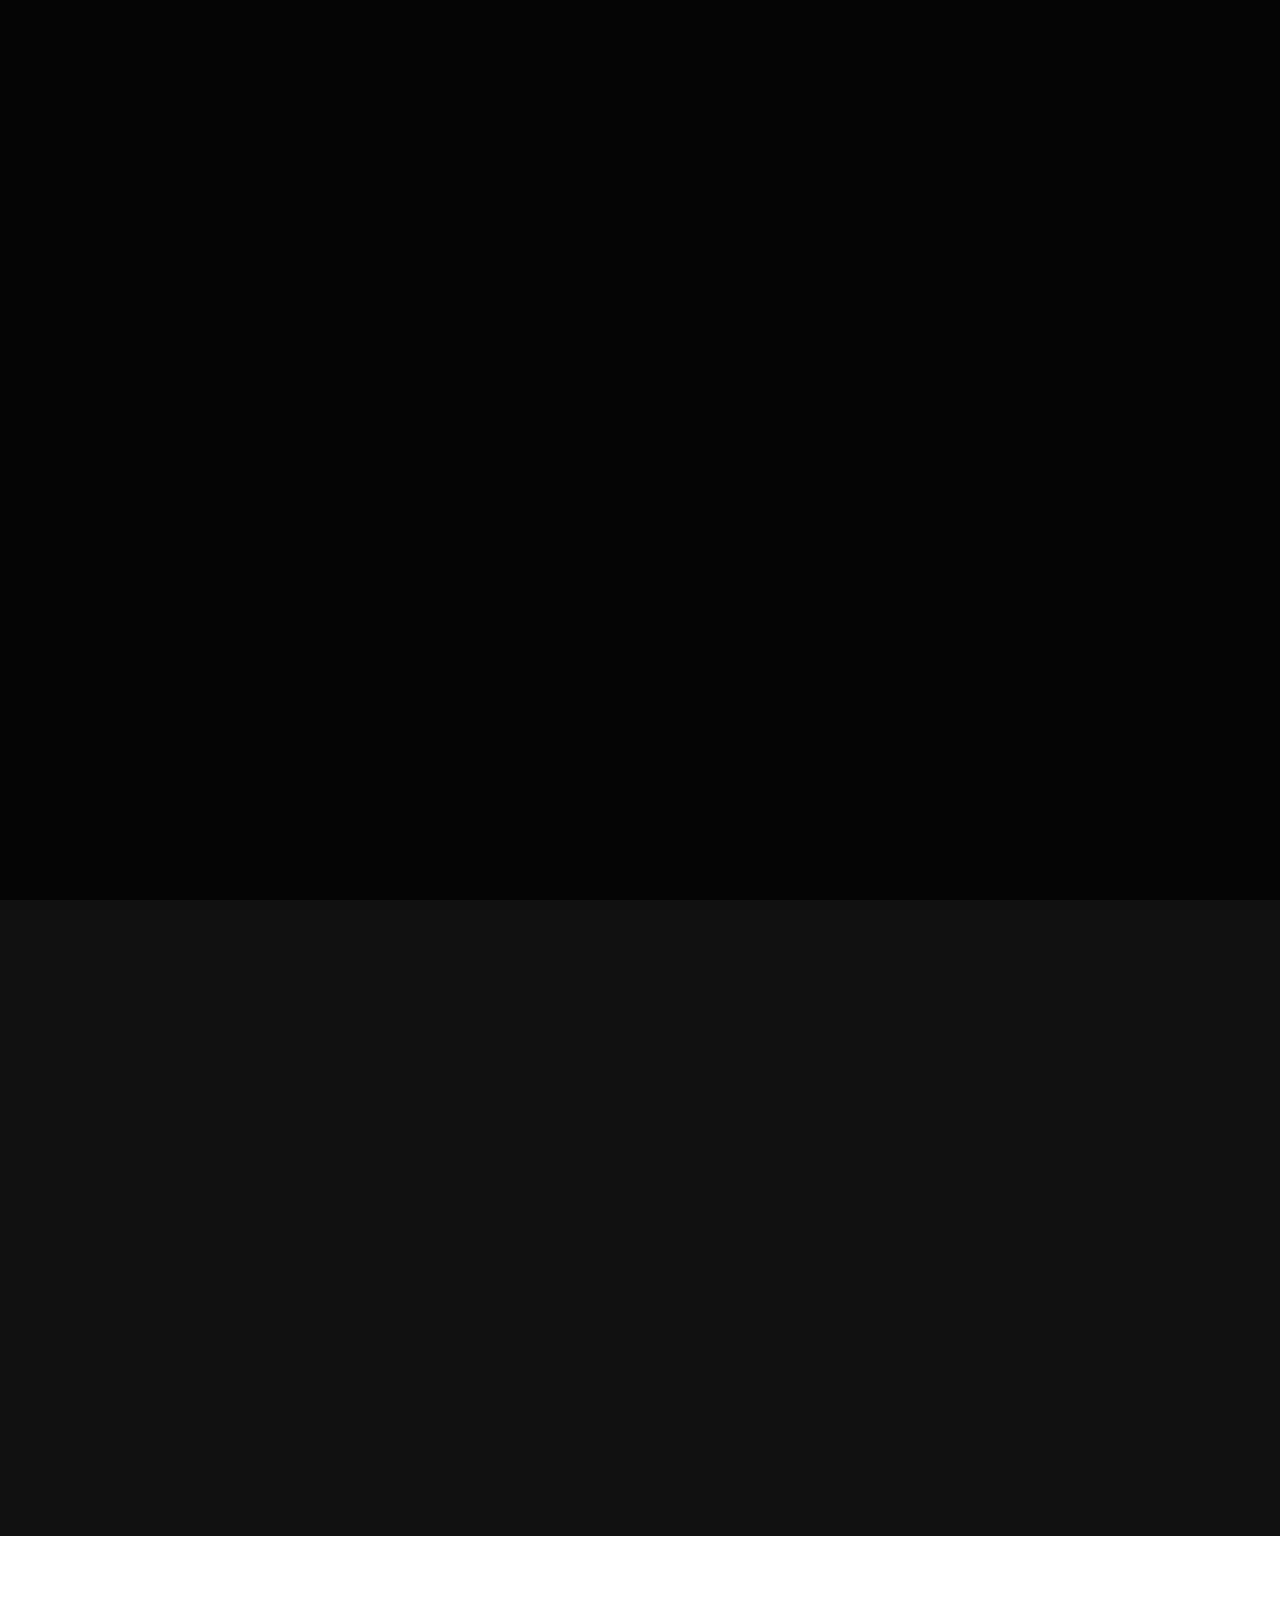
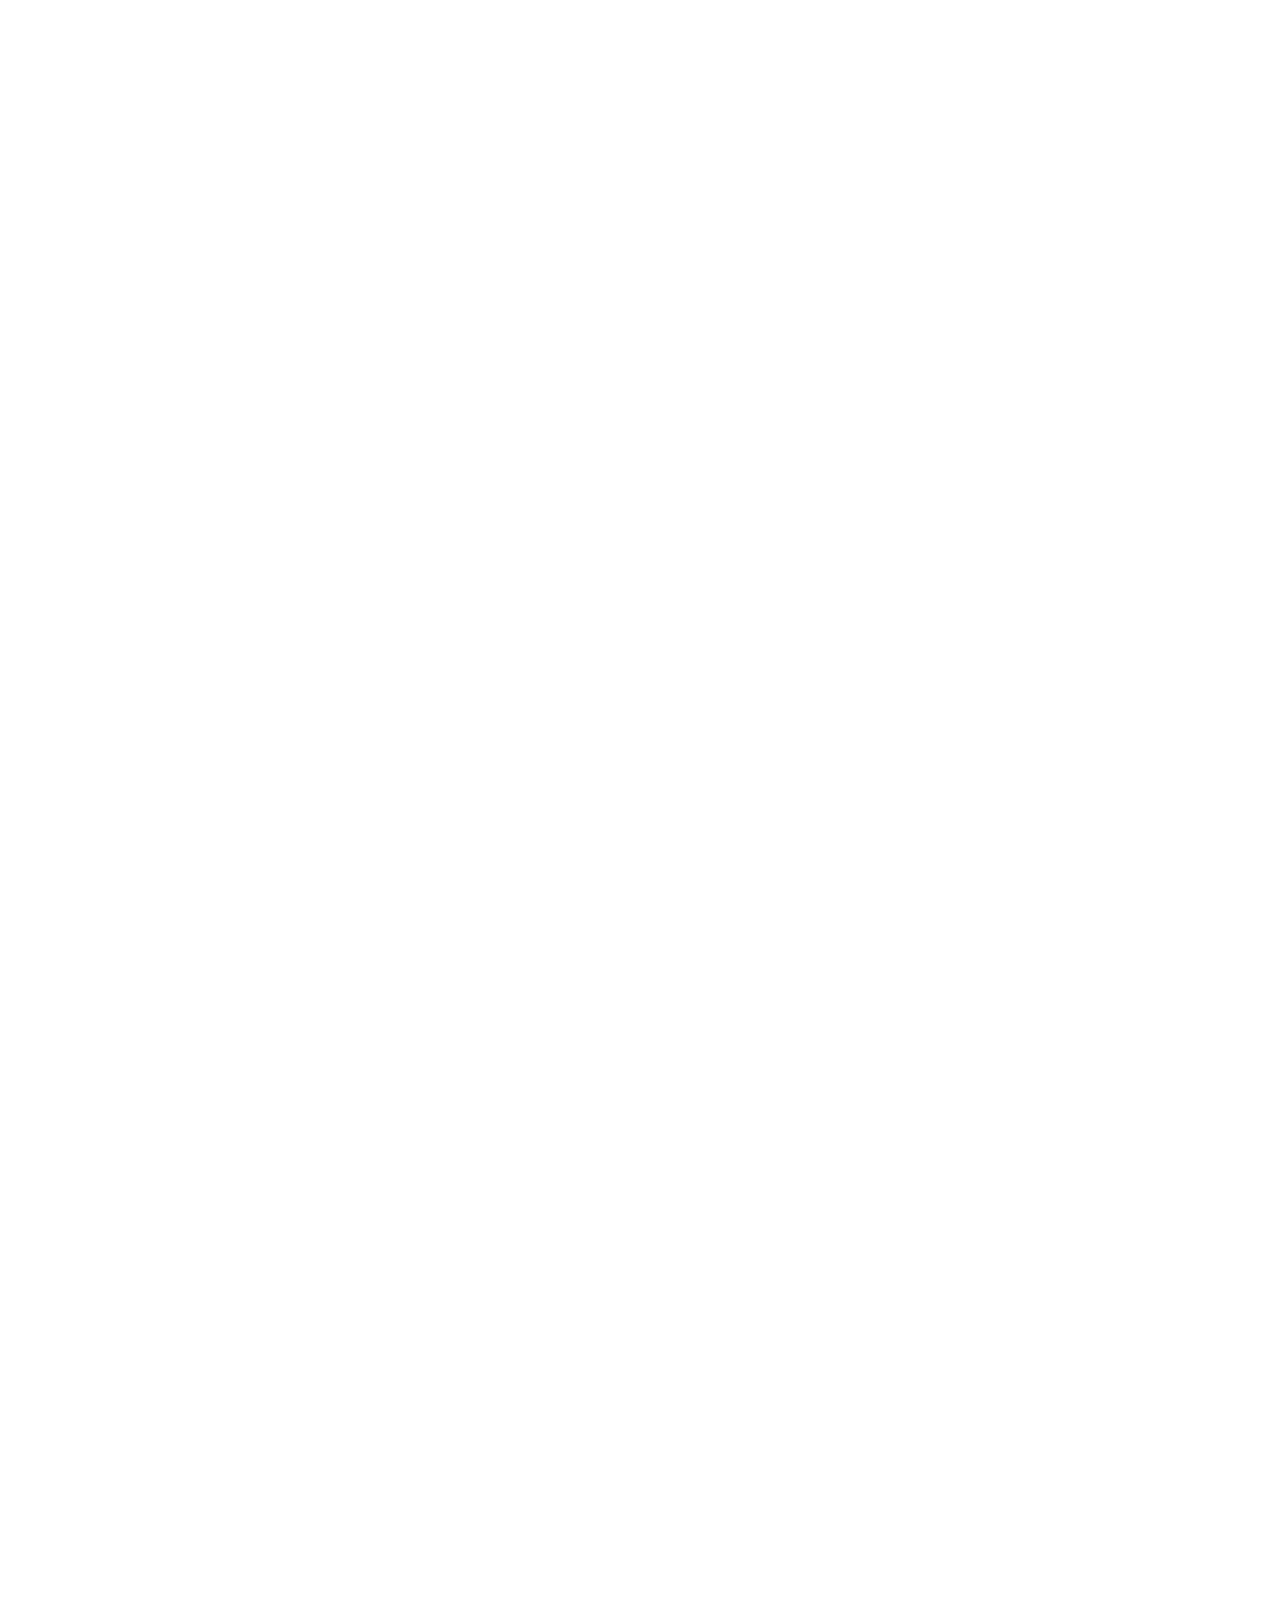
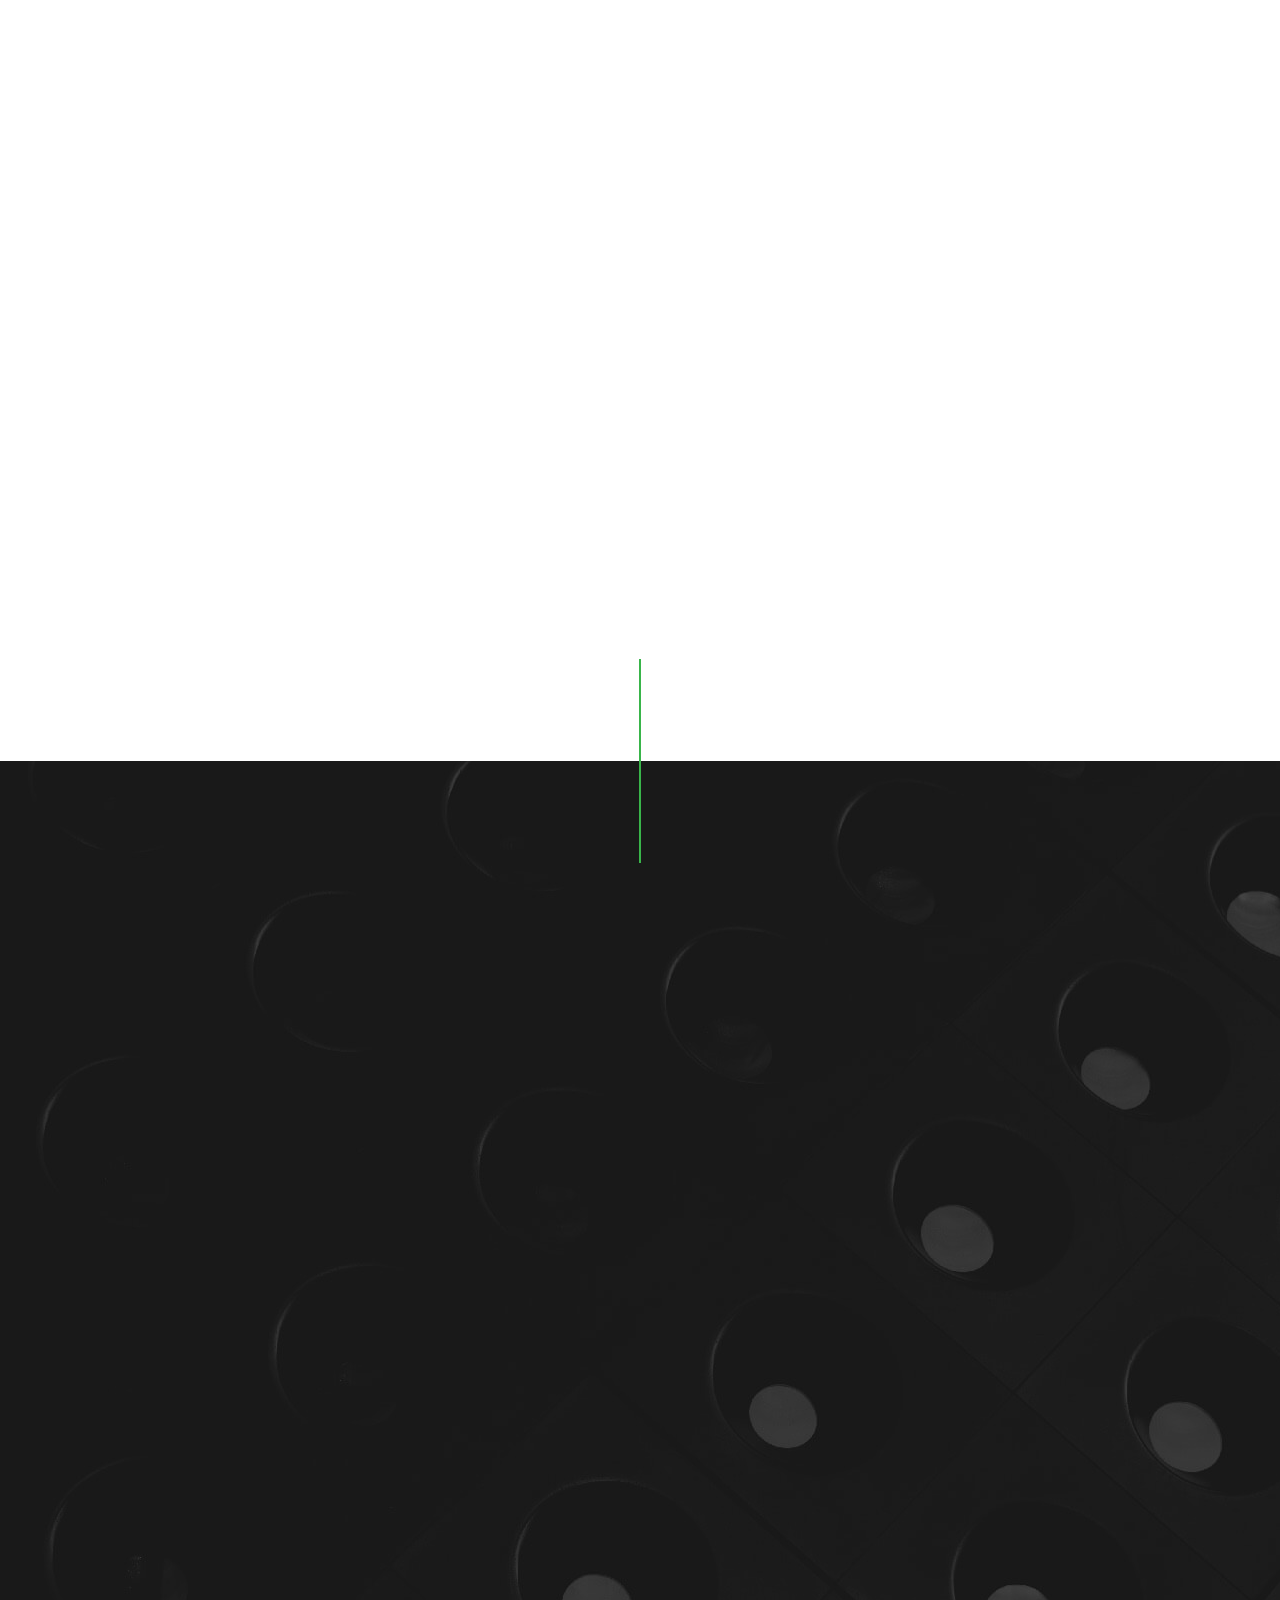
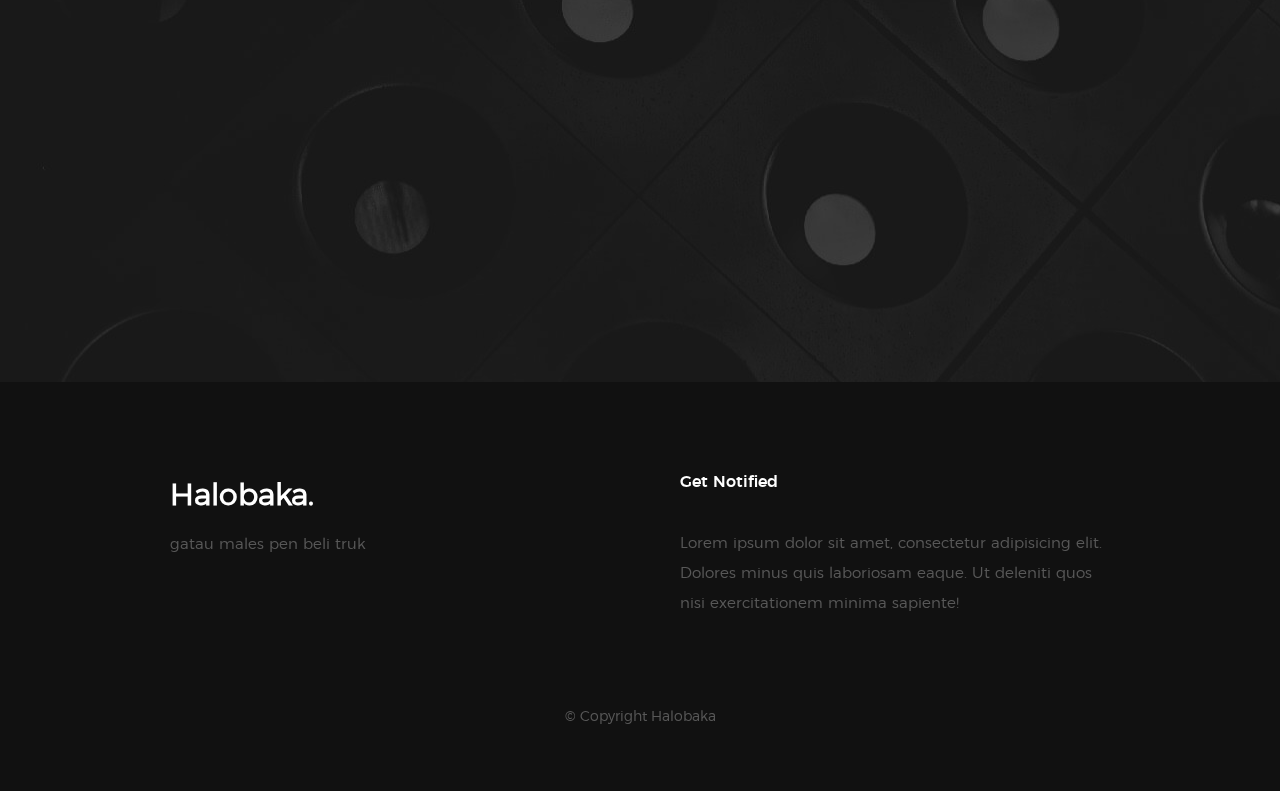
<file: index.html>
<!DOCTYPE html>
<!--[if lt IE 9 ]><html class="no-js oldie" lang="en"> <![endif]-->
<!--[if IE 9 ]><html class="no-js oldie ie9" lang="en"> <![endif]-->
<!--[if (gte IE 9)|!(IE)]><!-->
<html class="no-js" lang="en">
<!--<![endif]-->

<head>

    <!--- basic page needs
    ================================================== -->
    <meta charset="utf-8">
    <title>Halobaka</title>
    <meta name="description" content="halobaka adalah halo dan baka. baka adalah bahasa jepang artinya baja dan taka">
    <meta name="author" content="">

    <!-- mobile specific metas
    ================================================== -->
    <meta name="viewport" content="width=device-width, initial-scale=1">

    <!-- CSS
    ================================================== -->
    <link rel="stylesheet" href="css/base.css">
    <link rel="stylesheet" href="css/vendor.css">
    <link rel="stylesheet" href="css/main.css">

    <!-- script
    ================================================== -->
    <script src="js/modernizr.js"></script>
    <script src="js/pace.min.js"></script>

    <!-- favicons
    ================================================== -->
    <link rel="shortcut icon" href="favicon.ico" type="image/x-icon">
    <link rel="icon" href="favicon.ico" type="image/x-icon">

</head>

<body id="top">

    <!-- header
    ================================================== -->
    <header class="s-header">

        <div class="header-logo">
            <a class="site-logo" href="index.html">
                hb.
            </a>
        </div>

        <nav class="header-nav">

            <a href="#0" class="header-nav__close" title="close"><span>Close</span></a>

            <div class="header-nav__content">
                <h3>Navigation</h3>
                
                <ul class="header-nav__list">
                    <li class="current"><a class="smoothscroll"  href="#home" title="home">Home</a></li>
                    <li><a class="smoothscroll"  href="#gallery" title="gallery">Gallery</a></li>
                  
                </ul>
    
    
                <ul class="header-nav__social">
                  
                    <li>
                        <a href="https://instagram.com/halo.baka"><i class="fa fa-instagram"></i></a>
                    </li>
                   
                </ul>

            </div> <!-- end header-nav__content -->

        </nav>  <!-- end header-nav -->

        <a class="header-menu-toggle" href="#0">
            <span class="header-menu-text">Menu</span>
            <span class="header-menu-icon"></span>
        </a>

    </header> <!-- end s-header -->


    <!-- home
    ================================================== -->
    <section id="home" class="s-home target-section" data-parallax="scroll" data-image-src="images/hero.JPG" data-natural-width=3000 data-natural-height=2000 data-position-y=center>

        <div class="overlay"></div>
        <div class="shadow-overlay"></div>

        <div class="home-content">

            <div class="row home-content__main">

                <h3>Welcome to Halobaka</h3>

                <h1>
                    Biasa biasa saja  <br>
                   Tapi mantab huha! <br>
                   
                </h1>

                <div class="home-content__buttons">
                 
                    <a href="#gallery" class="smoothscroll btn btn--stroke">
                        Tentang kami
                    </a>
                </div>

            </div>

            <div class="home-content__scroll">
                <a href="#gallery" class="scroll-link smoothscroll">
                    <span>Scroll Down</span>
                </a>
            </div>

            <div class="home-content__line"></div>

        </div> <!-- end home-content -->


        <ul class="home-social">
            <!-- <li>
                <a href="#0"><i class="fa fa-facebook" aria-hidden="true"></i><span>Facebook</span></a>
            </li>
            <li>
                <a href="#0"><i class="fa fa-twitter" aria-hidden="true"></i><span>Twiiter</span></a>
            </li> -->
            <li>
                <a href="https://instagram.com/halo.baka"><i class="fa fa-instagram" aria-hidden="true"></i><span>Instagram</span></a>
            </li>
            <!-- <li>
                <a href="#0"><i class="fa fa-behance" aria-hidden="true"></i><span>Behance</span></a>
            </li>
            <li>
                <a href="#0"><i class="fa fa-dribbble" aria-hidden="true"></i><span>Dribbble</span></a>
            </li> -->
        </ul> 
        <!-- end home-social -->

    </section> <!-- end s-home -->


    <!-- about
    ================================================== -->
    

    <!-- services
    ================================================== -->
    

    <!-- works
    ================================================== -->
    <section id='gallery' class="s-works">

        <div class="intro-wrap">
                
            <div class="row section-header has-bottom-sep light-sep" data-aos="fade-up">
                <div class="col-full">
                    <h3 class="subhead">Highlight Foto</h3>
                    <h1 class="display-2 display-2--light">Baru ada foto ini aja, foto lain lagi dicari. Ini cumen test aja</h1>
                </div>
            </div> <!-- end section-header -->

        </div> <!-- end intro-wrap -->

        <div class="row works-content">
            <div class="col-full masonry-wrap">
                <div class="masonry">
    
                    <div class="masonry__brick" data-aos="fade-up">
                        <div class="item-folio">
                                
                            <div class="item-folio__thumb">
                                <a href="images/gallery/aji.jpg" class="thumb-link" title="Aji" data-size="1050x700">
                                    <img src="images/gallery/aji.jpg" 
                                         srcset="images/gallery/aji.jpg 1x, images/gallery/aji.jpg 2x" alt="">
                                </a>
                            </div>
    
                            <div class="item-folio__text">
                                <h3 class="item-folio__title">
                                    Raka Aji Pangestu
                                </h3>
                                <p class="item-folio__cat">
                                    Bukit Barisan
                                </p>
                            </div>
    
                            <a href="#" class="item-folio__project-link" title="Project link">
                                <i class="icon-link"></i>
                            </a>
    
                            <div class="item-folio__caption">
                                <p>Gatau mau tulis apa disini, ginilah ya bentuknya</p>
                            </div>
    
                        </div>
                    </div> <!-- end masonry__brick -->

                    <div class="masonry__brick" data-aos="fade-up">
                        <div class="item-folio">
                                
                            <div class="item-folio__thumb">
                                <a href="images/gallery/beril.jpg" class="thumb-link" title="Beril" data-size="1050x700">
                                    <img src="images/gallery/beril.jpg" 
                                         srcset="images/gallery/beril.jpg 1x, images/gallery/beril.jpg 2x" alt="">
                                </a>
                            </div>
    
                            <div class="item-folio__text">
                                <h3 class="item-folio__title">
                                    Berillya Dwi Prasteguh
                                </h3>
                                <p class="item-folio__cat">
                                   Aspol
                                </p>
                            </div>
    
                            <a href="#" class="item-folio__project-link" title="Project link">
                                <i class="icon-link"></i>
                            </a>
    
                            <div class="item-folio__caption">
                                <p>Gatau mau tulis apa disini, ginilah ya bentuknya</p>
                            </div>
    
                        </div>
                    </div> <!-- end masonry__brick -->
    
                    <div class="masonry__brick" data-aos="fade-up">
                        <div class="item-folio">
                                
                            <div class="item-folio__thumb">
                                <a href="images/gallery/dendi.jpg" class="thumb-link" title="dendy" data-size="1050x700">
                                    <img src="images/gallery/dendi.jpg"
                                         srcset="images/gallery/dendi.jpg 1x, images/gallery/dendi.jpg 2x" alt="">
                                </a>
                            </div>
    
                            <div class="item-folio__text">
                                <h3 class="item-folio__title">
                                    Dendi Fathony
                                </h3>
                                <p class="item-folio__cat">
                                    Harapan Raya
                                </p>
                            </div>
    
                            <a href="#" class="item-folio__project-link" title="Project link">
                                <i class="icon-link"></i>
                            </a>
    
                            <div class="item-folio__caption">
                                <p>Gatau mau tulis apa disini, ginilah ya bentuknya</p>
                            </div>
    
                        </div>
                    </div> <!-- end masonry__brick -->
    
                    <div class="masonry__brick" data-aos="fade-up">
                        <div class="item-folio">
                                
                            <div class="item-folio__thumb">
                                <a href="images/gallery/iman.jpg" class="thumb-link" title="iman" data-size="1050x700">
                                    <img src="images/gallery/iman.jpg" 
                                         srcset="images/gallery/iman.jpg 1x, images/gallery/iman.jpg 2x" alt="">
                                </a>
                            </div>
    
                            <div class="item-folio__text">
                                <h3 class="item-folio__title">
                                    M. Iman Rafief
                                </h3>
                                <p class="item-folio__cat">
                                    Perumahan
                                </p>
                            </div>
    
                            <a href="#" class="item-folio__project-link" title="Project link">
                                <i class="icon-link"></i>
                            </a>
    
                            <div class="item-folio__caption">
                                <p>Gatau mau tulis apa disini, ginilah ya bentuknya</p>
                            </div>
    
                        </div>
                    </div> <!-- end masonry__brick -->

                    <div class="masonry__brick" data-aos="fade-up">
                        <div class="item-folio">
                                
                            <div class="item-folio__thumb">
                                <a href="images/gallery/rama.jpg" class="thumb-link" title="rama" data-size="1050x700">
                                    <img src="images/gallery/rama.jpg" 
                                         srcset="images/gallery/rama.jpg 1x, images/gallery/rama.jpg 2x" alt="">
                                </a>
                            </div>
    
                            <div class="item-folio__text">
                                <h3 class="item-folio__title">
                                  Rama Agfi Ramadhan
                                </h3>
                                <p class="item-folio__cat">
                                    Panam City
                                </p>
                            </div>
    
                            <a href="#" class="item-folio__project-link" title="Project link">
                                <i class="icon-link"></i>
                            </a>
    
                            <div class="item-folio__caption">
                                <p>Gatau mau tulis apa disini, ginilah ya bentuknya</p>
                            </div>
    
                        </div>
                    </div> <!-- end masonry__brick -->
    
                    <div class="masonry__brick" data-aos="fade-up">
                        <div class="item-folio">
                                
                            <div class="item-folio__thumb">
                                <a href="images/gallery/tedi.jpeg" class="thumb-link" title="tedi" data-size="1050x700">
                                    <img src="images/gallery/tedi.jpeg"
                                         srcset="images/gallery/tedi.jpeg 1x, images/gallery/tedi.jpeg 2x" alt="">
                                </a>
                            </div>
    
                            <div class="item-folio__text">
                                <h3 class="item-folio__title">
                                   Tedi Kurnia Putra
                                </h3>
                                <p class="item-folio__cat">
                                    Parit Indah
                                </p>
                            </div>
    
                            <a href="#" class="item-folio__project-link" title="Project link">
                                <i class="icon-link"></i>
                            </a>
    
                            <div class="item-folio__caption">
                                <p>Gatau mau tulis apa disini, ginilah ya bentuknya</p>
                            </div>
    
                        </div>
                    </div> <!-- end masonry__brick -->

                </div> <!-- end masonry -->
            </div> <!-- end col-full -->
        </div> <!-- end works-content -->

    </section> <!-- end s-works -->


   
    <!-- contact
    ================================================== -->
    <section id="contact" class="s-contact">

        <div class="overlay"></div>
        <div class="contact__line"></div>

        <div class="row section-header" data-aos="fade-up">
            <div class="col-full">
                <h3 class="subhead">Highlight Video</h3>
                <h1 class="display-2 display-2--light">Contoh video bocil jangan ditonton</h1>
            </div>
        </div>

        <div class="row half-bottom">

          
            <div class="col-twelve tab-full" data-aos="fade-up">

                <h4 style="color: #fff;position: relative;">Kepergian rama dari pekanbaru</h4>

                <div class="video-container">
                <iframe src="https://www.youtube.com/embed/zariI8PAPVw?title=0&amp;byline=0&amp;portrait=0&amp;color=F64B39" width="500" height="281" frameborder="0" webkitallowfullscreen mozallowfullscreen allowfullscreen></iframe> 
            </div>

            </div>
            
        </div> <!-- end row -->

      

    </section> <!-- end s-contact -->


    <!-- footer
    ================================================== -->
    <footer>

        <div class="row footer-main">

            <div class="col-six tab-full left footer-desc">

                <div class="footer-logo">Halobaka.</div>
                <p>

                    gatau males pen beli truk
                </p>

            </div>

            <div class="col-six tab-full right footer-subscribe">

                <h4>Get Notified</h4>
                <p>Lorem ipsum dolor sit amet, consectetur adipisicing elit. Dolores minus quis laboriosam eaque. Ut deleniti quos nisi exercitationem minima sapiente!</p>
               
            </div>

        </div> <!-- end footer-main -->

        <div class="row footer-bottom">

            <div class="col-twelve">
                <div class="copyright">
                    <span>© Copyright Halobaka</span> 
                </div>

                <div class="go-top">
                    <a class="smoothscroll" title="Back to Top" href="#top"><i class="icon-arrow-up" aria-hidden="true"></i></a>
                </div>
            </div>

        </div> <!-- end footer-bottom -->

    </footer> <!-- end footer -->


    <!-- photoswipe background
    ================================================== -->
    <div aria-hidden="true" class="pswp" role="dialog" tabindex="-1">

        <div class="pswp__bg"></div>
        <div class="pswp__scroll-wrap">

            <div class="pswp__container">
                <div class="pswp__item"></div>
                <div class="pswp__item"></div>
                <div class="pswp__item"></div>
            </div>

            <div class="pswp__ui pswp__ui--hidden">
                <div class="pswp__top-bar">
                    <div class="pswp__counter"></div><button class="pswp__button pswp__button--close" title="Close (Esc)"></button> <button class="pswp__button pswp__button--share" title=
                    "Share"></button> <button class="pswp__button pswp__button--fs" title="Toggle fullscreen"></button> <button class="pswp__button pswp__button--zoom" title=
                    "Zoom in/out"></button>
                    <div class="pswp__preloader">
                        <div class="pswp__preloader__icn">
                            <div class="pswp__preloader__cut">
                                <div class="pswp__preloader__donut"></div>
                            </div>
                        </div>
                    </div>
                </div>
                <div class="pswp__share-modal pswp__share-modal--hidden pswp__single-tap">
                    <div class="pswp__share-tooltip"></div>
                </div><button class="pswp__button pswp__button--arrow--left" title="Previous (arrow left)"></button> <button class="pswp__button pswp__button--arrow--right" title=
                "Next (arrow right)"></button>
                <div class="pswp__caption">
                    <div class="pswp__caption__center"></div>
                </div>
            </div>

        </div>

    </div> <!-- end photoSwipe background -->


    <!-- preloader
    ================================================== -->
    <div id="preloader">
        <div id="loader">
            <div class="line-scale-pulse-out">
                <div></div>
                <div></div>
                <div></div>
                <div></div>
                <div></div>
            </div>
        </div>
    </div>


    <!-- Java Script
    ================================================== -->
    <script src="js/jquery-3.2.1.min.js"></script>
    <script src="js/plugins.js"></script>
    <script src="js/main.js"></script>

</body>

</html>
</file>
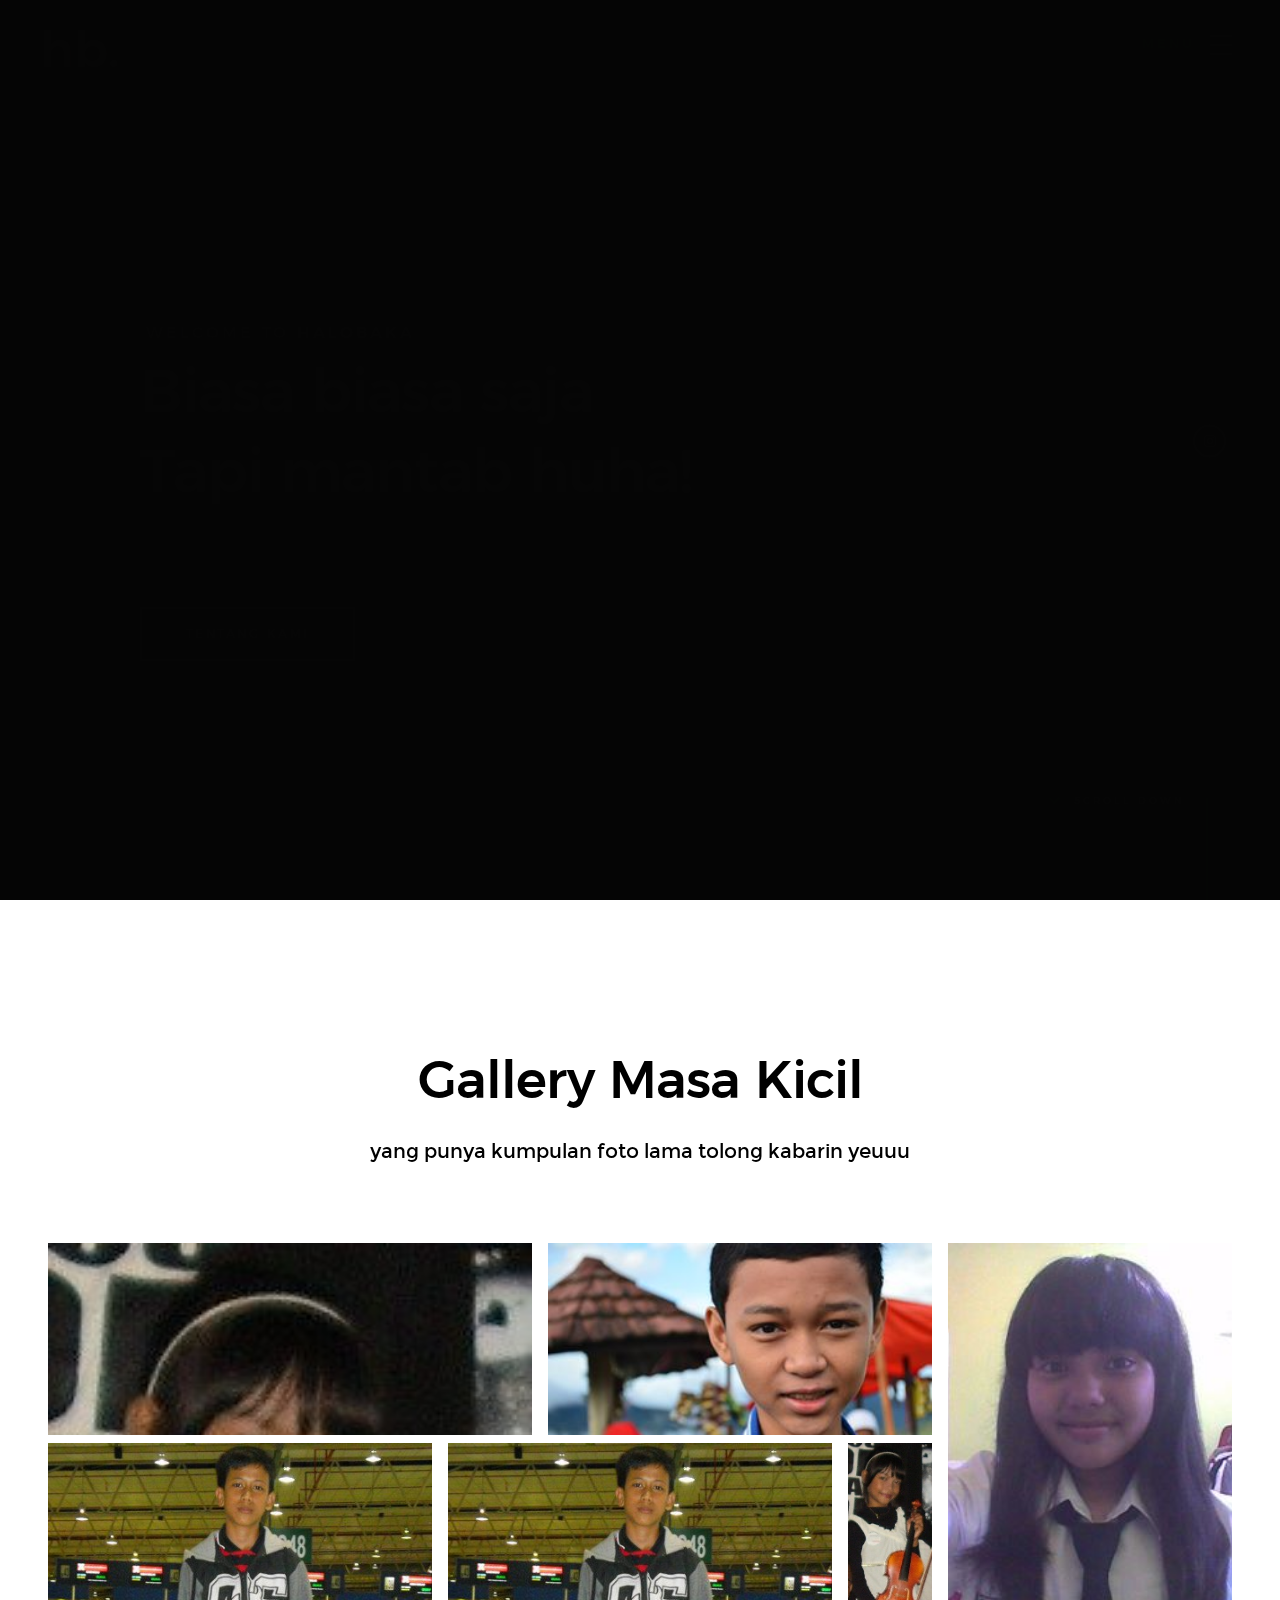
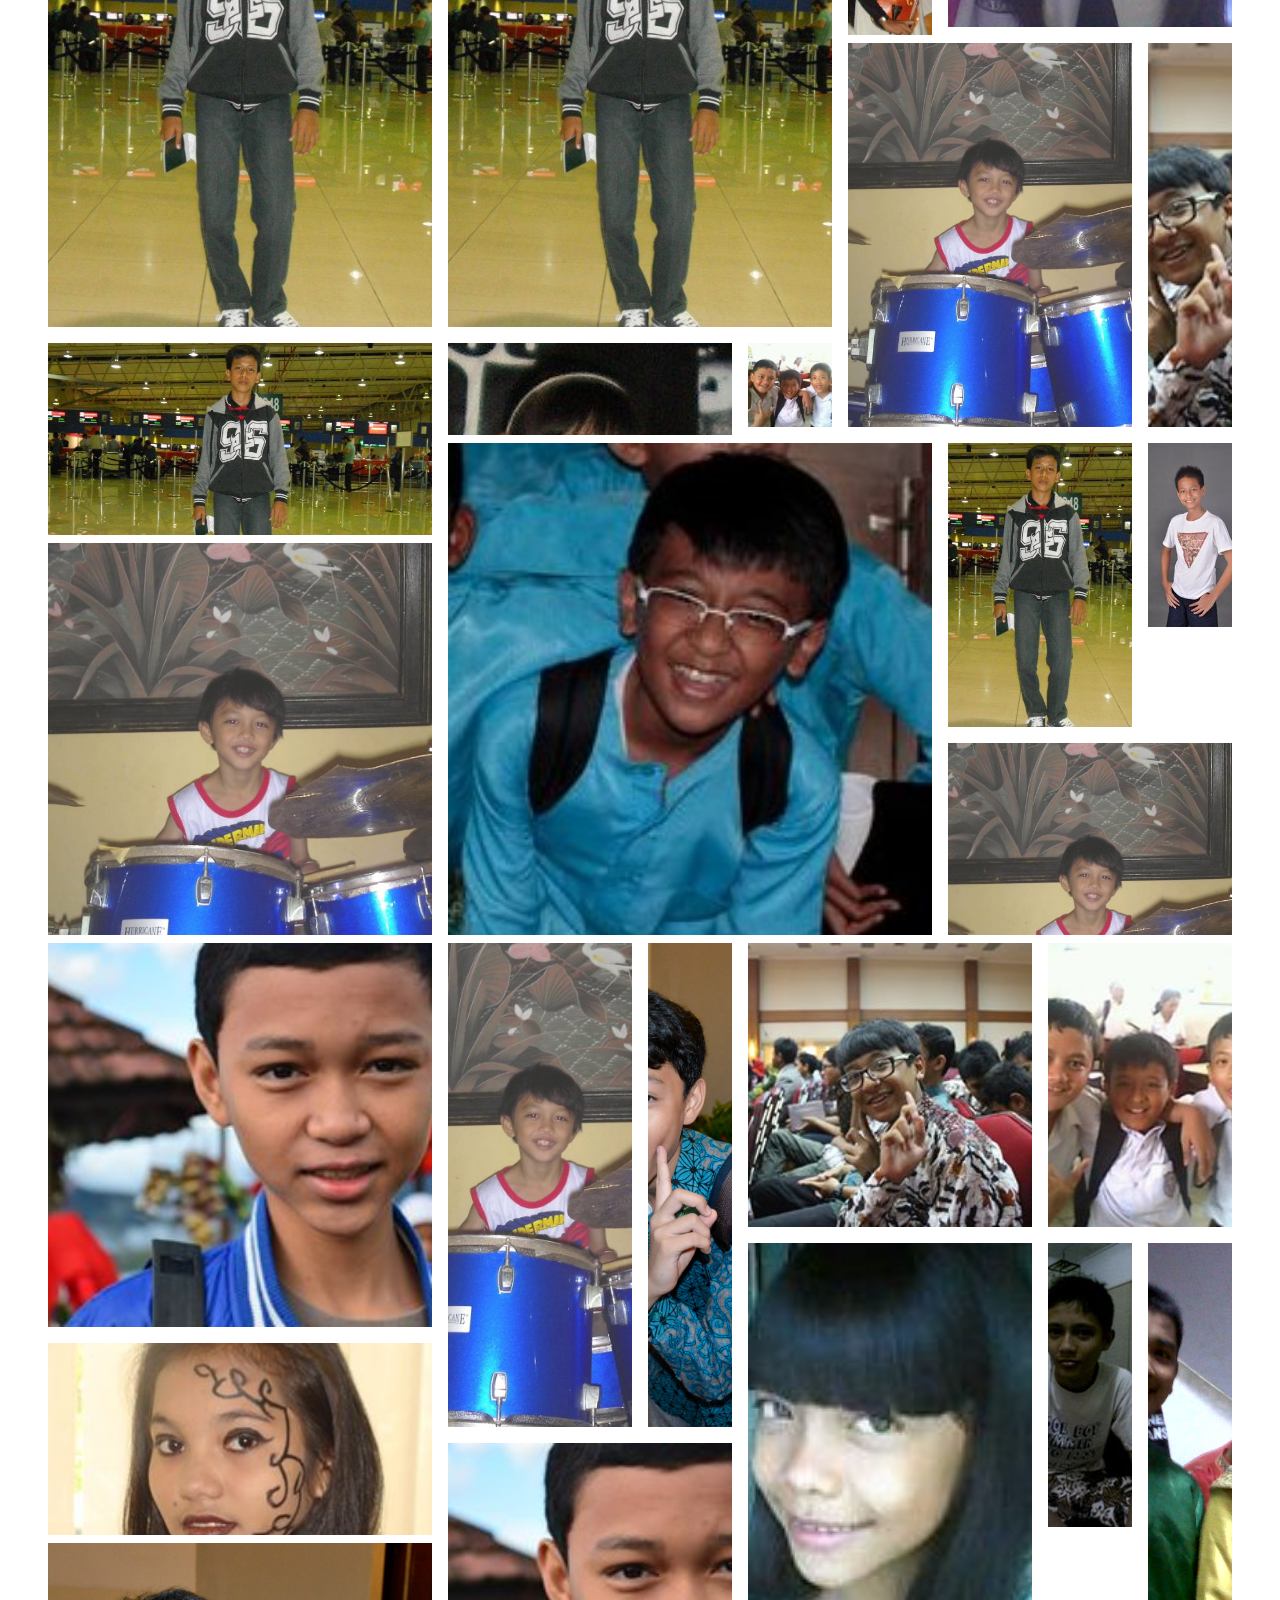
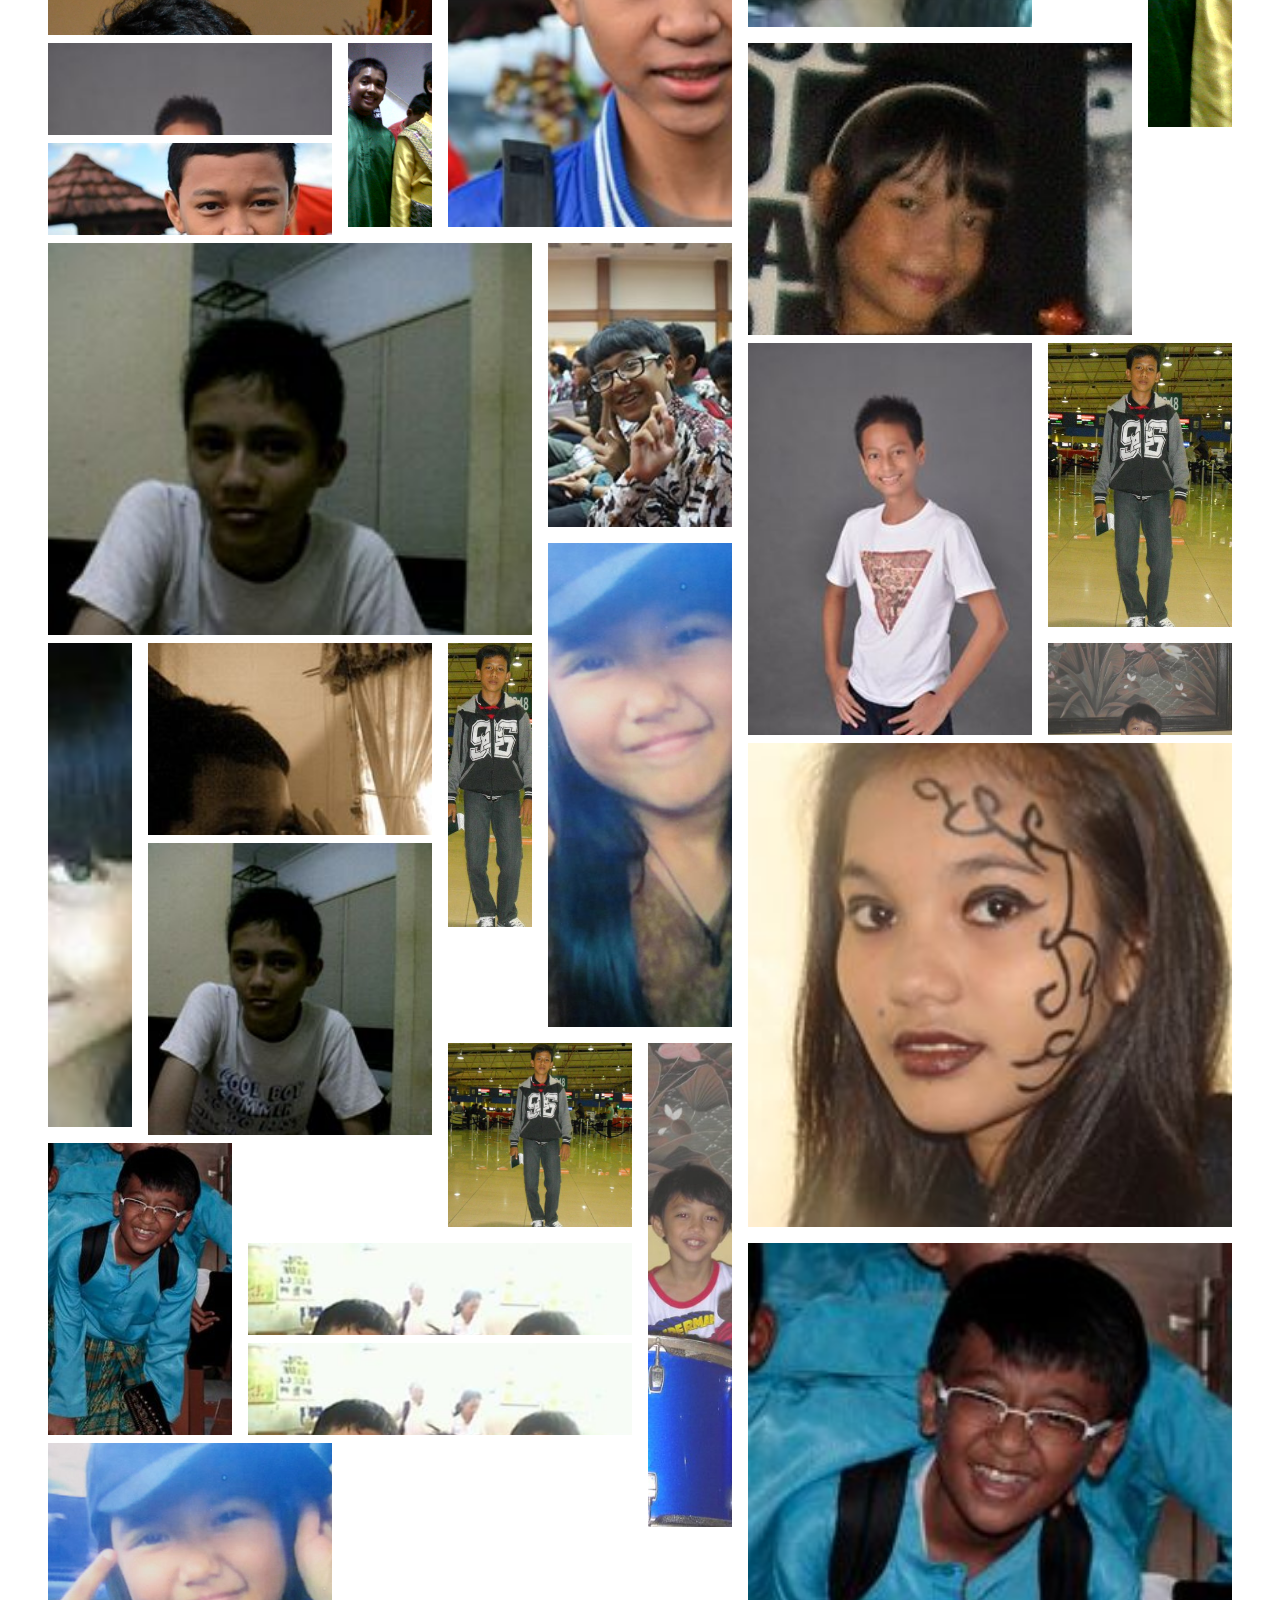
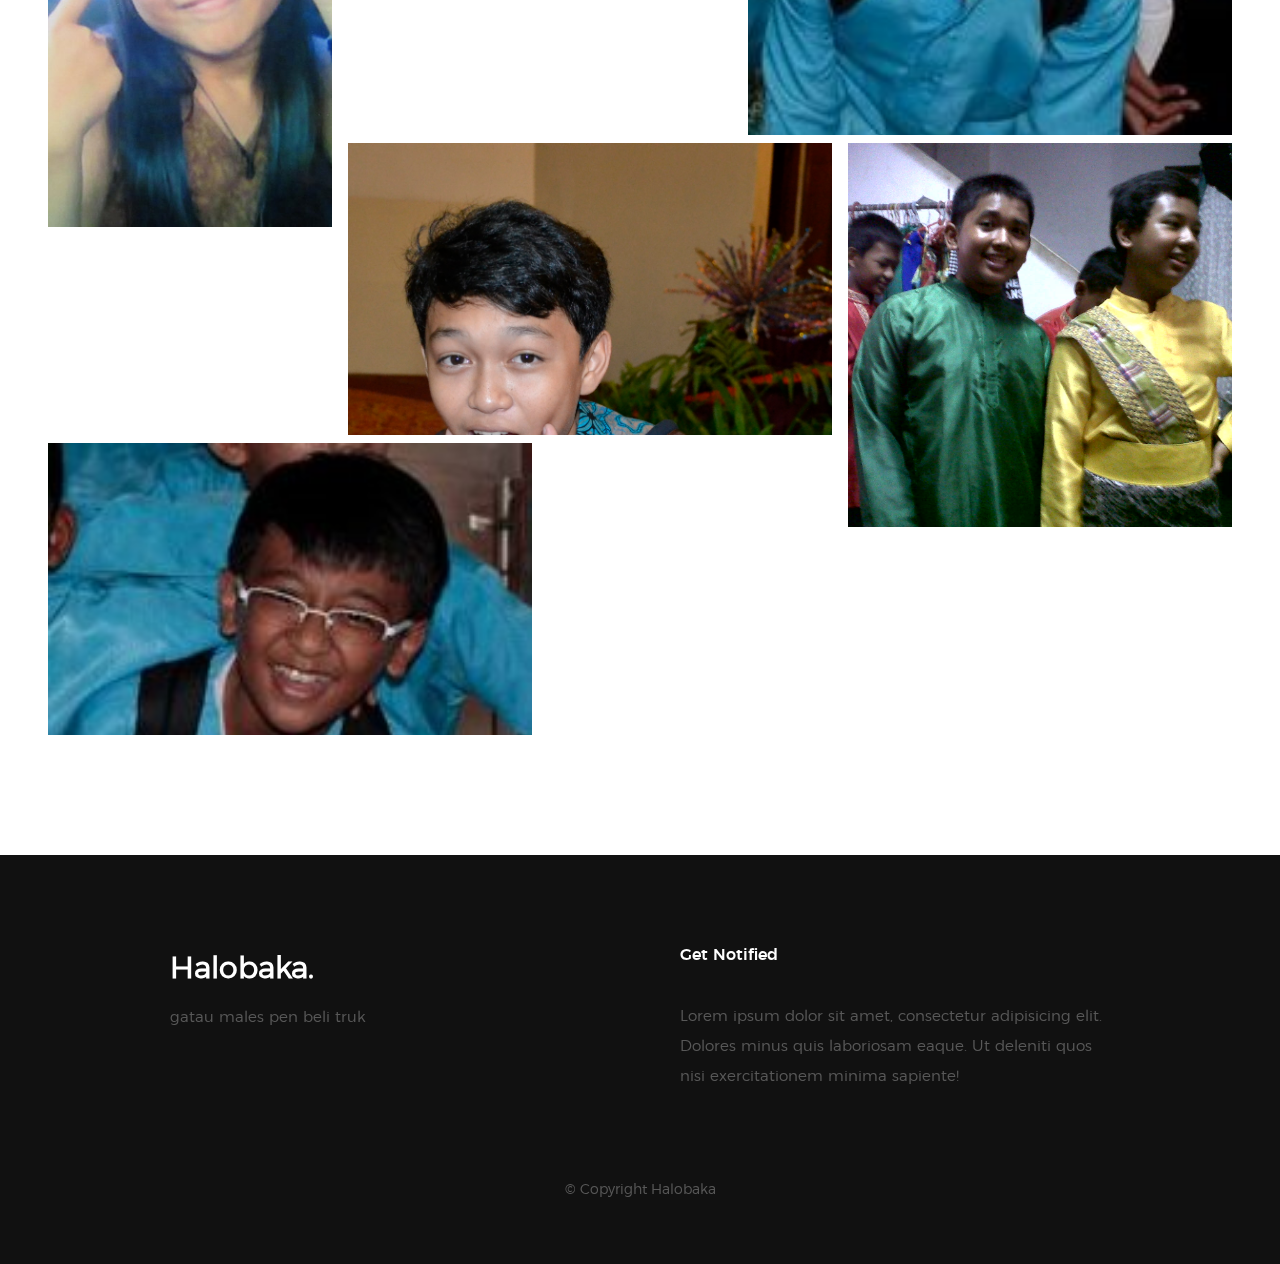
<file: evolusi.html>
<!DOCTYPE html>
<!--[if lt IE 9]><html class="no-js oldie" lang="en"> <![endif]-->
<!--[if IE 9]><html class="no-js oldie ie9" lang="en"> <![endif]-->
<!--[if (gte IE 9)|!(IE)]><!-->
<html class="no-js" lang="en">
  <!--<![endif]-->

  <head>
    <!--- basic page needs
    ================================================== -->
    <meta charset="utf-8" />
    <title>Halobaka</title>
    <meta
      name="description"
      content="halobaka adalah halo dan baka. baka adalah bahasa jepang artinya baja dan taka"
    />
    <meta name="author" content="" />

    <!-- mobile specific metas
    ================================================== -->
    <meta name="viewport" content="width=device-width, initial-scale=1" />

    <!-- CSS
    ================================================== -->
    <link rel="stylesheet" href="css/base.css" />
    <link rel="stylesheet" href="css/vendor.css" />
    <link rel="stylesheet" href="css/main.css" />
    <link rel="stylesheet" href="css/evolusi.css" />

    <!-- script
    ================================================== -->
    <script src="js/modernizr.js"></script>
    <script src="js/pace.min.js"></script>

    <!-- favicons
    ================================================== -->
    <link rel="shortcut icon" href="favicon.ico" type="image/x-icon" />
    <link rel="icon" href="favicon.ico" type="image/x-icon" />

    <style type="text/css" media="screen">
      .evolusi__manusia {
        background: white;
        padding-top: 15rem;
        padding-bottom: 12rem;
      }
    </style>
  </head>

  <body id="top">
    <!-- header
    ================================================== -->
    <header class="s-header">
      <div class="header-logo">
        <a class="site-logo" href="index.html"> hb. </a>
      </div>

      <nav class="header-nav">
        <a href="#0" class="header-nav__close" title="close"
          ><span>Close</span></a
        >

        <div class="header-nav__content">
          <h3>Navigation</h3>

          <ul class="header-nav__list">
            
            <li>
                <a class="" href="index.html" title="home"
                  >Home</a
                >
              </li>
              <li class="current">
                <a class="smoothscroll" href="#" title="gallery">Masa Kicil</a>
              </li>
          
          </ul>

          <ul class="header-nav__social">
            <li>
              <a href="https://instagram.com/halo.baka"
                ><i class="fa fa-instagram"></i
              ></a>
            </li>
          </ul>
        </div>
        <!-- end header-nav__content -->
      </nav>
      <!-- end header-nav -->

      <a class="header-menu-toggle" href="#0">
        <span class="header-menu-text">Menu</span>
        <span class="header-menu-icon"></span>
      </a>
    </header>
    <!-- end s-header -->

    <!-- home
    ================================================== -->
    <section
      id="home"
      class="s-home target-section"
      data-parallax="scroll"
      data-image-src="images/hero.JPG"
      data-natural-width="3000"
      data-natural-height="2000"
      data-position-y="center"
    >
      <div class="overlay"></div>
      <div class="shadow-overlay"></div>

      <div class="home-content">
        <div class="row home-content__main">
          <h3>Welcome to Halobaka</h3>

          <h1>
            Biasa biasa saja <br />
            Tapi mantab huha! <br />
          </h1>

          <div class="home-content__buttons">
            <a href="#gallery" class="smoothscroll btn btn--stroke">
              Tentang kami
            </a>
          </div>
        </div>

        <div class="home-content__scroll">
          <a href="#gallery" class="scroll-link smoothscroll">
            <span>Scroll Down</span>
          </a>
        </div>

        <div class="home-content__line"></div>
      </div>
      <!-- end home-content -->

      <ul class="home-social">
        <!-- <li>
                <a href="#0"><i class="fa fa-facebook" aria-hidden="true"></i><span>Facebook</span></a>
            </li>
            <li>
                <a href="#0"><i class="fa fa-twitter" aria-hidden="true"></i><span>Twiiter</span></a>
            </li> -->
        <li>
          <a href="https://instagram.com/halo.baka"
            ><i class="fa fa-instagram" aria-hidden="true"></i
            ><span>Instagram</span></a
          >
        </li>
        <!-- <li>
                <a href="#0"><i class="fa fa-behance" aria-hidden="true"></i><span>Behance</span></a>
            </li>
            <li>
                <a href="#0"><i class="fa fa-dribbble" aria-hidden="true"></i><span>Dribbble</span></a>
            </li> -->
      </ul>
      <!-- end home-social -->
    </section>
    <!-- end s-home -->

    <section class="evolusi__manusia">
      <div class="row narrow section-intro add-bottom text-center">
        <div class="col-twelve tab-full">
          <h1 class="display-2">Gallery Masa Kicil</h1>

          <p class="lead">
           yang punya kumpulan foto lama tolong kabarin yeuuu
          </p>
        </div>
      </div>
      <div class="overlay__gallery">
        <div class="overlay__gallery-inner">
          <button class="close">× Close</button>
          <img />
        </div>
      </div>
      <div class="row justify-content-center">

          <section class="gallery"></section>
      </div>
    </section>

    <!-- footer
    ================================================== -->
    <footer>
      <div class="row footer-main">
        <div class="col-six tab-full left footer-desc">
          <div class="footer-logo">Halobaka.</div>
          <p>gatau males pen beli truk</p>
        </div>

        <div class="col-six tab-full right footer-subscribe">
          <h4>Get Notified</h4>
          <p>
            Lorem ipsum dolor sit amet, consectetur adipisicing elit. Dolores
            minus quis laboriosam eaque. Ut deleniti quos nisi exercitationem
            minima sapiente!
          </p>
        </div>
      </div>
      <!-- end footer-main -->

      <div class="row footer-bottom">
        <div class="col-twelve">
          <div class="copyright">
            <span>© Copyright Halobaka</span>
          </div>

          <div class="go-top">
            <a class="smoothscroll" title="Back to Top" href="#top"
              ><i class="icon-arrow-up" aria-hidden="true"></i
            ></a>
          </div>
        </div>
      </div>
      <!-- end footer-bottom -->
    </footer>
    <!-- end footer -->

    <!-- photoswipe background
    ================================================== -->
    <div aria-hidden="true" class="pswp" role="dialog" tabindex="-1">
      <div class="pswp__bg"></div>
      <div class="pswp__scroll-wrap">
        <div class="pswp__container">
          <div class="pswp__item"></div>
          <div class="pswp__item"></div>
          <div class="pswp__item"></div>
        </div>

        <div class="pswp__ui pswp__ui--hidden">
          <div class="pswp__top-bar">
            <div class="pswp__counter"></div>
            <button
              class="pswp__button pswp__button--close"
              title="Close (Esc)"
            ></button>
            <button
              class="pswp__button pswp__button--share"
              title="Share"
            ></button>
            <button
              class="pswp__button pswp__button--fs"
              title="Toggle fullscreen"
            ></button>
            <button
              class="pswp__button pswp__button--zoom"
              title="Zoom in/out"
            ></button>
            <div class="pswp__preloader">
              <div class="pswp__preloader__icn">
                <div class="pswp__preloader__cut">
                  <div class="pswp__preloader__donut"></div>
                </div>
              </div>
            </div>
          </div>
          <div
            class="pswp__share-modal pswp__share-modal--hidden pswp__single-tap"
          >
            <div class="pswp__share-tooltip"></div>
          </div>
          <button
            class="pswp__button pswp__button--arrow--left"
            title="Previous (arrow left)"
          ></button>
          <button
            class="pswp__button pswp__button--arrow--right"
            title="Next (arrow right)"
          ></button>
          <div class="pswp__caption">
            <div class="pswp__caption__center"></div>
          </div>
        </div>
      </div>
    </div>
    <!-- end photoSwipe background -->

    <!-- preloader
    ================================================== -->
    <div id="preloader">
      <div id="loader">
        <div class="line-scale-pulse-out">
          <div></div>
          <div></div>
          <div></div>
          <div></div>
          <div></div>
        </div>
      </div>
    </div>

    <!-- Java Script
    ================================================== -->
    <script src="js/jquery-3.2.1.min.js"></script>
    <script src="js/plugins.js"></script>
    <script src="js/main.js"></script>
    <script src="js/gallery.js"></script>
  </body>
</html>
</file>
<file: css/base.css>
/* =================================================================== 
 *
 *  Glint v1.0 Base Stylesheet
 *  11-20-2017
 *  ------------------------------------------------------------------
 *
 *  TOC:
 *  # imports 
 *  # normalize
 *  # basic/base setup styles
 *      ## Media
 *      ## Typography resets 
 *      ## links
 *      ## inputs
 *  # grid
 *      ## medium size devices
 *      ## tablets
 *      ## mobile devices
 *      ## small mobile devices
 *  # block grids
 *      ## medium size devices
 *      ## tablets
 *      ## mobile devices
 *      ## small mobile devices
 *  # MISC
 *
 * =================================================================== */


/* ===================================================================
 * # imports 
 *
 * ------------------------------------------------------------------- */
@import url("font-awesome/css/font-awesome.min.css");
@import url("micons/micons.css");
@import url("fonts.css");


/* ===================================================================
 * # normalize
 * normalize.css v5.0.0 | MIT License | 
 * github.com/necolas/normalize.css
 *
 * ------------------------------------------------------------------- */
html {
    font-family: sans-serif;
    line-height: 1.15;
    -ms-text-size-adjust: 100%;
    -webkit-text-size-adjust: 100%;
}

body {
    margin: 0;
}

article,
aside,
footer,
header,
nav,
section {
    display: block;
}

h1 {
    font-size: 2em;
    margin: 0.67em 0;
}

figcaption,
figure,
main {
    display: block;
}

figure {
    margin: 1em 40px;
}

hr {
    box-sizing: content-box;
    height: 0;
    overflow: visible;
}

pre {
    font-family: monospace, monospace;
    font-size: 1em;
}

a {
    background-color: transparent;
    -webkit-text-decoration-skip: objects;
}

a:active,
a:hover {
    outline-width: 0;
}

abbr[title] {
    border-bottom: none;
    text-decoration: underline;
    text-decoration: underline dotted;
}

b,
strong {
    font-weight: inherit;
}

b,
strong {
    font-weight: bolder;
}

code,
kbd,
samp {
    font-family: monospace, monospace;
    font-size: 1em;
}

dfn {
    font-style: italic;
}

mark {
    background-color: #ff0;
    color: #000;
}

small {
    font-size: 80%;
}

sub,
sup {
    font-size: 75%;
    line-height: 0;
    position: relative;
    vertical-align: baseline;
}

sub {
    bottom: -0.25em;
}

sup {
    top: -0.5em;
}

audio,
video {
    display: inline-block;
}

audio:not([controls]) {
    display: none;
    height: 0;
}

img {
    border-style: none;
}

svg:not(:root) {
    overflow: hidden;
}

button,
input,
optgroup,
select,
textarea {
    font-family: sans-serif;
    font-size: 100%;
    line-height: 1.15;
    margin: 0;
}

button,
input {
    overflow: visible;
}

button,
select {
    text-transform: none;
}

button,
html [type="button"],
[type="reset"],
[type="submit"] {
    -webkit-appearance: button;
}

button::-moz-focus-inner,
[type="button"]::-moz-focus-inner,
[type="reset"]::-moz-focus-inner,
[type="submit"]::-moz-focus-inner {
    border-style: none;
    padding: 0;
}

button:-moz-focusring,
[type="button"]:-moz-focusring,
[type="reset"]:-moz-focusring,
[type="submit"]:-moz-focusring {
    outline: 1px dotted ButtonText;
}

fieldset {
    border: 1px solid #c0c0c0;
    margin: 0 2px;
    padding: 0.35em 0.625em 0.75em;
}

legend {
    box-sizing: border-box;
    color: inherit;
    display: table;
    max-width: 100%;
    padding: 0;
    white-space: normal;
}

progress {
    display: inline-block;
    vertical-align: baseline;
}

textarea {
    overflow: auto;
}

[type="checkbox"],
[type="radio"] {
    box-sizing: border-box;
    padding: 0;
}

[type="number"]::-webkit-inner-spin-button,
[type="number"]::-webkit-outer-spin-button {
    height: auto;
}

[type="search"] {
    -webkit-appearance: textfield;
    outline-offset: -2px;
}

[type="search"]::-webkit-search-cancel-button,
[type="search"]::-webkit-search-decoration {
    -webkit-appearance: none;
}

::-webkit-file-upload-button {
    -webkit-appearance: button;
    font: inherit;
}

details,
menu {
    display: block;
}

summary {
    display: list-item;
}

canvas {
    display: inline-block;
}

template {
    display: none;
}

[hidden] {
    display: none;
}


/* ===================================================================
 * # basic/base setup styles
 *
 * ------------------------------------------------------------------- */
html {
    font-size: 62.5%;
    box-sizing: border-box;
}

*,
*::before,
*::after {
    box-sizing: inherit;
}

body {
    font-weight: normal;
    line-height: 1;
    word-wrap: break-word;
    text-rendering: optimizeLegibility;
    -webkit-overflow-scrolling: touch;
    -webkit-text-size-adjust: none;
}

body,
input,
button {
    -moz-osx-font-smoothing: grayscale;
    -webkit-font-smoothing: antialiased;
}


/* ------------------------------------------------------------------- 
 * ## Media
 * ------------------------------------------------------------------- */
img,
video {
    max-width: 100%;
    height: auto;
}


/* ------------------------------------------------------------------- 
 * ## Typography resets 
 * ------------------------------------------------------------------- */
div,
dl,
dt,
dd,
ul,
ol,
li,
h1,
h2,
h3,
h4,
h5,
h6,
pre,
form,
p,
blockquote,
th,
td {
    margin: 0;
    padding: 0;
}

h1,
h2,
h3,
h4,
h5,
h6 {
    -webkit-font-smoothing: auto;
    -webkit-font-smoothing: antialiased;
    -webkit-font-variant-ligatures: common-ligatures;
    -moz-font-variant-ligatures: common-ligatures;
    font-variant-ligatures: common-ligatures;
    text-rendering: optimizeLegibility;
}

em,
i {
    font-style: italic;
    line-height: inherit;
}

strong,
b {
    font-weight: bold;
    line-height: inherit;
}

small {
    font-size: 60%;
    line-height: inherit;
}

ol,
ul {
    list-style: none;
}

li {
    display: block;
}


/* ------------------------------------------------------------------- 
 * ## links 
 * ------------------------------------------------------------------- */
a {
    text-decoration: none;
    line-height: inherit;
}

a img {
    border: none;
}


/* ------------------------------------------------------------------- 
 * ## inputs 
 * ------------------------------------------------------------------- */
fieldset {
    margin: 0;
    padding: 0;
}

input[type="email"],
input[type="number"],
input[type="search"],
input[type="text"],
input[type="tel"],
input[type="url"],
input[type="password"],
textarea {
    -webkit-appearance: none;
    -moz-appearance: none;
    -ms-appearance: none;
    -o-appearance: none;
    appearance: none;
}


/* ===================================================================
 * # grid
 *
 * ------------------------------------------------------------------- */
.row {
    width: 94%;
    max-width: 1200px;
    margin: 0 auto;
}

.row:after {
    content: "";
    display: table;
    clear: both;
}

.row .row {
    width: auto;
    max-width: none;
    margin-left: -20px;
    margin-right: -20px;
}


/* column blocks
 * -------------------------------------- */
[class*="col-"] {
    float: left;
    padding: 0 20px;
}

[class*="col-"]+[class*="col-"].end {
    float: right;
}


/* column width classes 
 * -------------------------------------- */
.col-one {
    width: 8.33333%;
}

.col-two,
.col-1-6 {
    width: 16.66667%;
}

.col-three,
.col-1-4 {
    width: 25%;
}

.col-four,
.col-1-3 {
    width: 33.33333%;
}

.col-five {
    width: 41.66667%;
}

.col-six,
.col-1-2 {
    width: 50%;
}

.col-seven {
    width: 58.33333%;
}

.col-eight,
.col-2-3 {
    width: 66.66667%;
}

.col-nine,
.col-3-4 {
    width: 75%;
}

.col-ten,
.col-5-6 {
    width: 83.33333%;
}

.col-eleven {
    width: 91.66667%;
}

.col-twelve,
.col-full {
    width: 100%;
}


/* ------------------------------------------------------------------- 
 * ## medium size devices
 * ------------------------------------------------------------------- */
@media only screen and (max-width: 1200px) {
    .row .row {
        margin-left: -15px;
        margin-right: -15px;
    }
    [class*="col-"] {
        padding: 0 15px;
    }
    .md-two,
    .md-1-6 {
        width: 16.66667%;
    }
    .md-one {
        width: 8.33333%;
    }
    .md-three,
    .md-1-4 {
        width: 25%;
    }
    .md-four,
    .md-1-3 {
        width: 33.33333%;
    }
    .md-five {
        width: 41.66667%;
    }
    .md-six,
    .md-1-2 {
        width: 50%;
    }
    .md-seven {
        width: 58.33333%;
    }
    .md-eight,
    .md-2-3 {
        width: 66.66667%;
    }
    .md-nine,
    .md-3-4 {
        width: 75%;
    }
    .md-ten,
    .md-5-6 {
        width: 83.33333%;
    }
    .md-eleven {
        width: 91.66667%;
    }
    .md-twelve,
    .md-full {
        width: 100%;
    }
}


/* ------------------------------------------------------------------- 
 * ## tablets
 * ------------------------------------------------------------------- */
@media only screen and (max-width: 800px) {
    .row {
        width: 90%;
    }
    .tab-1-4 {
        width: 25%;
    }
    .tab-1-3 {
        width: 33.33333%;
    }
    .tab-1-2 {
        width: 50%;
    }
    .tab-2-3 {
        width: 66.66667%;
    }
    .tab-3-4 {
        width: 75%;
    }
    .tab-full {
        width: 100%;
    }
}


/* ------------------------------------------------------------------- 
 * ## mobile devices
 * ------------------------------------------------------------------- */
@media only screen and (max-width: 600px) {
    .row {
        width: auto;
        padding-left: 25px;
        padding-right: 25px;
    }
    .row .row {
        margin-left: -10px;
        margin-right: -10px;
    }
    [class*="col-"] {
        padding: 0 10px;
    }
    .mob-1-4 {
        width: 25%;
    }
    .mob-1-3 {
        width: 33.33333%;
    }
    .mob-1-2 {
        width: 50%;
    }
    .mob-2-3 {
        width: 66.66667%;
    }
    .mob-3-4 {
        width: 75%;
    }
    .mob-full {
        width: 100%;
    }
}


/* ------------------------------------------------------------------- 
 * ## small mobile devices
 * ------------------------------------------------------------------- */

/* stack columns on small mobile devices
 * ------------------------------------------------------------------- */

@media only screen and (max-width: 400px) {
    .row .row {
        padding-left: 0;
        padding-right: 0;
        margin-left: 0;
        margin-right: 0;
    }
    [class*="col-"] {
        width: 100% !important;
        float: none !important;
        clear: both !important;
        margin-left: 0;
        margin-right: 0;
        padding: 0;
    }
    [class*="col-"]+[class*="col-"].end {
        float: none;
    }
}


/* ===================================================================
 * # block grids
 * ------------------------------------------------------------------- */

/*   Equally-sized columns define at row level
 * ------------------------------------------------------------------- */
[class*="block-"]:after {
    content: "";
    display: table;
    clear: both;
}

.block-1-6 .col-block {
    width: 16.66667%;
}

.block-1-5 .col-block {
    width: 20%;
}

.block-1-4 .col-block {
    width: 25%;
}

.block-1-3 .col-block {
    width: 33.33333%;
}

.block-1-2 .col-block {
    width: 50%;
}


/**
 * Clearing for block grid columns. Allow columns with 
 * different heights to align properly.
 */

.block-1-6 .col-block:nth-child(6n+1),
.block-1-5 .col-block:nth-child(5n+1),
.block-1-4 .col-block:nth-child(4n+1),
.block-1-3 .col-block:nth-child(3n+1),
.block-1-2 .col-block:nth-child(2n+1) {
    clear: both;
}


/* ------------------------------------------------------------------- 
 * ## medium size devices
 * ------------------------------------------------------------------- */
@media only screen and (max-width: 1200px) {
    .block-m-1-6 .col-block {
        width: 16.66667%;
    }
    .block-m-1-5 .col-block {
        width: 20%;
    }
    .block-m-1-4 .col-block {
        width: 25%;
    }
    .block-m-1-3 .col-block {
        width: 33.33333%;
    }
    .block-m-1-2 .col-block {
        width: 50%;
    }
    .block-m-full .col-block {
        width: 100%;
        clear: both;
    }
    [class*="block-m-"] .col-block:nth-child(n) {
        clear: none;
    }
    .block-m-1-6 .col-block:nth-child(6n+1),
    .block-m-1-5 .col-block:nth-child(5n+1),
    .block-m-1-4 .col-block:nth-child(4n+1),
    .block-m-1-3 .col-block:nth-child(3n+1),
    .block-m-1-2 .col-block:nth-child(2n+1) {
        clear: both;
    }
}


/* ------------------------------------------------------------------- 
 * ## tablets
 * ------------------------------------------------------------------- */
@media only screen and (max-width: 800px) {
    .block-tab-1-6 .col-block {
        width: 16.66667%;
    }
    .block-tab-1-5 .col-block {
        width: 20%;
    }
    .block-tab-1-4 .col-block {
        width: 25%;
    }
    .block-tab-1-3 .col-block {
        width: 33.33333%;
    }
    .block-tab-1-2 .col-block {
        width: 50%;
    }
    .block-tab-full .col-block {
        width: 100%;
        clear: both;
    }
    [class*="block-tab-"] .col-block:nth-child(n) {
        clear: none;
    }
    .block-tab-1-6 .col-block:nth-child(6n+1),
    .block-tab-1-6 .col-block:nth-child(5n+1),
    .block-tab-1-4 .col-block:nth-child(4n+1),
    .block-tab-1-3 .col-block:nth-child(3n+1),
    .block-tab-1-2 .col-block:nth-child(2n+1) {
        clear: both;
    }
}


/* ------------------------------------------------------------------- 
 * ## mobile devices
 * ------------------------------------------------------------------- */
@media only screen and (max-width: 600px) {
    .block-mob-1-6 .col-block {
        width: 16.66667%;
    }
    .block-mob-1-5 .col-block {
        width: 20%;
    }
    .block-mob-1-4 .col-block {
        width: 25%;
    }
    .block-mob-1-3 .col-block {
        width: 33.33333%;
    }
    .block-mob-1-2 .col-block {
        width: 50%;
    }
    .block-mob-full .col-block {
        width: 100%;
        clear: both;
    }
    [class*="block-mob-"] .col-block:nth-child(n) {
        clear: none;
    }
    .block-mob-1-6 .col-block:nth-child(6n+1),
    .block-mob-1-5 .col-block:nth-child(5n+1),
    .block-mob-1-4 .col-block:nth-child(4n+1),
    .block-mob-1-3 .col-block:nth-child(3n+1),
    .block-mob-1-2 .col-block:nth-child(2n+1) {
        clear: both;
    }
}


/* ------------------------------------------------------------------- 
 * ## small mobile devices
 * ------------------------------------------------------------------- */

/* stack columns on small mobile devices
 * ------------------------------------------------------------------- */

@media only screen and (max-width: 400px) {
    .stack .col-block {
        width: 100% !important;
        float: none !important;
        clear: both !important;
        margin-left: 0;
        margin-right: 0;
    }
}


/* ===================================================================
 * # MISC
 *
 * ------------------------------------------------------------------- */
.group:after {
    content: "";
    display: table;
    clear: both;
}


/* Misc Helper Styles
 * -------------------------------------- */
.is-hidden {
    display: none;
}

.is-invisible {
    visibility: hidden;
}

.antialiased {
    -webkit-font-smoothing: antialiased;
    -moz-osx-font-smoothing: grayscale;
}

.overflow-hidden {
    overflow: hidden;
}

.remove-bottom {
    margin-bottom: 0;
}

.half-bottom {
    margin-bottom: 1.5rem !important;
}

.add-bottom {
    margin-bottom: 3rem !important;
}

.no-border {
    border: none;
}

.full-width {
    width: 100%;
}

.text-center {
    text-align: center;
}

.text-left {
    text-align: left;
}

.text-right {
    text-align: right;
}

.pull-left {
    float: left;
}

.pull-right {
    float: right;
}

.align-center {
    margin-left: auto;
    margin-right: auto;
    text-align: center;
}


/*# sourceMappingURL=base.css.map */
</file>
<file: css/vendor.css>
/* =================================================================== 
 *
 *  Glint v1.0 Vendor/Third Party CSS 
 *  11-20-2017
 *  ------------------------------------------------------------------
 *
 *  TOC:
 *  # animate on scroll
 *  # slick slider
 *  # photoswipe
 *  # photoSwipe skin
 *
 * =================================================================== */


/* ===================================================================
 * # animate on scroll 
 * https://michalsnik.github.io/aos/
 *
 * ------------------------------------------------------------------- */
[data-aos][data-aos][data-aos-duration='50'], body[data-aos-duration='50'] [data-aos] {
    transition-duration: 50ms;
}

[data-aos][data-aos][data-aos-delay='50'], body[data-aos-delay='50'] [data-aos] {
    transition-delay: 0;
}

[data-aos][data-aos][data-aos-delay='50'].aos-animate, body[data-aos-delay='50'] [data-aos].aos-animate {
    transition-delay: 50ms;
}

[data-aos][data-aos][data-aos-duration='100'], body[data-aos-duration='100'] [data-aos] {
    transition-duration: .1s;
}

[data-aos][data-aos][data-aos-delay='100'], body[data-aos-delay='100'] [data-aos] {
    transition-delay: 0;
}

[data-aos][data-aos][data-aos-delay='100'].aos-animate, body[data-aos-delay='100'] [data-aos].aos-animate {
    transition-delay: .1s;
}

[data-aos][data-aos][data-aos-duration='150'], body[data-aos-duration='150'] [data-aos] {
    transition-duration: .15s;
}

[data-aos][data-aos][data-aos-delay='150'], body[data-aos-delay='150'] [data-aos] {
    transition-delay: 0;
}

[data-aos][data-aos][data-aos-delay='150'].aos-animate, body[data-aos-delay='150'] [data-aos].aos-animate {
    transition-delay: .15s;
}

[data-aos][data-aos][data-aos-duration='200'], body[data-aos-duration='200'] [data-aos] {
    transition-duration: .2s;
}

[data-aos][data-aos][data-aos-delay='200'], body[data-aos-delay='200'] [data-aos] {
    transition-delay: 0;
}

[data-aos][data-aos][data-aos-delay='200'].aos-animate, body[data-aos-delay='200'] [data-aos].aos-animate {
    transition-delay: .2s;
}

[data-aos][data-aos][data-aos-duration='250'], body[data-aos-duration='250'] [data-aos] {
    transition-duration: .25s;
}

[data-aos][data-aos][data-aos-delay='250'], body[data-aos-delay='250'] [data-aos] {
    transition-delay: 0;
}

[data-aos][data-aos][data-aos-delay='250'].aos-animate, body[data-aos-delay='250'] [data-aos].aos-animate {
    transition-delay: .25s;
}

[data-aos][data-aos][data-aos-duration='300'], body[data-aos-duration='300'] [data-aos] {
    transition-duration: .3s;
}

[data-aos][data-aos][data-aos-delay='300'], body[data-aos-delay='300'] [data-aos] {
    transition-delay: 0;
}

[data-aos][data-aos][data-aos-delay='300'].aos-animate, body[data-aos-delay='300'] [data-aos].aos-animate {
    transition-delay: .3s;
}

[data-aos][data-aos][data-aos-duration='350'], body[data-aos-duration='350'] [data-aos] {
    transition-duration: .35s;
}

[data-aos][data-aos][data-aos-delay='350'], body[data-aos-delay='350'] [data-aos] {
    transition-delay: 0;
}

[data-aos][data-aos][data-aos-delay='350'].aos-animate, body[data-aos-delay='350'] [data-aos].aos-animate {
    transition-delay: .35s;
}

[data-aos][data-aos][data-aos-duration='400'], body[data-aos-duration='400'] [data-aos] {
    transition-duration: .4s;
}

[data-aos][data-aos][data-aos-delay='400'], body[data-aos-delay='400'] [data-aos] {
    transition-delay: 0;
}

[data-aos][data-aos][data-aos-delay='400'].aos-animate, body[data-aos-delay='400'] [data-aos].aos-animate {
    transition-delay: .4s;
}

[data-aos][data-aos][data-aos-duration='450'], body[data-aos-duration='450'] [data-aos] {
    transition-duration: .45s;
}

[data-aos][data-aos][data-aos-delay='450'], body[data-aos-delay='450'] [data-aos] {
    transition-delay: 0;
}

[data-aos][data-aos][data-aos-delay='450'].aos-animate, body[data-aos-delay='450'] [data-aos].aos-animate {
    transition-delay: .45s;
}

[data-aos][data-aos][data-aos-duration='500'], body[data-aos-duration='500'] [data-aos] {
    transition-duration: .5s;
}

[data-aos][data-aos][data-aos-delay='500'], body[data-aos-delay='500'] [data-aos] {
    transition-delay: 0;
}

[data-aos][data-aos][data-aos-delay='500'].aos-animate, body[data-aos-delay='500'] [data-aos].aos-animate {
    transition-delay: .5s;
}

[data-aos][data-aos][data-aos-duration='550'], body[data-aos-duration='550'] [data-aos] {
    transition-duration: .55s;
}

[data-aos][data-aos][data-aos-delay='550'], body[data-aos-delay='550'] [data-aos] {
    transition-delay: 0;
}

[data-aos][data-aos][data-aos-delay='550'].aos-animate, body[data-aos-delay='550'] [data-aos].aos-animate {
    transition-delay: .55s;
}

[data-aos][data-aos][data-aos-duration='600'], body[data-aos-duration='600'] [data-aos] {
    transition-duration: .6s;
}

[data-aos][data-aos][data-aos-delay='600'], body[data-aos-delay='600'] [data-aos] {
    transition-delay: 0;
}

[data-aos][data-aos][data-aos-delay='600'].aos-animate, body[data-aos-delay='600'] [data-aos].aos-animate {
    transition-delay: .6s;
}

[data-aos][data-aos][data-aos-duration='650'], body[data-aos-duration='650'] [data-aos] {
    transition-duration: .65s;
}

[data-aos][data-aos][data-aos-delay='650'], body[data-aos-delay='650'] [data-aos] {
    transition-delay: 0;
}

[data-aos][data-aos][data-aos-delay='650'].aos-animate, body[data-aos-delay='650'] [data-aos].aos-animate {
    transition-delay: .65s;
}

[data-aos][data-aos][data-aos-duration='700'], body[data-aos-duration='700'] [data-aos] {
    transition-duration: .7s;
}

[data-aos][data-aos][data-aos-delay='700'], body[data-aos-delay='700'] [data-aos] {
    transition-delay: 0;
}

[data-aos][data-aos][data-aos-delay='700'].aos-animate, body[data-aos-delay='700'] [data-aos].aos-animate {
    transition-delay: .7s;
}

[data-aos][data-aos][data-aos-duration='750'], body[data-aos-duration='750'] [data-aos] {
    transition-duration: .75s;
}

[data-aos][data-aos][data-aos-delay='750'], body[data-aos-delay='750'] [data-aos] {
    transition-delay: 0;
}

[data-aos][data-aos][data-aos-delay='750'].aos-animate, body[data-aos-delay='750'] [data-aos].aos-animate {
    transition-delay: .75s;
}

[data-aos][data-aos][data-aos-duration='800'], body[data-aos-duration='800'] [data-aos] {
    transition-duration: .8s;
}

[data-aos][data-aos][data-aos-delay='800'], body[data-aos-delay='800'] [data-aos] {
    transition-delay: 0;
}

[data-aos][data-aos][data-aos-delay='800'].aos-animate, body[data-aos-delay='800'] [data-aos].aos-animate {
    transition-delay: .8s;
}

[data-aos][data-aos][data-aos-duration='850'], body[data-aos-duration='850'] [data-aos] {
    transition-duration: .85s;
}

[data-aos][data-aos][data-aos-delay='850'], body[data-aos-delay='850'] [data-aos] {
    transition-delay: 0;
}

[data-aos][data-aos][data-aos-delay='850'].aos-animate, body[data-aos-delay='850'] [data-aos].aos-animate {
    transition-delay: .85s;
}

[data-aos][data-aos][data-aos-duration='900'], body[data-aos-duration='900'] [data-aos] {
    transition-duration: .9s;
}

[data-aos][data-aos][data-aos-delay='900'], body[data-aos-delay='900'] [data-aos] {
    transition-delay: 0;
}

[data-aos][data-aos][data-aos-delay='900'].aos-animate, body[data-aos-delay='900'] [data-aos].aos-animate {
    transition-delay: .9s;
}

[data-aos][data-aos][data-aos-duration='950'], body[data-aos-duration='950'] [data-aos] {
    transition-duration: .95s;
}

[data-aos][data-aos][data-aos-delay='950'], body[data-aos-delay='950'] [data-aos] {
    transition-delay: 0;
}

[data-aos][data-aos][data-aos-delay='950'].aos-animate, body[data-aos-delay='950'] [data-aos].aos-animate {
    transition-delay: .95s;
}

[data-aos][data-aos][data-aos-duration='1000'], body[data-aos-duration='1000'] [data-aos] {
    transition-duration: 1s;
}

[data-aos][data-aos][data-aos-delay='1000'], body[data-aos-delay='1000'] [data-aos] {
    transition-delay: 0;
}

[data-aos][data-aos][data-aos-delay='1000'].aos-animate, body[data-aos-delay='1000'] [data-aos].aos-animate {
    transition-delay: 1s;
}

[data-aos][data-aos][data-aos-duration='1050'], body[data-aos-duration='1050'] [data-aos] {
    transition-duration: 1.05s;
}

[data-aos][data-aos][data-aos-delay='1050'], body[data-aos-delay='1050'] [data-aos] {
    transition-delay: 0;
}

[data-aos][data-aos][data-aos-delay='1050'].aos-animate, body[data-aos-delay='1050'] [data-aos].aos-animate {
    transition-delay: 1.05s;
}

[data-aos][data-aos][data-aos-duration='1100'], body[data-aos-duration='1100'] [data-aos] {
    transition-duration: 1.1s;
}

[data-aos][data-aos][data-aos-delay='1100'], body[data-aos-delay='1100'] [data-aos] {
    transition-delay: 0;
}

[data-aos][data-aos][data-aos-delay='1100'].aos-animate, body[data-aos-delay='1100'] [data-aos].aos-animate {
    transition-delay: 1.1s;
}

[data-aos][data-aos][data-aos-duration='1150'], body[data-aos-duration='1150'] [data-aos] {
    transition-duration: 1.15s;
}

[data-aos][data-aos][data-aos-delay='1150'], body[data-aos-delay='1150'] [data-aos] {
    transition-delay: 0;
}

[data-aos][data-aos][data-aos-delay='1150'].aos-animate, body[data-aos-delay='1150'] [data-aos].aos-animate {
    transition-delay: 1.15s;
}

[data-aos][data-aos][data-aos-duration='1200'], body[data-aos-duration='1200'] [data-aos] {
    transition-duration: 1.2s;
}

[data-aos][data-aos][data-aos-delay='1200'], body[data-aos-delay='1200'] [data-aos] {
    transition-delay: 0;
}

[data-aos][data-aos][data-aos-delay='1200'].aos-animate, body[data-aos-delay='1200'] [data-aos].aos-animate {
    transition-delay: 1.2s;
}

[data-aos][data-aos][data-aos-duration='1250'], body[data-aos-duration='1250'] [data-aos] {
    transition-duration: 1.25s;
}

[data-aos][data-aos][data-aos-delay='1250'], body[data-aos-delay='1250'] [data-aos] {
    transition-delay: 0;
}

[data-aos][data-aos][data-aos-delay='1250'].aos-animate, body[data-aos-delay='1250'] [data-aos].aos-animate {
    transition-delay: 1.25s;
}

[data-aos][data-aos][data-aos-duration='1300'], body[data-aos-duration='1300'] [data-aos] {
    transition-duration: 1.3s;
}

[data-aos][data-aos][data-aos-delay='1300'], body[data-aos-delay='1300'] [data-aos] {
    transition-delay: 0;
}

[data-aos][data-aos][data-aos-delay='1300'].aos-animate, body[data-aos-delay='1300'] [data-aos].aos-animate {
    transition-delay: 1.3s;
}

[data-aos][data-aos][data-aos-duration='1350'], body[data-aos-duration='1350'] [data-aos] {
    transition-duration: 1.35s;
}

[data-aos][data-aos][data-aos-delay='1350'], body[data-aos-delay='1350'] [data-aos] {
    transition-delay: 0;
}

[data-aos][data-aos][data-aos-delay='1350'].aos-animate, body[data-aos-delay='1350'] [data-aos].aos-animate {
    transition-delay: 1.35s;
}

[data-aos][data-aos][data-aos-duration='1400'], body[data-aos-duration='1400'] [data-aos] {
    transition-duration: 1.4s;
}

[data-aos][data-aos][data-aos-delay='1400'], body[data-aos-delay='1400'] [data-aos] {
    transition-delay: 0;
}

[data-aos][data-aos][data-aos-delay='1400'].aos-animate, body[data-aos-delay='1400'] [data-aos].aos-animate {
    transition-delay: 1.4s;
}

[data-aos][data-aos][data-aos-duration='1450'], body[data-aos-duration='1450'] [data-aos] {
    transition-duration: 1.45s;
}

[data-aos][data-aos][data-aos-delay='1450'], body[data-aos-delay='1450'] [data-aos] {
    transition-delay: 0;
}

[data-aos][data-aos][data-aos-delay='1450'].aos-animate, body[data-aos-delay='1450'] [data-aos].aos-animate {
    transition-delay: 1.45s;
}

[data-aos][data-aos][data-aos-duration='1500'], body[data-aos-duration='1500'] [data-aos] {
    transition-duration: 1.5s;
}

[data-aos][data-aos][data-aos-delay='1500'], body[data-aos-delay='1500'] [data-aos] {
    transition-delay: 0;
}

[data-aos][data-aos][data-aos-delay='1500'].aos-animate, body[data-aos-delay='1500'] [data-aos].aos-animate {
    transition-delay: 1.5s;
}

[data-aos][data-aos][data-aos-duration='1550'], body[data-aos-duration='1550'] [data-aos] {
    transition-duration: 1.55s;
}

[data-aos][data-aos][data-aos-delay='1550'], body[data-aos-delay='1550'] [data-aos] {
    transition-delay: 0;
}

[data-aos][data-aos][data-aos-delay='1550'].aos-animate, body[data-aos-delay='1550'] [data-aos].aos-animate {
    transition-delay: 1.55s;
}

[data-aos][data-aos][data-aos-duration='1600'], body[data-aos-duration='1600'] [data-aos] {
    transition-duration: 1.6s;
}

[data-aos][data-aos][data-aos-delay='1600'], body[data-aos-delay='1600'] [data-aos] {
    transition-delay: 0;
}

[data-aos][data-aos][data-aos-delay='1600'].aos-animate, body[data-aos-delay='1600'] [data-aos].aos-animate {
    transition-delay: 1.6s;
}

[data-aos][data-aos][data-aos-duration='1650'], body[data-aos-duration='1650'] [data-aos] {
    transition-duration: 1.65s;
}

[data-aos][data-aos][data-aos-delay='1650'], body[data-aos-delay='1650'] [data-aos] {
    transition-delay: 0;
}

[data-aos][data-aos][data-aos-delay='1650'].aos-animate, body[data-aos-delay='1650'] [data-aos].aos-animate {
    transition-delay: 1.65s;
}

[data-aos][data-aos][data-aos-duration='1700'], body[data-aos-duration='1700'] [data-aos] {
    transition-duration: 1.7s;
}

[data-aos][data-aos][data-aos-delay='1700'], body[data-aos-delay='1700'] [data-aos] {
    transition-delay: 0;
}

[data-aos][data-aos][data-aos-delay='1700'].aos-animate, body[data-aos-delay='1700'] [data-aos].aos-animate {
    transition-delay: 1.7s;
}

[data-aos][data-aos][data-aos-duration='1750'], body[data-aos-duration='1750'] [data-aos] {
    transition-duration: 1.75s;
}

[data-aos][data-aos][data-aos-delay='1750'], body[data-aos-delay='1750'] [data-aos] {
    transition-delay: 0;
}

[data-aos][data-aos][data-aos-delay='1750'].aos-animate, body[data-aos-delay='1750'] [data-aos].aos-animate {
    transition-delay: 1.75s;
}

[data-aos][data-aos][data-aos-duration='1800'], body[data-aos-duration='1800'] [data-aos] {
    transition-duration: 1.8s;
}

[data-aos][data-aos][data-aos-delay='1800'], body[data-aos-delay='1800'] [data-aos] {
    transition-delay: 0;
}

[data-aos][data-aos][data-aos-delay='1800'].aos-animate, body[data-aos-delay='1800'] [data-aos].aos-animate {
    transition-delay: 1.8s;
}

[data-aos][data-aos][data-aos-duration='1850'], body[data-aos-duration='1850'] [data-aos] {
    transition-duration: 1.85s;
}

[data-aos][data-aos][data-aos-delay='1850'], body[data-aos-delay='1850'] [data-aos] {
    transition-delay: 0;
}

[data-aos][data-aos][data-aos-delay='1850'].aos-animate, body[data-aos-delay='1850'] [data-aos].aos-animate {
    transition-delay: 1.85s;
}

[data-aos][data-aos][data-aos-duration='1900'], body[data-aos-duration='1900'] [data-aos] {
    transition-duration: 1.9s;
}

[data-aos][data-aos][data-aos-delay='1900'], body[data-aos-delay='1900'] [data-aos] {
    transition-delay: 0;
}

[data-aos][data-aos][data-aos-delay='1900'].aos-animate, body[data-aos-delay='1900'] [data-aos].aos-animate {
    transition-delay: 1.9s;
}

[data-aos][data-aos][data-aos-duration='1950'], body[data-aos-duration='1950'] [data-aos] {
    transition-duration: 1.95s;
}

[data-aos][data-aos][data-aos-delay='1950'], body[data-aos-delay='1950'] [data-aos] {
    transition-delay: 0;
}

[data-aos][data-aos][data-aos-delay='1950'].aos-animate, body[data-aos-delay='1950'] [data-aos].aos-animate {
    transition-delay: 1.95s;
}

[data-aos][data-aos][data-aos-duration='2000'], body[data-aos-duration='2000'] [data-aos] {
    transition-duration: 2s;
}

[data-aos][data-aos][data-aos-delay='2000'], body[data-aos-delay='2000'] [data-aos] {
    transition-delay: 0;
}

[data-aos][data-aos][data-aos-delay='2000'].aos-animate, body[data-aos-delay='2000'] [data-aos].aos-animate {
    transition-delay: 2s;
}

[data-aos][data-aos][data-aos-duration='2050'], body[data-aos-duration='2050'] [data-aos] {
    transition-duration: 2.05s;
}

[data-aos][data-aos][data-aos-delay='2050'], body[data-aos-delay='2050'] [data-aos] {
    transition-delay: 0;
}

[data-aos][data-aos][data-aos-delay='2050'].aos-animate, body[data-aos-delay='2050'] [data-aos].aos-animate {
    transition-delay: 2.05s;
}

[data-aos][data-aos][data-aos-duration='2100'], body[data-aos-duration='2100'] [data-aos] {
    transition-duration: 2.1s;
}

[data-aos][data-aos][data-aos-delay='2100'], body[data-aos-delay='2100'] [data-aos] {
    transition-delay: 0;
}

[data-aos][data-aos][data-aos-delay='2100'].aos-animate, body[data-aos-delay='2100'] [data-aos].aos-animate {
    transition-delay: 2.1s;
}

[data-aos][data-aos][data-aos-duration='2150'], body[data-aos-duration='2150'] [data-aos] {
    transition-duration: 2.15s;
}

[data-aos][data-aos][data-aos-delay='2150'], body[data-aos-delay='2150'] [data-aos] {
    transition-delay: 0;
}

[data-aos][data-aos][data-aos-delay='2150'].aos-animate, body[data-aos-delay='2150'] [data-aos].aos-animate {
    transition-delay: 2.15s;
}

[data-aos][data-aos][data-aos-duration='2200'], body[data-aos-duration='2200'] [data-aos] {
    transition-duration: 2.2s;
}

[data-aos][data-aos][data-aos-delay='2200'], body[data-aos-delay='2200'] [data-aos] {
    transition-delay: 0;
}

[data-aos][data-aos][data-aos-delay='2200'].aos-animate, body[data-aos-delay='2200'] [data-aos].aos-animate {
    transition-delay: 2.2s;
}

[data-aos][data-aos][data-aos-duration='2250'], body[data-aos-duration='2250'] [data-aos] {
    transition-duration: 2.25s;
}

[data-aos][data-aos][data-aos-delay='2250'], body[data-aos-delay='2250'] [data-aos] {
    transition-delay: 0;
}

[data-aos][data-aos][data-aos-delay='2250'].aos-animate, body[data-aos-delay='2250'] [data-aos].aos-animate {
    transition-delay: 2.25s;
}

[data-aos][data-aos][data-aos-duration='2300'], body[data-aos-duration='2300'] [data-aos] {
    transition-duration: 2.3s;
}

[data-aos][data-aos][data-aos-delay='2300'], body[data-aos-delay='2300'] [data-aos] {
    transition-delay: 0;
}

[data-aos][data-aos][data-aos-delay='2300'].aos-animate, body[data-aos-delay='2300'] [data-aos].aos-animate {
    transition-delay: 2.3s;
}

[data-aos][data-aos][data-aos-duration='2350'], body[data-aos-duration='2350'] [data-aos] {
    transition-duration: 2.35s;
}

[data-aos][data-aos][data-aos-delay='2350'], body[data-aos-delay='2350'] [data-aos] {
    transition-delay: 0;
}

[data-aos][data-aos][data-aos-delay='2350'].aos-animate, body[data-aos-delay='2350'] [data-aos].aos-animate {
    transition-delay: 2.35s;
}

[data-aos][data-aos][data-aos-duration='2400'], body[data-aos-duration='2400'] [data-aos] {
    transition-duration: 2.4s;
}

[data-aos][data-aos][data-aos-delay='2400'], body[data-aos-delay='2400'] [data-aos] {
    transition-delay: 0;
}

[data-aos][data-aos][data-aos-delay='2400'].aos-animate, body[data-aos-delay='2400'] [data-aos].aos-animate {
    transition-delay: 2.4s;
}

[data-aos][data-aos][data-aos-duration='2450'], body[data-aos-duration='2450'] [data-aos] {
    transition-duration: 2.45s;
}

[data-aos][data-aos][data-aos-delay='2450'], body[data-aos-delay='2450'] [data-aos] {
    transition-delay: 0;
}

[data-aos][data-aos][data-aos-delay='2450'].aos-animate, body[data-aos-delay='2450'] [data-aos].aos-animate {
    transition-delay: 2.45s;
}

[data-aos][data-aos][data-aos-duration='2500'], body[data-aos-duration='2500'] [data-aos] {
    transition-duration: 2.5s;
}

[data-aos][data-aos][data-aos-delay='2500'], body[data-aos-delay='2500'] [data-aos] {
    transition-delay: 0;
}

[data-aos][data-aos][data-aos-delay='2500'].aos-animate, body[data-aos-delay='2500'] [data-aos].aos-animate {
    transition-delay: 2.5s;
}

[data-aos][data-aos][data-aos-duration='2550'], body[data-aos-duration='2550'] [data-aos] {
    transition-duration: 2.55s;
}

[data-aos][data-aos][data-aos-delay='2550'], body[data-aos-delay='2550'] [data-aos] {
    transition-delay: 0;
}

[data-aos][data-aos][data-aos-delay='2550'].aos-animate, body[data-aos-delay='2550'] [data-aos].aos-animate {
    transition-delay: 2.55s;
}

[data-aos][data-aos][data-aos-duration='2600'], body[data-aos-duration='2600'] [data-aos] {
    transition-duration: 2.6s;
}

[data-aos][data-aos][data-aos-delay='2600'], body[data-aos-delay='2600'] [data-aos] {
    transition-delay: 0;
}

[data-aos][data-aos][data-aos-delay='2600'].aos-animate, body[data-aos-delay='2600'] [data-aos].aos-animate {
    transition-delay: 2.6s;
}

[data-aos][data-aos][data-aos-duration='2650'], body[data-aos-duration='2650'] [data-aos] {
    transition-duration: 2.65s;
}

[data-aos][data-aos][data-aos-delay='2650'], body[data-aos-delay='2650'] [data-aos] {
    transition-delay: 0;
}

[data-aos][data-aos][data-aos-delay='2650'].aos-animate, body[data-aos-delay='2650'] [data-aos].aos-animate {
    transition-delay: 2.65s;
}

[data-aos][data-aos][data-aos-duration='2700'], body[data-aos-duration='2700'] [data-aos] {
    transition-duration: 2.7s;
}

[data-aos][data-aos][data-aos-delay='2700'], body[data-aos-delay='2700'] [data-aos] {
    transition-delay: 0;
}

[data-aos][data-aos][data-aos-delay='2700'].aos-animate, body[data-aos-delay='2700'] [data-aos].aos-animate {
    transition-delay: 2.7s;
}

[data-aos][data-aos][data-aos-duration='2750'], body[data-aos-duration='2750'] [data-aos] {
    transition-duration: 2.75s;
}

[data-aos][data-aos][data-aos-delay='2750'], body[data-aos-delay='2750'] [data-aos] {
    transition-delay: 0;
}

[data-aos][data-aos][data-aos-delay='2750'].aos-animate, body[data-aos-delay='2750'] [data-aos].aos-animate {
    transition-delay: 2.75s;
}

[data-aos][data-aos][data-aos-duration='2800'], body[data-aos-duration='2800'] [data-aos] {
    transition-duration: 2.8s;
}

[data-aos][data-aos][data-aos-delay='2800'], body[data-aos-delay='2800'] [data-aos] {
    transition-delay: 0;
}

[data-aos][data-aos][data-aos-delay='2800'].aos-animate, body[data-aos-delay='2800'] [data-aos].aos-animate {
    transition-delay: 2.8s;
}

[data-aos][data-aos][data-aos-duration='2850'], body[data-aos-duration='2850'] [data-aos] {
    transition-duration: 2.85s;
}

[data-aos][data-aos][data-aos-delay='2850'], body[data-aos-delay='2850'] [data-aos] {
    transition-delay: 0;
}

[data-aos][data-aos][data-aos-delay='2850'].aos-animate, body[data-aos-delay='2850'] [data-aos].aos-animate {
    transition-delay: 2.85s;
}

[data-aos][data-aos][data-aos-duration='2900'], body[data-aos-duration='2900'] [data-aos] {
    transition-duration: 2.9s;
}

[data-aos][data-aos][data-aos-delay='2900'], body[data-aos-delay='2900'] [data-aos] {
    transition-delay: 0;
}

[data-aos][data-aos][data-aos-delay='2900'].aos-animate, body[data-aos-delay='2900'] [data-aos].aos-animate {
    transition-delay: 2.9s;
}

[data-aos][data-aos][data-aos-duration='2950'], body[data-aos-duration='2950'] [data-aos] {
    transition-duration: 2.95s;
}

[data-aos][data-aos][data-aos-delay='2950'], body[data-aos-delay='2950'] [data-aos] {
    transition-delay: 0;
}

[data-aos][data-aos][data-aos-delay='2950'].aos-animate, body[data-aos-delay='2950'] [data-aos].aos-animate {
    transition-delay: 2.95s;
}

[data-aos][data-aos][data-aos-duration='3000'], body[data-aos-duration='3000'] [data-aos] {
    transition-duration: 3s;
}

[data-aos][data-aos][data-aos-delay='3000'], body[data-aos-delay='3000'] [data-aos] {
    transition-delay: 0;
}

[data-aos][data-aos][data-aos-delay='3000'].aos-animate, body[data-aos-delay='3000'] [data-aos].aos-animate {
    transition-delay: 3s;
}

[data-aos][data-aos][data-aos-easing=linear], body[data-aos-easing=linear] [data-aos] {
    transition-timing-function: cubic-bezier(0.25, 0.25, 0.75, 0.75);
}

[data-aos][data-aos][data-aos-easing=ease], body[data-aos-easing=ease] [data-aos] {
    transition-timing-function: ease;
}

[data-aos][data-aos][data-aos-easing=ease-in], body[data-aos-easing=ease-in] [data-aos] {
    transition-timing-function: ease-in;
}

[data-aos][data-aos][data-aos-easing=ease-out], body[data-aos-easing=ease-out] [data-aos] {
    transition-timing-function: ease-out;
}

[data-aos][data-aos][data-aos-easing=ease-in-out], body[data-aos-easing=ease-in-out] [data-aos] {
    transition-timing-function: ease-in-out;
}

[data-aos][data-aos][data-aos-easing=ease-in-back], body[data-aos-easing=ease-in-back] [data-aos] {
    transition-timing-function: cubic-bezier(0.6, -0.28, 0.735, 0.045);
}

[data-aos][data-aos][data-aos-easing=ease-out-back], body[data-aos-easing=ease-out-back] [data-aos] {
    transition-timing-function: cubic-bezier(0.175, 0.885, 0.32, 1.275);
}

[data-aos][data-aos][data-aos-easing=ease-in-out-back], body[data-aos-easing=ease-in-out-back] [data-aos] {
    transition-timing-function: cubic-bezier(0.68, -0.55, 0.265, 1.55);
}

[data-aos][data-aos][data-aos-easing=ease-in-sine], body[data-aos-easing=ease-in-sine] [data-aos] {
    transition-timing-function: cubic-bezier(0.47, 0, 0.745, 0.715);
}

[data-aos][data-aos][data-aos-easing=ease-out-sine], body[data-aos-easing=ease-out-sine] [data-aos] {
    transition-timing-function: cubic-bezier(0.39, 0.575, 0.565, 1);
}

[data-aos][data-aos][data-aos-easing=ease-in-out-sine], body[data-aos-easing=ease-in-out-sine] [data-aos] {
    transition-timing-function: cubic-bezier(0.445, 0.05, 0.55, 0.95);
}

[data-aos][data-aos][data-aos-easing=ease-in-quad], body[data-aos-easing=ease-in-quad] [data-aos] {
    transition-timing-function: cubic-bezier(0.55, 0.085, 0.68, 0.53);
}

[data-aos][data-aos][data-aos-easing=ease-out-quad], body[data-aos-easing=ease-out-quad] [data-aos] {
    transition-timing-function: cubic-bezier(0.25, 0.46, 0.45, 0.94);
}

[data-aos][data-aos][data-aos-easing=ease-in-out-quad], body[data-aos-easing=ease-in-out-quad] [data-aos] {
    transition-timing-function: cubic-bezier(0.455, 0.03, 0.515, 0.955);
}

[data-aos][data-aos][data-aos-easing=ease-in-cubic], body[data-aos-easing=ease-in-cubic] [data-aos] {
    transition-timing-function: cubic-bezier(0.55, 0.085, 0.68, 0.53);
}

[data-aos][data-aos][data-aos-easing=ease-out-cubic], body[data-aos-easing=ease-out-cubic] [data-aos] {
    transition-timing-function: cubic-bezier(0.25, 0.46, 0.45, 0.94);
}

[data-aos][data-aos][data-aos-easing=ease-in-out-cubic], body[data-aos-easing=ease-in-out-cubic] [data-aos] {
    transition-timing-function: cubic-bezier(0.455, 0.03, 0.515, 0.955);
}

[data-aos][data-aos][data-aos-easing=ease-in-quart], body[data-aos-easing=ease-in-quart] [data-aos] {
    transition-timing-function: cubic-bezier(0.55, 0.085, 0.68, 0.53);
}

[data-aos][data-aos][data-aos-easing=ease-out-quart], body[data-aos-easing=ease-out-quart] [data-aos] {
    transition-timing-function: cubic-bezier(0.25, 0.46, 0.45, 0.94);
}

[data-aos][data-aos][data-aos-easing=ease-in-out-quart], body[data-aos-easing=ease-in-out-quart] [data-aos] {
    transition-timing-function: cubic-bezier(0.455, 0.03, 0.515, 0.955);
}

[data-aos^=fade][data-aos^=fade] {
    opacity: 0;
    transition-property: opacity, transform;
}

[data-aos^=fade][data-aos^=fade].aos-animate {
    opacity: 1;
    transform: translate(0);
}

[data-aos=fade-up] {
    transform: translateY(100px);
}

[data-aos=fade-down] {
    transform: translateY(-100px);
}

[data-aos=fade-right] {
    transform: translate(-100px);
}

[data-aos=fade-left] {
    transform: translate(100px);
}

[data-aos=fade-up-right] {
    transform: translate(-100px, 100px);
}

[data-aos=fade-up-left] {
    transform: translate(100px, 100px);
}

[data-aos=fade-down-right] {
    transform: translate(-100px, -100px);
}

[data-aos=fade-down-left] {
    transform: translate(100px, -100px);
}

[data-aos^=zoom][data-aos^=zoom] {
    opacity: 0;
    transition-property: opacity, transform;
}

[data-aos^=zoom][data-aos^=zoom].aos-animate {
    opacity: 1;
    transform: translate(0) scale(1);
}

[data-aos=zoom-in] {
    transform: scale(0.6);
}

[data-aos=zoom-in-up] {
    transform: translateY(100px) scale(0.6);
}

[data-aos=zoom-in-down] {
    transform: translateY(-100px) scale(0.6);
}

[data-aos=zoom-in-right] {
    transform: translate(-100px) scale(0.6);
}

[data-aos=zoom-in-left] {
    transform: translate(100px) scale(0.6);
}

[data-aos=zoom-out] {
    transform: scale(1.2);
}

[data-aos=zoom-out-up] {
    transform: translateY(100px) scale(1.2);
}

[data-aos=zoom-out-down] {
    transform: translateY(-100px) scale(1.2);
}

[data-aos=zoom-out-right] {
    transform: translate(-100px) scale(1.2);
}

[data-aos=zoom-out-left] {
    transform: translate(100px) scale(1.2);
}

[data-aos^=slide][data-aos^=slide] {
    transition-property: transform;
}

[data-aos^=slide][data-aos^=slide].aos-animate {
    transform: translate(0);
}

[data-aos=slide-up] {
    transform: translateY(100%);
}

[data-aos=slide-down] {
    transform: translateY(-100%);
}

[data-aos=slide-right] {
    transform: translateX(-100%);
}

[data-aos=slide-left] {
    transform: translateX(100%);
}

[data-aos^=flip][data-aos^=flip] {
    backface-visibility: hidden;
    transition-property: transform;
}

[data-aos=flip-left] {
    transform: perspective(2500px) rotateY(-100deg);
}

[data-aos=flip-left].aos-animate {
    transform: perspective(2500px) rotateY(0);
}

[data-aos=flip-right] {
    transform: perspective(2500px) rotateY(100deg);
}

[data-aos=flip-right].aos-animate {
    transform: perspective(2500px) rotateY(0);
}

[data-aos=flip-up] {
    transform: perspective(2500px) rotateX(-100deg);
}

[data-aos=flip-up].aos-animate {
    transform: perspective(2500px) rotateX(0);
}

[data-aos=flip-down] {
    transform: perspective(2500px) rotateX(100deg);
}

[data-aos=flip-down].aos-animate {
    transform: perspective(2500px) rotateX(0);
}


/*# sourceMappingURL=aos.css.map*/



/* ===================================================================
 * # slick slider
 *
 * ------------------------------------------------------------------- */
.slick-slider {
    position: relative;
    display: block;
    box-sizing: border-box;
    -webkit-touch-callout: none;
    -webkit-user-select: none;
    -khtml-user-select: none;
    -moz-user-select: none;
    -ms-user-select: none;
    user-select: none;
    -ms-touch-action: pan-y;
    touch-action: pan-y;
    -webkit-tap-highlight-color: transparent;
}

.slick-list {
    position: relative;
    overflow: hidden;
    display: block;
    margin: 0;
    padding: 0;
}

.slick-list:focus {
    outline: none;
}

.slick-list.dragging {
    cursor: pointer;
    cursor: hand;
}

.slick-slider .slick-track, .slick-slider .slick-list {
    -webkit-transform: translate3d(0, 0, 0);
    -moz-transform: translate3d(0, 0, 0);
    -ms-transform: translate3d(0, 0, 0);
    -o-transform: translate3d(0, 0, 0);
    transform: translate3d(0, 0, 0);
}

.slick-track {
    position: relative;
    left: 0;
    top: 0;
    display: block;
}

.slick-track:before, .slick-track:after {
    content: "";
    display: table;
}

.slick-track:after {
    clear: both;
}

.slick-loading .slick-track {
    visibility: hidden;
}

.slick-slide {
    float: left;
    height: 100%;
    min-height: 1px;
    display: none;
}

[dir="rtl"] .slick-slide {
    float: right;
}

.slick-slide img {
    display: block;
}

.slick-slide.slick-loading img {
    display: none;
}

.slick-slide.dragging img {
    pointer-events: none;
}

.slick-initialized .slick-slide {
    display: block;
}

.slick-loading .slick-slide {
    visibility: hidden;
}

.slick-vertical .slick-slide {
    display: block;
    height: auto;
    border: 1px solid transparent;
}

.slick-arrow.slick-hidden {
    display: none;
}



/* ===================================================================
 * # photoswipe
 *   PhotoSwipe main CSS by Dmitry Semenov 
 *   photoswipe.com | MIT license
 *
 * ------------------------------------------------------------------- */
/*! 
  # photoswipe
  PhotoSwipe main CSS by Dmitry Semenov | photoswipe.com | MIT license */

/*
	Styles for basic PhotoSwipe functionality (sliding area, open/close transitions)
*/

/* pswp = photoswipe */

.pswp {
    display: none;
    position: absolute;
    width: 100%;
    height: 100%;
    left: 0;
    top: 0;
    overflow: hidden;
    -ms-touch-action: none;
    touch-action: none;
    z-index: 1500;
    -webkit-text-size-adjust: 100%;
    /* create separate layer, to avoid paint on window.onscroll in webkit/blink */
    -webkit-backface-visibility: hidden;
    outline: none;
}

.pswp * {
    -webkit-box-sizing: border-box;
    box-sizing: border-box;
}

.pswp img {
    max-width: none;
}


/* style is added when JS option showHideOpacity is set to true */

.pswp--animate_opacity {
    /* 0.001, because opacity:0 doesn't trigger Paint action, which causes lag at start of transition */
    opacity: 0.001;
    will-change: opacity;
    /* for open/close transition */
    -webkit-transition: opacity 333ms cubic-bezier(0.4, 0, 0.22, 1);
    transition: opacity 333ms cubic-bezier(0.4, 0, 0.22, 1);
}

.pswp--open {
    display: block;
}

.pswp--zoom-allowed .pswp__img {
    /* autoprefixer: off */
    cursor: -webkit-zoom-in;
    cursor: -moz-zoom-in;
    cursor: zoom-in;
}

.pswp--zoomed-in .pswp__img {
    /* autoprefixer: off */
    cursor: -webkit-grab;
    cursor: -moz-grab;
    cursor: grab;
}

.pswp--dragging .pswp__img {
    /* autoprefixer: off */
    cursor: -webkit-grabbing;
    cursor: -moz-grabbing;
    cursor: grabbing;
}


/*
	Background is added as a separate element.
	As animating opacity is much faster than animating rgba() background-color.
*/

.pswp__bg {
    position: absolute;
    left: 0;
    top: 0;
    width: 100%;
    height: 100%;
    background: #000;
    opacity: 0;
    -webkit-transform: translateZ(0);
    transform: translateZ(0);
    -webkit-backface-visibility: hidden;
    will-change: opacity;
}

.pswp__scroll-wrap {
    position: absolute;
    left: 0;
    top: 0;
    width: 100%;
    height: 100%;
    overflow: hidden;
}

.pswp__container, .pswp__zoom-wrap {
    -ms-touch-action: none;
    touch-action: none;
    position: absolute;
    left: 0;
    right: 0;
    top: 0;
    bottom: 0;
}


/* Prevent selection and tap highlights */

.pswp__container, .pswp__img {
    -webkit-user-select: none;
    -moz-user-select: none;
    -ms-user-select: none;
    user-select: none;
    -webkit-tap-highlight-color: transparent;
    -webkit-touch-callout: none;
}

.pswp__zoom-wrap {
    position: absolute;
    width: 100%;
    -webkit-transform-origin: left top;
    -ms-transform-origin: left top;
    transform-origin: left top;
    /* for open/close transition */
    -webkit-transition: -webkit-transform 333ms cubic-bezier(0.4, 0, 0.22, 1);
    transition: transform 333ms cubic-bezier(0.4, 0, 0.22, 1);
}

.pswp__bg {
    will-change: opacity;
    /* for open/close transition */
    -webkit-transition: opacity 333ms cubic-bezier(0.4, 0, 0.22, 1);
    transition: opacity 333ms cubic-bezier(0.4, 0, 0.22, 1);
}

.pswp--animated-in .pswp__bg, .pswp--animated-in .pswp__zoom-wrap {
    -webkit-transition: none;
    transition: none;
}

.pswp__container, .pswp__zoom-wrap {
    -webkit-backface-visibility: hidden;
}

.pswp__item {
    position: absolute;
    left: 0;
    right: 0;
    top: 0;
    bottom: 0;
    overflow: hidden;
}

.pswp__img {
    position: absolute;
    width: auto;
    height: auto;
    top: 0;
    left: 0;
}


/*
	stretched thumbnail or div placeholder element (see below)
	style is added to avoid flickering in webkit/blink when layers overlap
*/

.pswp__img--placeholder {
    -webkit-backface-visibility: hidden;
}


/*
	div element that matches size of large image
	large image loads on top of it
*/

.pswp__img--placeholder--blank {
    background: #222;
}

.pswp--ie .pswp__img {
    width: 100% !important;
    height: auto !important;
    left: 0;
    top: 0;
}


/*
	Error message appears when image is not loaded
	(JS option errorMsg controls markup)
*/

.pswp__error-msg {
    position: absolute;
    left: 0;
    top: 50%;
    width: 100%;
    text-align: center;
    font-size: 14px;
    line-height: 16px;
    margin-top: -8px;
    color: #CCC;
}

.pswp__error-msg a {
    color: #CCC;
    text-decoration: underline;
}


/* ===================================================================
 * # photoSwipe skin
 *
 * ------------------------------------------------------------------- */

/*
    Contents:

    1. Buttons
    2. Share modal and links
    3. Index indicator ("1 of X" counter)
    4. Caption
    5. Loading indicator
    6. Additional styles (root element, top bar, idle state, hidden state, etc.)
*/


/* -------------------------------------------------------------------
 * ## 1. buttons
 * ------------------------------------------------------------------- */


/* <button> css reset */

.pswp__button {
    width: 44px;
    height: 44px;
    line-height: 1;
    position: relative;
    background: none;
    cursor: pointer;
    overflow: visible;
    -webkit-appearance: none;
    display: block;
    border: 0;
    padding: 0;
    margin: 0;
    float: right;
    opacity: 0.6;
    -webkit-transition: opacity 0.2s;
    transition: opacity 0.2s;
    -webkit-box-shadow: none;
    box-shadow: none;
}

.pswp__button:focus, .pswp__button:hover {
    opacity: 1;
    background-color: transparent;
}

.pswp__button:active {
    outline: none;
    opacity: 0.9;
}

.pswp__button::-moz-focus-inner {
    padding: 0;
    border: 0;
}


/* 
pswp__ui--over-close class it added when mouse is 
over element that should close gallery 
*/

.pswp__ui--over-close .pswp__button--close {
    opacity: 1;
}

.pswp__button, .pswp__button--arrow--left:before, .pswp__button--arrow--right:before {
    background: url(../images/photoswipe/default-skin.png) 0 0 no-repeat;
    background-size: 264px 88px;
    width: 44px;
    height: 44px;
}

@media (-webkit-min-device-pixel-ratio: 1.1), (-webkit-min-device-pixel-ratio: 1.09375), (min-resolution: 105dpi), (min-resolution: 1.1dppx) {
    /* Serve SVG sprite if browser supports SVG and resolution is more than 105dpi */
    .pswp--svg .pswp__button, .pswp--svg .pswp__button--arrow--left:before, .pswp--svg .pswp__button--arrow--right:before {
        background-image: url(images/photoswipe/default-skin.svg);
    }
    .pswp--svg .pswp__button--arrow--left, .pswp--svg .pswp__button--arrow--right {
        background: none;
    }
}

.pswp__button--close {
    background-position: 0 -44px;
}

.pswp__button--share {
    background-position: -44px -44px;
}

.pswp__button--fs {
    display: none;
}

.pswp--supports-fs .pswp__button--fs {
    display: block;
}

.pswp--fs .pswp__button--fs {
    background-position: -44px 0;
}

.pswp__button--zoom {
    display: none;
    background-position: -88px 0;
}

.pswp--zoom-allowed .pswp__button--zoom {
    display: block;
}

.pswp--zoomed-in .pswp__button--zoom {
    background-position: -132px 0;
}


/* no arrows on touch screens */

.pswp--touch .pswp__button--arrow--left, .pswp--touch .pswp__button--arrow--right {
    visibility: hidden;
}


/*
Arrow buttons hit area
(icon is added to :before pseudo-element)
*/

.pswp__button--arrow--left, .pswp__button--arrow--right {
    background: none;
    top: 50%;
    margin-top: -22px;
    width: 30px;
    height: 32px;
    position: absolute;
}

.pswp__button--arrow--left {
    left: 12px;
}

.pswp__button--arrow--right {
    right: 12px;
}

.pswp__button--arrow--left:before, .pswp__button--arrow--right:before {
    content: '';
    top: 0;
    background-color: rgba(0, 0, 0, 0.3);
    height: 30px;
    width: 32px;
    position: absolute;
    border-radius: 3px;
}

.pswp__button--arrow--left:before {
    left: 6px;
    background-position: -138px -44px;
}

.pswp__button--arrow--right:before {
    right: 6px;
    background-position: -94px -44px;
}


/* -------------------------------------------------------------------
 * ## 2. Share modal/popup and links
 * ------------------------------------------------------------------- */

.pswp__counter, .pswp__share-modal {
    -webkit-user-select: none;
    -moz-user-select: none;
    -ms-user-select: none;
    user-select: none;
}

.pswp__share-modal {
    display: block;
    background: rgba(0, 0, 0, 0.5);
    width: 100%;
    height: 100%;
    top: 0;
    left: 0;
    padding: 10px;
    position: absolute;
    z-index: 1600;
    opacity: 0;
    -webkit-transition: opacity 0.25s ease-out;
    transition: opacity 0.25s ease-out;
    -webkit-backface-visibility: hidden;
    will-change: opacity;
}

.pswp__share-modal--hidden {
    display: none;
}

.pswp__share-tooltip {
    z-index: 1620;
    position: absolute;
    background: #FFF;
    top: 56px;
    border-radius: 3px;
    display: block;
    width: auto;
    right: 44px;
    -webkit-box-shadow: 0 2px 5px rgba(0, 0, 0, 0.25);
    box-shadow: 0 2px 5px rgba(0, 0, 0, 0.25);
    -webkit-transform: translateY(6px);
    -ms-transform: translateY(6px);
    transform: translateY(6px);
    -webkit-transition: -webkit-transform 0.25s;
    transition: transform 0.25s;
    -webkit-backface-visibility: hidden;
    will-change: transform;
}

.pswp__share-tooltip a {
    display: block;
    padding: 9px 15px;
    color: #000;
    text-decoration: none;
    font-size: 13px;
    line-height: 18px;
}

.pswp__share-tooltip a:hover {
    text-decoration: none;
    color: #000;
}

.pswp__share-tooltip a:first-child {
    /* round corners on the first/last list item */
    border-radius: 3px 3px 0 0;
}

.pswp__share-tooltip a:last-child {
    border-radius: 0 0 3px 3px;
}

.pswp__share-modal--fade-in {
    opacity: 1;
}

.pswp__share-modal--fade-in .pswp__share-tooltip {
    -webkit-transform: translateY(0);
    -ms-transform: translateY(0);
    transform: translateY(0);
}


/* increase size of share links on touch devices */

.pswp--touch .pswp__share-tooltip a {
    padding: 16px 12px;
}

a.pswp__share--facebook:before {
    content: '';
    display: block;
    width: 0;
    height: 0;
    position: absolute;
    top: -12px;
    right: 15px;
    border: 6px solid transparent;
    border-bottom-color: #FFF;
    -webkit-pointer-events: none;
    -moz-pointer-events: none;
    pointer-events: none;
}

a.pswp__share--facebook:hover {
    background: #3E5C9A;
    color: #FFF;
}

a.pswp__share--facebook:hover:before {
    border-bottom-color: #3E5C9A;
}

a.pswp__share--twitter:hover {
    background: #55ACEE;
    color: #FFF;
}

a.pswp__share--pinterest:hover {
    background: #CCC;
    color: #CE272D;
}

a.pswp__share--download:hover {
    background: #DDD;
}


/* -------------------------------------------------------------------
 * ## 3. Index indicator ("1 of X" counter)
 * ------------------------------------------------------------------- */

.pswp__counter {
    position: absolute;
    left: 6px;
    top: 0;
    height: 44px;
    font-size: 13px;
    line-height: 44px;
    color: #FFF;
    opacity: 0.75;
    padding: 0 10px;
}


/* -------------------------------------------------------------------
 * ## 4. Caption
 * ------------------------------------------------------------------- */

.pswp__caption {
    position: absolute;
    left: 0;
    bottom: 0;
    width: 100%;
    min-height: 45px;
}

.pswp__caption h4 {
    font-size: 1.8rem;
    line-height: 1.333;
    margin: 0 0 .6rem;
    color: #FFFFFF;
}

.pswp__caption small {
    font-size: 11px;
    color: rgba(255, 255, 255, 0.5);
}

.pswp__caption__center {
    text-align: center;
    max-width: 900px;
    margin: 0 auto;
    font-size: 13px;
    padding: 10px;
    line-height: 20px;
    color: rgba(255, 255, 255, 0.5);
}

.pswp__caption--empty {
    display: none;
}


/* Fake caption element, used to calculate height of next/prev image */

.pswp__caption--fake {
    visibility: hidden;
}


/* -------------------------------------------------------------------
 * ## 5. Loading indicator (preloader)
 * You can play with it here - http://codepen.io/dimsemenov/pen/yyBWoR
 * ------------------------------------------------------------------- */

.pswp__preloader {
    width: 44px;
    height: 44px;
    position: absolute;
    top: 0;
    left: 50%;
    margin-left: -22px;
    opacity: 0;
    -webkit-transition: opacity 0.25s ease-out;
    transition: opacity 0.25s ease-out;
    will-change: opacity;
    direction: ltr;
}

.pswp__preloader__icn {
    width: 20px;
    height: 20px;
    margin: 12px;
}

.pswp__preloader--active {
    opacity: 1;
}

.pswp__preloader--active .pswp__preloader__icn {
    /* We use .gif in browsers that don't support CSS animation */
    background: url(..images/photoswipe/preloader.gif) 0 0 no-repeat;
}

.pswp--css_animation .pswp__preloader--active {
    opacity: 1;
}

.pswp--css_animation .pswp__preloader--active .pswp__preloader__icn {
    -webkit-animation: clockwise 500ms linear infinite;
    animation: clockwise 500ms linear infinite;
}

.pswp--css_animation .pswp__preloader--active .pswp__preloader__donut {
    -webkit-animation: donut-rotate 1000ms cubic-bezier(0.4, 0, 0.22, 1) infinite;
    animation: donut-rotate 1000ms cubic-bezier(0.4, 0, 0.22, 1) infinite;
}

.pswp--css_animation .pswp__preloader__icn {
    background: none;
    opacity: 0.75;
    width: 14px;
    height: 14px;
    position: absolute;
    left: 15px;
    top: 15px;
    margin: 0;
}

.pswp--css_animation .pswp__preloader__cut {
    /* 
			The idea of animating inner circle is based on Polymer ("material") loading indicator 
			 by Keanu Lee https://blog.keanulee.com/2014/10/20/the-tale-of-three-spinners.html
		*/
    position: relative;
    width: 7px;
    height: 14px;
    overflow: hidden;
}

.pswp--css_animation .pswp__preloader__donut {
    -webkit-box-sizing: border-box;
    box-sizing: border-box;
    width: 14px;
    height: 14px;
    border: 2px solid #FFF;
    border-radius: 50%;
    border-left-color: transparent;
    border-bottom-color: transparent;
    position: absolute;
    top: 0;
    left: 0;
    background: none;
    margin: 0;
}

@media screen and (max-width: 1024px) {
    .pswp__preloader {
        position: relative;
        left: auto;
        top: auto;
        margin: 0;
        float: right;
    }
}

@-webkit-keyframes clockwise {
    0% {
        -webkit-transform: rotate(0deg);
        transform: rotate(0deg);
    }
    100% {
        -webkit-transform: rotate(360deg);
        transform: rotate(360deg);
    }
}

@keyframes clockwise {
    0% {
        -webkit-transform: rotate(0deg);
        transform: rotate(0deg);
    }
    100% {
        -webkit-transform: rotate(360deg);
        transform: rotate(360deg);
    }
}

@-webkit-keyframes donut-rotate {
    0% {
        -webkit-transform: rotate(0);
        transform: rotate(0);
    }
    50% {
        -webkit-transform: rotate(-140deg);
        transform: rotate(-140deg);
    }
    100% {
        -webkit-transform: rotate(0);
        transform: rotate(0);
    }
}

@keyframes donut-rotate {
    0% {
        -webkit-transform: rotate(0);
        transform: rotate(0);
    }
    50% {
        -webkit-transform: rotate(-140deg);
        transform: rotate(-140deg);
    }
    100% {
        -webkit-transform: rotate(0);
        transform: rotate(0);
    }
}


/* -------------------------------------------------------------------
 * ## 6. additional styles
 * ------------------------------------------------------------------- */


/* root element of UI */

.pswp {
    font-family: "montserrat-regular", sans-serif;
}

.pswp__ui {
    -webkit-font-smoothing: auto;
    visibility: visible;
    opacity: 1;
    z-index: 1550;
}


/* top black bar with buttons and "1 of X" indicator */

.pswp__top-bar {
    position: absolute;
    left: 0;
    top: 0;
    height: 44px;
    width: 100%;
    padding: 0 6px;
}

.pswp__caption, .pswp__top-bar, .pswp--has_mouse .pswp__button--arrow--left, .pswp--has_mouse .pswp__button--arrow--right {
    -webkit-backface-visibility: hidden;
    will-change: opacity;
    -webkit-transition: opacity 333ms cubic-bezier(0.4, 0, 0.22, 1);
    transition: opacity 333ms cubic-bezier(0.4, 0, 0.22, 1);
}


/* pswp--has_mouse class is added only when two subsequent mousemove events occur */

.pswp--has_mouse .pswp__button--arrow--left, .pswp--has_mouse .pswp__button--arrow--right {
    visibility: visible;
}

.pswp__top-bar, .pswp__caption {
    background-color: rgba(0, 0, 0, 0.5);
}


/* pswp__ui--fit class is added when main image "fits" between top bar and bottom bar (caption) */

.pswp__ui--fit .pswp__top-bar, .pswp__ui--fit .pswp__caption {
    background-color: rgba(0, 0, 0, 0.3);
}


/* pswp__ui--idle class is added when mouse isn't moving for several seconds (JS option timeToIdle) */

.pswp__ui--idle .pswp__top-bar {
    opacity: 0;
}

.pswp__ui--idle .pswp__button--arrow--left, .pswp__ui--idle .pswp__button--arrow--right {
    opacity: 0;
}


/*
	pswp__ui--hidden class is added when controls are hidden
	e.g. when user taps to toggle visibility of controls
*/

.pswp__ui--hidden .pswp__top-bar, .pswp__ui--hidden .pswp__caption, .pswp__ui--hidden .pswp__button--arrow--left, .pswp__ui--hidden .pswp__button--arrow--right {
    /* Force paint & create composition layer for controls. */
    opacity: 0.001;
}


/* pswp__ui--one-slide class is added when there is just one item in gallery */

.pswp__ui--one-slide .pswp__button--arrow--left, .pswp__ui--one-slide .pswp__button--arrow--right, .pswp__ui--one-slide .pswp__counter {
    display: none;
}

.pswp__element--disabled {
    display: none !important;
}

.pswp--minimal--dark .pswp__top-bar {
    background: none;
}


/*# sourceMappingURL=vendor.css.map */
</file>
<file: css/main.css>
/* =================================================================== 
 *
 *  Glint v1.0 Main Stylesheet
 *  11-20-2017
 *  ------------------------------------------------------------------
 *
 *  TOC:
 *  # base style overrides
 *      ## links
 *  # typography & general theme styles
 *      ## Lists
 *      ## responsive video container
 *      ## floated image
 *      ## tables
 *      ## Spacing
 *      ## pace.js styles - minimal
 *  # preloader
 *  # forms
 *      ## style placeholder text
 *      ## change autocomplete styles in chrome
 *  # buttons
 *  # additional components
 *      ## alert box
 *      ## additional typo styles
 *      ## skillbars 
 *  # reusable and common theme styles
 *      ## display headings
 *      ## section header
 *      ## slick slider
 *  # header styles
 *      ## header logo
 *      ## main navigation 
 *      ## mobile menu toggle 
 *  # home 
 *      ## home content
 *      ## home social 
 *      ## home animations
 *  # about
 *      ## about stats
 *  # services
 *      ## services list
 *  # works
 *      ## bricks/masonry
 *  # clients
 *      ## slider
 *      ## testimonials
 *  # contact
 *      ## loader animation
 *  # footer
 *      ## footer main
 *      ## footer bottom
 *      ## go to top
 *
 *
 * =================================================================== */


/* ===================================================================
 * # base style overrides
 *
 * ------------------------------------------------------------------- */
html {
    font-size: 10px;
}

@media only screen and (max-width: 400px) {
    html {
        font-size: 9.411764705882353px;
    }
}

html, body {
    height: 100%;
}

body {
    background: #111111;
    font-family: "lora-regular", serif;
    font-size: 1.7rem;
    font-style: normal;
    font-weight: normal;
    line-height: 1.765;
    color: #757575;
    margin: 0;
    padding: 0;
}


/* ------------------------------------------------------------------- 
 * ## links
 * ------------------------------------------------------------------- */
a {
    color: #0087cc;
    -webkit-transition: all 0.3s ease-in-out;
    transition: all 0.3s ease-in-out;
}

a:hover, a:focus, a:active {
    color: #39b54a;
}

a:hover, a:active {
    outline: 0;
}



/* ===================================================================
 * # typography & general theme styles
 * 
 * ------------------------------------------------------------------- */
h1, h2, h3, h4, h5, h6, 
.h1, .h2, .h3, .h4, .h5, .h6 {
    font-family: "montserrat-medium", sans-serif;
    color: #000000;
    font-style: normal;
    font-weight: normal;
    text-rendering: optimizeLegibility;
}

h1, .h1, h2, .h2, h3, .h3, h4, .h4 {
    margin-top: 6rem;
    margin-bottom: 1.8rem;
}

@media only screen and (max-width: 600px) {
    h1, .h1, h2, .h2, h3, .h3, h4, .h4 {
        margin-top: 5.1rem;
    }
}

h5, .h5, h6, .h6 {
    margin-top: 4.2rem;
    margin-bottom: 1.5rem;
}

@media only screen and (max-width: 600px) {
    h5, .h5, h6, .h6 {
        margin-top: 3.6rem;
        margin-bottom: 0.9rem;
    }
}

h1, .h1 {
    font-size: 3.6rem;
    line-height: 1.25;
    letter-spacing: -.1rem;
}

@media only screen and (max-width: 600px) {
    h1, .h1 {
        font-size: 3.3rem;
        letter-spacing: -.07rem;
    }
}

h2, .h2 {
    font-size: 3rem;
    line-height: 1.3;
}

h3, .h3 {
    font-size: 2.4rem;
    line-height: 1.25;
}

h4, .h4 {
    font-size: 2.1rem;
    line-height: 1.286;
}

h5, .h5 {
    font-size: 1.6rem;
    line-height: 1.313;
}

h6, .h6 {
    font-size: 1.3rem;
    line-height: 1.385;
    text-transform: uppercase;
    letter-spacing: .16rem;
}

p img {
    margin: 0;
}

p.lead {
    font-family: "montserrat-regular", sans-serif;
    font-size: 2rem;
    font-weight: 300;
    line-height: 1.8;
    margin-bottom: 3.6rem;
    color: #000000;
}

@media only screen and (max-width: 800px) {
    p.lead {
        font-size: 1.8rem;
    }
}

em, i, strong, b {
    font-size: inherit;
    line-height: inherit;
    font-style: normal;
    font-weight: normal;
}

em, i {
    font-family: "lora-italic", serif;
}

strong, b {
    font-family: "lora-bold", serif;
}

small {
    font-size: 1.2rem;
    line-height: inherit;
}

blockquote {
    margin: 3.9rem 0;
    padding-left: 4.5rem;
    position: relative;
}

blockquote:before {
    content: "\201C";
    font-size: 10rem;
    line-height: 0px;
    margin: 0;
    color: rgba(0, 0, 0, 0.25);
    font-family: arial, sans-serif;
    position: absolute;
    top: 3.6rem;
    left: 0;
}

blockquote p {
    font-family: "montserrat-regular", sans-serif;
    padding: 0;
    font-size: 2.1rem;
    line-height: 1.857;
    color: #111111;
}

blockquote cite {
    display: block;
    font-family: "montserrat-regular", sans-serif;
    font-size: 1.4rem;
    font-style: normal;
    line-height: 1.5;
}

blockquote cite:before {
    content: "\2014 \0020";
}

blockquote cite a, blockquote cite a:visited {
    color: #828282;
    border: none;
}

abbr {
    font-family: "lora-bold", serif;
    font-variant: small-caps;
    text-transform: lowercase;
    letter-spacing: .05rem;
    color: #828282;
}

var, kbd, samp, code, pre {
    font-family: Consolas, "Andale Mono", Courier, "Courier New", monospace;
}

pre {
    padding: 2.4rem 3rem 3rem;
    background: #F1F1F1;
    overflow-x: auto;
}

code {
    font-size: 1.4rem;
    margin: 0 .2rem;
    padding: .3rem .6rem;
    white-space: nowrap;
    background: #F1F1F1;
    border: 1px solid #E1E1E1;
    border-radius: 3px;
}

pre > code {
    display: block;
    white-space: pre;
    line-height: 2;
    padding: 0;
    margin: 0;
}

pre.prettyprint > code {
    border: none;
}

del {
    text-decoration: line-through;
}

abbr[title], dfn[title] {
    border-bottom: 1px dotted;
    cursor: help;
    text-decoration: none;
}

mark {
    background: #ffd900;
    color: #000000;
}

hr {
    border: solid rgba(0, 0, 0, 0.1);
    border-width: 1px 0 0;
    clear: both;
    margin: 2.4rem 0 1.5rem;
    height: 0;
}


/* ------------------------------------------------------------------- 
 * ## Lists
 * ------------------------------------------------------------------- */
ol {
    list-style: decimal;
}

ul {
    list-style: disc;
}

li {
    display: list-item;
}

ol, ul {
    margin-left: 1.7rem;
}

ul li {
    padding-left: .4rem;
}

ul ul, ul ol, ol ol, ol ul {
    margin: .6rem 0 .6rem 1.7rem;
}

ul.disc li {
    display: list-item;
    list-style: none;
    padding: 0 0 0 .8rem;
    position: relative;
}

ul.disc li::before {
    content: "";
    display: inline-block;
    width: 8px;
    height: 8px;
    border-radius: 50%;
    background: #39b54a;
    position: absolute;
    left: -17px;
    top: 11px;
    vertical-align: middle;
}

dt {
    margin: 0;
    color: #39b54a;
}

dd {
    margin: 0 0 0 2rem;
}


/* ------------------------------------------------------------------- 
 * ## responsive video container
 * ------------------------------------------------------------------- */
.video-container {
    position: relative;
    padding-bottom: 56.25%;
    height: 0;
    overflow: hidden;
}

.video-container iframe,
.video-container object,
.video-container embed,
.video-container video {
    position: absolute;
    top: 0;
    left: 0;
    width: 100%;
    height: 100%;
}


/* ------------------------------------------------------------------- 
 * ## floated image
 * ------------------------------------------------------------------- */
img.pull-right {
    margin: 1.5rem 0 0 3rem;
}

img.pull-left {
    margin: 1.5rem 3rem 0 0;
}


/* ------------------------------------------------------------------- 
 * ## tables
 * ------------------------------------------------------------------- */
table {
    border-width: 0;
    width: 100%;
    max-width: 100%;
    font-family: "lora-regular", serif;
}

th, td {
    padding: 1.5rem 3rem;
    text-align: left;
    border-bottom: 1px solid #E8E8E8;
}

th {
    color: #000000;
    font-family: "montserrat-bold", sans-serif;
}

td {
    line-height: 1.5;
}

th:first-child, td:first-child {
    padding-left: 0;
}

th:last-child, td:last-child {
    padding-right: 0;
}

.table-responsive {
    overflow-x: auto;
    -webkit-overflow-scrolling: touch;
}


/* ------------------------------------------------------------------- 
 * ## Spacing 
 * ------------------------------------------------------------------- */
button, .btn {
    margin-bottom: 1.2rem;
}

fieldset {
    margin-bottom: 1.5rem;
}

input,
textarea,
select,
pre,
blockquote,
figure,
table,
p,
ul,
ol,
dl,
form,
.video-container,
.cl-custom-select {
    margin-bottom: 3rem;
}


/* ------------------------------------------------------------------- 
 * ## pace.js styles - minimal
 * ------------------------------------------------------------------- */
.pace {
    -webkit-pointer-events: none;
    pointer-events: none;
    -webkit-user-select: none;
    -moz-user-select: none;
    user-select: none;
}

.pace-inactive {
    display: none;
}

.pace .pace-progress {
    background: #39b54a;
    position: fixed;
    z-index: 900;
    top: 0;
    right: 100%;
    width: 100%;
    height: 4px;
}

.oldie .pace {
    display: none;
}



/* ===================================================================
 * # preloader
 *
 * ------------------------------------------------------------------- */
#preloader {
    position: fixed;
    top: 0;
    left: 0;
    right: 0;
    bottom: 0;
    background: #050505;
    z-index: 800;
    height: 100%;
    width: 100%;
    display: table;
}

.no-js #preloader, .oldie #preloader {
    display: none;
}

#loader {
    display: table-cell;
    text-align: center;
    vertical-align: middle;
}

.line-scale-pulse-out > div {
    background-color: #39b54a;
    width: 4px;
    height: 35px;
    border-radius: 2px;
    margin: 2px;
    -webkit-animation-fill-mode: both;
    animation-fill-mode: both;
    display: inline-block;
    -webkit-animation: line-scale-pulse-out 0.9s -0.6s infinite cubic-bezier(0.85, 0.25, 0.37, 0.85);
    animation: line-scale-pulse-out 0.9s -0.6s infinite cubic-bezier(0.85, 0.25, 0.37, 0.85);
}

.line-scale-pulse-out > div:nth-child(2), .line-scale-pulse-out > div:nth-child(4) {
    -webkit-animation-delay: -0.4s !important;
    animation-delay: -0.4s !important;
}

.line-scale-pulse-out > div:nth-child(1), .line-scale-pulse-out > div:nth-child(5) {
    -webkit-animation-delay: -0.2s !important;
    animation-delay: -0.2s !important;
}

@-webkit-keyframes line-scale-pulse-out {
    0% {
        -webkit-transform: scaley(1);
        transform: scaley(1);
    }
    50% {
        -webkit-transform: scaley(0.4);
        transform: scaley(0.4);
    }
    100% {
        -webkit-transform: scaley(1);
        transform: scaley(1);
    }
}

@keyframes line-scale-pulse-out {
    0% {
        -webkit-transform: scaley(1);
        transform: scaley(1);
    }
    50% {
        -webkit-transform: scaley(0.4);
        transform: scaley(0.4);
    }
    100% {
        -webkit-transform: scaley(1);
        transform: scaley(1);
    }
}



/* ===================================================================
 * # forms
 *
 * ------------------------------------------------------------------- */
fieldset {
    border: none;
}

input[type="email"],
input[type="number"],
input[type="search"],
input[type="text"],
input[type="tel"],
input[type="url"],
input[type="password"],
textarea,
select {
    display: block;
    height: 6rem;
    padding: 1.5rem 0;
    border: 0;
    outline: none;
    color: #333333;
    font-family: "montserrat-light", sans-serif;
    font-size: 1.4rem;
    line-height: 3rem;
    max-width: 100%;
    background: transparent;
    border-bottom: 2px solid rgba(0, 0, 0, 0.15);
    -webkit-transition: all 0.3s ease-in-out;
    transition: all 0.3s ease-in-out;
}

.cl-custom-select {
    position: relative;
    padding: 0;
}

.cl-custom-select select {
    -webkit-appearance: none;
    -moz-appearance: none;
    -ms-appearance: none;
    -o-appearance: none;
    appearance: none;
    text-indent: 0.01px;
    text-overflow: '';
    margin: 0;
    line-height: 3rem;
    vertical-align: middle;
}

.cl-custom-select select option {
    padding-left: 2rem;
    padding-right: 2rem;
}

.cl-custom-select select::-ms-expand {
    display: none;
}

.cl-custom-select::after {
    border-bottom: 2px solid rgba(0, 0, 0, 0.5);
    border-right: 2px solid rgba(0, 0, 0, 0.5);
    content: '';
    display: block;
    height: 8px;
    width: 8px;
    margin-top: -7px;
    pointer-events: none;
    position: absolute;
    right: 2.4rem;
    top: 50%;
    -webkit-transform-origin: 66% 66%;
    -ms-transform-origin: 66% 66%;
    transform-origin: 66% 66%;
    -webkit-transform: rotate(45deg);
    -ms-transform: rotate(45deg);
    transform: rotate(45deg);
    -webkit-transition: all 0.15s ease-in-out;
    transition: all 0.15s ease-in-out;
}


/* IE9 and below */

.oldie .cl-custom-select::after {
    display: none;
}

textarea {
    min-height: 25rem;
}

input[type="email"]:focus,
input[type="number"]:focus,
input[type="search"]:focus,
input[type="text"]:focus,
input[type="tel"]:focus,
input[type="url"]:focus,
input[type="password"]:focus,
textarea:focus,
select:focus {
    color: #000000;
    border-bottom: 2px solid black;
}

label, legend {
    font-family: "montserrat-regular", sans-serif;
    font-size: 1.4rem;
    font-weight: bold;
    margin-bottom: .9rem;
    line-height: 1.714;
    color: #000000;
    display: block;
}

input[type="checkbox"], input[type="radio"] {
    display: inline;
}

label > .label-text {
    display: inline-block;
    margin-left: 1rem;
    font-family: "montserrat-regular", sans-serif;
    font-weight: normal;
    line-height: inherit;
}

label > input[type="checkbox"], 
label > input[type="radio"] {
    margin: 0;
    position: relative;
    top: .15rem;
}


/* ------------------------------------------------------------------- 
 * ## style placeholder text
 * ------------------------------------------------------------------- */
::-webkit-input-placeholder {
    color: #828282;
}

:-moz-placeholder {
    color: #828282;
    /* Firefox 18- */
}

::-moz-placeholder {
    color: #828282;
    /* Firefox 19+ */
}

:-ms-input-placeholder {
    color: #828282;
}

.placeholder {
    color: #828282 !important;
}


/* ------------------------------------------------------------------- 
 * ## change autocomplete styles in chrome
 * ------------------------------------------------------------------- */
input:-webkit-autofill,
input:-webkit-autofill:hover,
input:-webkit-autofill:focus input:-webkit-autofill,
textarea:-webkit-autofill,
textarea:-webkit-autofill:hover textarea:-webkit-autofill:focus,
select:-webkit-autofill,
select:-webkit-autofill:hover,
select:-webkit-autofill:focus {
    -webkit-text-fill-color: #39b54a;
    transition: background-color 5000s ease-in-out 0s;
}



/* ===================================================================
 * # buttons
 *
 * ------------------------------------------------------------------- */
.btn,
button,
input[type="submit"],
input[type="reset"],
input[type="button"] {
    display: inline-block;
    font-family: "montserrat-medium", sans-serif;
    font-size: 1.2rem;
    text-transform: uppercase;
    letter-spacing: .3rem;
    height: 5.4rem;
    line-height: calc(5.4rem - .4rem);
    padding: 0 3rem;
    margin: 0 .3rem 1.2rem 0;
    color: #000000;
    text-decoration: none;
    text-align: center;
    white-space: nowrap;
    cursor: pointer;
    -webkit-transition: all 0.3s ease-in-out;
    transition: all 0.3s ease-in-out;
    background-color: #c5c5c5;
    border: .2rem solid #c5c5c5;
}

.btn:hover,
button:hover,
input[type="submit"]:hover,
input[type="reset"]:hover,
input[type="button"]:hover,
.btn:focus,
button:focus,
input[type="submit"]:focus,
input[type="reset"]:focus,
input[type="button"]:focus {
    background-color: #b8b8b8;
    border-color: #b8b8b8;
    color: #000000;
    outline: 0;
}


/* button primary
 * ------------------------------------------------- */

.btn.btn--primary,
button.btn--primary,
input[type="submit"].btn--primary,
input[type="reset"].btn--primary,
input[type="button"].btn--primary {
    background: #39b54a;
    border-color: #39b54a;
    color: #FFFFFF;
}

.btn.btn--primary:hover,
button.btn--primary:hover,
input[type="submit"].btn--primary:hover,
input[type="reset"].btn--primary:hover,
input[type="button"].btn--primary:hover,
.btn.btn--primary:focus,
button.btn--primary:focus,
input[type="submit"].btn--primary:focus,
input[type="reset"].btn--primary:focus,
input[type="button"].btn--primary:focus {
    background: #33a242;
    border-color: #33a242;
}


/* button modifiers
 * ------------------------------------------------- */

.btn.full-width, button.full-width {
    width: 100%;
    margin-right: 0;
}

.btn--medium, button.btn--medium {
    height: 5.7rem !important;
    line-height: calc(5.7rem - .4rem) !important;
}

.btn--large, button.btn--large {
    height: 6rem !important;
    line-height: calc(6rem - .4rem) !important;
}

.btn--stroke, button.btn--stroke {
    background: transparent !important;
    border: 0.2rem solid #39b54a;
    color: #39b54a;
}

.btn--stroke:hover, button.btn--stroke:hover {
    border: 0.2rem solid #000000;
    color: #000000;
}

.btn--pill, button.btn--pill {
    padding-left: 3rem !important;
    padding-right: 3rem !important;
    border-radius: 1000px !important;
}

button::-moz-focus-inner, input::-moz-focus-inner {
    border: 0;
    padding: 0;
}


/* =================================================================== 
 * # additional components
 *
 * ------------------------------------------------------------------- */


/* ------------------------------------------------------------------- 
 * ## alert box
 * ------------------------------------------------------------------- */
.alert-box {
    padding: 2.1rem 4rem 2.1rem 3rem;
    position: relative;
    margin-bottom: 3rem;
    border-radius: 3px;
    font-family: "montserrat-regular", sans-serif;
    font-size: 1.5rem;
    line-height: 1.6;
}

.alert-box__close {
    position: absolute;
    right: 1.8rem;
    top: 1.8rem;
    cursor: pointer;
}

.alert-box__close.fa {
    font-size: 12px;
}

.alert-box--error {
    background-color: #ffd1d2;
    color: #e65153;
}

.alert-box--success {
    background-color: #c8e675;
    color: #758c36;
}

.alert-box--info {
    background-color: #d7ecfb;
    color: #4a95cc;
}

.alert-box--notice {
    background-color: #fff099;
    color: #bba31b;
}


/* ------------------------------------------------------------------- 
 * ## additional typo styles 
 * ------------------------------------------------------------------- */


/* drop cap 
 * ----------------------------------------------- */
.drop-cap:first-letter {
    float: left;
    margin: 0;
    padding: 1.5rem .6rem 0 0;
    font-size: 8.4rem;
    font-family: "montserrat-regular", sans-serif;
    font-weight: bold;
    line-height: 6rem;
    text-indent: 0;
    background: transparent;
    color: #000000;
}


/* line definition style 
 * ----------------------------------------------- */
.lining dt, .lining dd {
    display: inline;
    margin: 0;
}

.lining dt + dt:before, .lining dd + dt:before {
    content: "\A";
    white-space: pre;
}

.lining dd + dd:before {
    content: ", ";
}

.lining dd + dd:before {
    content: ", ";
}

.lining dd:before {
    content: ": ";
    margin-left: -0.2em;
}


/* dictionary definition style 
 * ----------------------------------------------- */
.dictionary-style dt {
    display: inline;
    counter-reset: definitions;
}

.dictionary-style dt + dt:before {
    content: ", ";
    margin-left: -0.2em;
}

.dictionary-style dd {
    display: block;
    counter-increment: definitions;
}

.dictionary-style dd:before {
    content: counter(definitions, decimal) ". ";
}


/** 
 * Pull Quotes
 * -----------
 * markup:
 *
 * <aside class="pull-quote">
 *		<blockquote>
 *			<p></p>
 *		</blockquote>
 *	</aside>
 *
 * --------------------------------------------------------------------- */

.pull-quote {
    position: relative;
    padding: 2.1rem 3rem 2.1rem 0px;
}

.pull-quote:before, .pull-quote:after {
    height: 1em;
    position: absolute;
    font-size: 10rem;
    font-family: Arial, Sans-Serif;
    color: rgba(0, 0, 0, 0.25);
}

.pull-quote:before {
    content: "\201C";
    top: -3.6rem;
    left: 0;
}

.pull-quote:after {
    content: '\201D';
    bottom: 3.6rem;
    right: 0;
}

.pull-quote blockquote {
    margin: 0;
}

.pull-quote blockquote:before {
    content: none;
}


/** 
 * Stats Tab
 * ---------
 * markup:
 *
 * <ul class="stats-tabs">
 *		<li><a href="#">[value]<em>[name]</em></a></li>
 *	</ul>
 *
 * Extend this object into your markup.
 *
 * --------------------------------------------------------------------- */

.stats-tabs {
    padding: 0;
    margin: 3rem 0;
}

.stats-tabs li {
    display: inline-block;
    margin: 0 1.5rem 3rem 0;
    padding: 0 1.5rem 0 0;
    border-right: 1px solid rgba(0, 0, 0, 0.1);
}

.stats-tabs li:last-child {
    margin: 0;
    padding: 0;
    border: none;
}

.stats-tabs li a {
    display: inline-block;
    font-size: 2.5rem;
    font-family: "montserrat-regular", sans-serif;
    font-weight: bold;
    border: none;
    color: #000000;
}

.stats-tabs li a:hover {
    color: #39b54a;
}

.stats-tabs li a em {
    display: block;
    margin: .6rem 0 0 0;
    font-size: 1.4rem;
    font-family: "montserrat-regular", sans-serif;
    color: #828282;
}


/* ------------------------------------------------------------------- 
 * ## skillbars 
 * ------------------------------------------------------------------- */
.skill-bars {
    list-style: none;
    margin: 6rem 0 3rem;
}

.skill-bars li {
    height: .6rem;
    background: #c9c9c9;
    width: 100%;
    margin-bottom: 6.9rem;
    padding: 0;
    position: relative;
}

.skill-bars li strong {
    position: absolute;
    left: 0;
    top: -3rem;
    font-family: "montserrat-bold", sans-serif;
    color: #000000;
    text-transform: uppercase;
    letter-spacing: .2rem;
    font-size: 1.4rem;
    line-height: 2.4rem;
}

.skill-bars li .progress {
    background: #000000;
    position: relative;
    height: 100%;
}

.skill-bars li .progress span {
    position: absolute;
    right: 0;
    top: -3.6rem;
    display: block;
    font-family: "montserrat-regular", sans-serif;
    color: #FFFFFF;
    font-size: 1.1rem;
    line-height: 1;
    background: #000000;
    padding: .6rem .6rem;
    border-radius: 3px;
}

.skill-bars li .progress span::after {
    position: absolute;
    left: 50%;
    bottom: -5px;
    margin-left: -5px;
    border-right: 5px solid transparent;
    border-left: 5px solid transparent;
    border-top: 5px solid #000000;
    content: "";
}

.skill-bars li .percent5  { width: 5%; }
.skill-bars li .percent10 { width: 10%; }
.skill-bars li .percent15 { width: 15%; }
.skill-bars li .percent20 { width: 20%; }
.skill-bars li .percent25 { width: 25%; }
.skill-bars li .percent30 { width: 30%; }
.skill-bars li .percent35 { width: 35%; }
.skill-bars li .percent40 { width: 40%; }
.skill-bars li .percent45 { width: 45%; }
.skill-bars li .percent50 { width: 50%; }
.skill-bars li .percent55 { width: 55%; }
.skill-bars li .percent60 { width: 60%; }
.skill-bars li .percent65 { width: 65%; }
.skill-bars li .percent70 { width: 70%; }
.skill-bars li .percent75 { width: 75%; }
.skill-bars li .percent80 { width: 80%; }
.skill-bars li .percent85 { width: 85%; }
.skill-bars li .percent90 { width: 90%; }
.skill-bars li .percent95 { width: 95%; }
.skill-bars li .percent100 { width: 100%; }



/* ===================================================================
 * # reusable and common theme styles
 *
 * ------------------------------------------------------------------- */
.wide {
    max-width: 1400px;
}

.narrow {
    max-width: 800px;
}


/* ------------------------------------------------------------------- 
 * ## display headings
 * ------------------------------------------------------------------- */
.display-1 {
    font-family: "montserrat-medium", sans-serif;
    font-size: 7.8rem;
    line-height: 1.25;
    color: #000000;
    margin-top: 0;
}

.display-1--light {
    color: #FFFFFF;
}

.display-2 {
    font-family: "montserrat-medium", sans-serif;
    font-size: 5.2rem;
    line-height: 1.255;
    color: #000000;
    margin-top: 0;
}

.display-2--light {
    color: #FFFFFF;
}

.subhead + .display-2 {
    margin-top: .6rem;
}

.subhead {
    font-family: "montserrat-bold", sans-serif;
    font-size: 1.7rem;
    line-height: 1.333;
    text-transform: uppercase;
    letter-spacing: .25rem;
    color: #39b54a;
    margin-top: 0;
    margin-bottom: 0;
}

.subhead--dark {
    color: #000000;
}


/* ------------------------------------------------------------------- 
 * responsive:
 * display headings
 * ------------------------------------------------------------------- */
@media only screen and (max-width: 1200px) {
    .display-1 {
        font-size: 7.2rem;
    }
    .display-2 {
        font-size: 4.4rem;
    }
}

@media only screen and (max-width: 800px) {
    .display-1 {
        font-size: 6.5rem;
    }
    .display-2 {
        font-size: 4rem;
    }
}

@media only screen and (max-width: 600px) {
    .display-1 {
        font-size: 5rem;
    }
    .display-2 {
        font-size: 3.3rem;
    }
    .subhead {
        font-size: 1.5rem;
    }
}

@media only screen and (max-width: 400px) {
    .display-1 {
        font-size: 4.2rem;
    }
    .display-2 {
        font-size: 3rem;
    }
}


/* ------------------------------------------------------------------- 
 * ## section header
 * ------------------------------------------------------------------- */
.section-header {
    text-align: center;
    position: relative;
    margin-bottom: 3.6rem;
    max-width: 960px;
}

.section-header.has-bottom-sep {
    padding-bottom: 2.1rem;
    position: relative;
}

.section-header.has-bottom-sep::before {
    content: "";
    display: inline-block;
    height: 1px;
    width: 550px;
    background-color: rgba(0, 0, 0, 0.1);
    position: absolute;
    bottom: 0;
    left: 50%;
    -webkit-transform: translateX(-50%);
    -ms-transform: translateX(-50%);
    transform: translateX(-50%);
}

.section-header.has-bottom-sep.light-sep::before {
    background-color: rgba(255, 255, 255, 0.05);
}


/* ------------------------------------------------------------------- 
 * responsive:
 * section-header
 * ------------------------------------------------------------------- */
@media only screen and (max-width: 1200px) {
    .section-header {
        max-width: 800px;
    }
}

@media only screen and (max-width: 900px) {
    .section-header {
        max-width: 700px;
    }
}

@media only screen and (max-width: 800px) {
    .s-clients {
        padding-bottom: 17.4rem;
    }
    .section-header.has-bottom-sep::before {
        width: 400px;
    }
}

@media only screen and (max-width: 600px) {
    .section-header.has-bottom-sep {
        padding-bottom: 0;
    }
    .section-header.has-bottom-sep::before {
        width: 250px;
    }
}


/* ------------------------------------------------------------------- 
 * ## slick slider 
 * ------------------------------------------------------------------- */
.slick-slider .slick-slide {
    outline: none;
}

.slick-slider .slick-dots {
    display: block;
    list-style: none;
    width: 100%;
    padding: 0;
    margin: 3rem 0 0 0;
    text-align: center;
    position: absolute;
    top: 100%;
    left: 0;
}

.slick-slider .slick-dots li {
    display: inline-block;
    width: 27px;
    height: 27px;
    margin: 0;
    padding: 9px;
    cursor: pointer;
}

.slick-slider .slick-dots li button {
    display: block;
    width: 10px;
    height: 10px;
    border-radius: 50%;
    background: #959595;
    border: none;
    line-height: 10px;
    padding: 0;
    margin: 0;
    cursor: pointer;
    font: 0/0 a;
    text-shadow: none;
    color: transparent;
}

.slick-slider .slick-dots li button:hover,
.slick-slider .slick-dots li button:focus {
    outline: none;
}

.slick-slider .slick-dots li.slick-active button,
.slick-slider .slick-dots li:hover button {
    background: #39b54a;
}



/* ===================================================================
 * # header styles
 *
 * ------------------------------------------------------------------- */
.s-header {
    width: 100%;
    height: 96px;
    background-color: transparent;
    position: absolute;
    top: 0;
    z-index: 500;
}


/* -------------------------------------------------------------------
 * ## header logo
 * ------------------------------------------------------------------- */
.header-logo {
    display: inline-block;
    position: absolute;
    margin: 0;
    padding: 0;
    left: 40px;
    top: 50%;
    -webkit-transform: translateY(-50%);
    -ms-transform: translateY(-50%);
    transform: translateY(-50%);
    z-index: 501;
}

.header-logo a {
    font-family: "montserrat-medium", sans-serif;
    font-size: 5rem;
    line-height: 1.333;
    color: #FFFFFF;
    display: block;
    margin: 9px 0 0 0;
    padding: 0;
    outline: 0;
    border: none;
    -webkit-transition: all 0.3s ease-in-out;
    transition: all 0.3s ease-in-out;
}


/* ------------------------------------------------------------------- 
 * ## main navigation 
 * ------------------------------------------------------------------- */
.header-nav {
    background: #0C0C0C;
    color: rgba(255, 255, 255, 0.25);
    font-family: "montserrat-light", sans-serif;
    font-size: 1.3rem;
    line-height: 1.846;
    padding: 3.6rem 3rem 3.6rem 3.6rem;
    height: 100%;
    width: 280px;
    position: fixed;
    right: 0;
    top: 0;
    z-index: 700;
    overflow-y: auto;
    overflow-x: hidden;
    -webkit-transition: all 0.5s ease;
    transition: all 0.5s ease;
    -webkit-transform: translateZ(0);
    -webkit-backface-visibility: hidden;
    -webkit-transform: translateX(100%);
    -ms-transform: translateX(100%);
    transform: translateX(100%);
    visibility: hidden;
}

.header-nav a, .header-nav a:visited {
    color: rgba(255, 255, 255, 0.5);
}

.header-nav a:hover,
.header-nav a:focus,
.header-nav a:active {
    color: white;
}

.header-nav h3 {
    font-family: "montserrat-semibold", sans-serif;
    font-size: 11px;
    line-height: 1.5;
    text-transform: uppercase;
    letter-spacing: .25rem;
    margin-bottom: 4.8rem;
    margin-top: .9rem;
    color: #39b54a;
}

.header-nav p {
    margin-bottom: 2.7rem;
}

.header-nav__content {
    position: relative;
    left: 50px;
    opacity: 0;
    visibility: hidden;
}

.header-nav__list {
    font-family: "montserrat-regular", sans-serif;
    font-size: 1.8rem;
    margin: 3.6rem 0 3rem 0;
    padding: 0 0 1.8rem 0;
    list-style: none;
}

.header-nav__list li {
    padding-left: 0;
    line-height: 4.5rem;
}

.header-nav__list a,
.header-nav__list a:visited {
    color: #FFFFFF;
}

.header-nav__social {
    list-style: none;
    display: inline-block;
    margin: 0;
    font-size: 1.8rem;
}

.header-nav__social li {
    margin-right: 12px;
    padding-left: 0;
    display: inline-block;
}

.header-nav__social li a {
    color: rgba(255, 255, 255, 0.15);
}

.header-nav__social li a:hover,
.header-nav__social li a:focus {
    color: white;
}

.header-nav__social li:last-child {
    margin: 0;
}

.header-nav__close {
    display: block;
    height: 30px;
    width: 30px;
    border-radius: 3px;
    background-color: rgba(0, 0, 0, 0.3);
    position: absolute;
    top: 36px;
    right: 30px;
    font: 0/0 a;
    text-shadow: none;
    color: transparent;
    z-index: 800;
}

.header-nav__close span::before, 
.header-nav__close span::after {
    content: "";
    display: block;
    height: 2px;
    width: 12px;
    background-color: #FFFFFF;
    position: absolute;
    top: 50%;
    left: 9px;
    margin-top: -1px;
}

.header-nav__close span::before {
    -webkit-transform: rotate(-45deg);
    -ms-transform: rotate(-45deg);
    transform: rotate(-45deg);
}

.header-nav__close span::after {
    -webkit-transform: rotate(45deg);
    -ms-transform: rotate(45deg);
    transform: rotate(45deg);
}


/* menu is open
 * ----------------------------------------------- */
.menu-is-open .header-nav {
    -webkit-transform: translateX(0);
    -ms-transform: translateX(0);
    transform: translateX(0);
    visibility: visible;
    -webkit-overflow-scrolling: touch;
}

.menu-is-open .header-nav .header-nav__content {
    opacity: 1;
    visibility: visible;
    -webkit-transition-property: all;
    transition-property: all;
    -webkit-transition-duration: 0.5s;
    transition-duration: 0.5s;
    -webkit-transition-timing-function: ease-in-out;
    transition-timing-function: ease-in-out;
    -webkit-transition-delay: 0.3s;
    transition-delay: 0.3s;
    left: 0;
}


/* ------------------------------------------------------------------- 
 * ## mobile menu toggle 
 * ------------------------------------------------------------------- */
.header-menu-toggle {
    position: fixed;
    right: 38px;
    top: 24px;
    height: 42px;
    width: 42px;
    line-height: 42px;
    font-family: "montserrat-medium", sans-serif;
    font-size: 1.3rem;
    text-transform: uppercase;
    letter-spacing: .3rem;
    color: #39b54a;
    -webkit-transition: all 0.5s ease-in-out;
    transition: all 0.5s ease-in-out;
}

.header-menu-toggle.opaque {
    background-color: #000000;
}

.header-menu-toggle.opaque .header-menu-text {
    background-color: #000000;
}

.header-menu-toggle:hover, .header-menu-toggle:focus {
    color: #FFFFFF;
}

.header-menu-text {
    display: block;
    position: absolute;
    top: 0;
    left: -70px;
    width: 70px;
    padding-left: 12px;
}

.header-menu-icon {
    display: block;
    width: 22px;
    height: 2px;
    margin-top: -1px;
    position: absolute;
    left: 10px;
    top: 50%;
    right: auto;
    bottom: auto;
    background-color: white;
    -webkit-transition: all 0.5s ease-in-out;
    transition: all 0.5s ease-in-out;
}

.header-menu-icon::before, .header-menu-icon::after {
    content: '';
    width: 100%;
    height: 100%;
    background-color: inherit;
    position: absolute;
    left: 0;
    -webkit-transition: all 0.5s ease-in-out;
    transition: all 0.5s ease-in-out;
}

.header-menu-icon::before {
    top: -9px;
}

.header-menu-icon::after {
    bottom: -9px;
}


/* ------------------------------------------------------------------- 
 * responsive:
 * header
 * ------------------------------------------------------------------- */
@media only screen and (max-width: 600px) {
    .s-header {
        height: 90px;
    }
    .header-logo {
        left: 30px;
    }
    .header-menu-toggle {
        right: 25px;
    }
}

@media only screen and (max-width: 400px) {
    .header-menu-text {
        display: none;
    }
}



/* ===================================================================
 * # home 
 *
 * ------------------------------------------------------------------- */
.s-home {
    width: 100%;
    height: 100%;
    min-height: 786px;
    background-color: transparent;
    position: relative;
    display: table;
}

.s-home .shadow-overlay {
    position: absolute;
    top: 0;
    left: 0;
    width: 100%;
    height: 100%;
    opacity: .4;
    background: -moz-linear-gradient(top, transparent 0%, rgba(0, 0, 0, 0.8) 100%);
    background: -webkit-linear-gradient(top, transparent 0%, rgba(0, 0, 0, 0.8) 100%);
    background: linear-gradient(to bottom, transparent 0%, rgba(0, 0, 0, 0.8) 100%);
    filter: progid: DXImageTransform.Microsoft.gradient( startColorstr='#00000000', endColorstr='#cc000000', GradientType=0);
}

.s-home .overlay {
    position: absolute;
    top: 0;
    left: 0;
    width: 100%;
    height: 100%;
    opacity: .6;
    background-color: #000000;
}

.no-js .s-home {
    background: #000000;
}


/* ------------------------------------------------------------------- 
 * ## home content
 * ------------------------------------------------------------------- */
.home-content {
    display: table-cell;
    width: 100%;
    height: 100%;
    vertical-align: middle;
    padding-bottom: 15.6rem;
    position: relative;
    overflow: hidden;
}

.home-content h3 {
    font-family: "montserrat-medium", sans-serif;
    font-size: 1.6rem;
    color: rgba(255, 255, 255, 0.5);
    text-transform: uppercase;
    letter-spacing: .3rem;
    position: relative;
    margin-top: 0;
    margin-bottom: 1.2rem;
    margin-left: 6px;
}

.home-content h1 {
    font-family: "montserrat-medium", sans-serif;
    font-size: 6.3rem;
    line-height: 1.333;
    margin-top: 0;
    color: #FFFFFF;
}

.home-content__main {
    padding-top: 24rem;
    position: relative;
}

.home-content__buttons {
    padding-top: 6rem;
    text-align: left;
}

.home-content__buttons .btn {
    width: 215px;
    border-color: #FFFFFF;
    color: #FFFFFF;
    margin: 1.5rem 1.5rem 0 0;
    letter-spacing: .25rem;
    -webkit-transition: all 0.5s ease-in-out;
    transition: all 0.5s ease-in-out;
}

.home-content__buttons .btn:last-child {
    margin-right: 0;
}

.home-content__buttons .btn:hover, 
.home-content__buttons .btn:focus {
    background: #FFFFFF !important;
    color: #000000;
}

.home-content__scroll {
    position: absolute;
    right: 9.5rem;
    bottom: 8.4rem;
}

.home-content__scroll a {
    font-family: "montserrat-semibold", sans-serif;
    font-size: 1rem;
    text-transform: uppercase;
    letter-spacing: .3rem;
    color: #FFFFFF;
    position: relative;
    display: inline-block;
    line-height: 3rem;
    padding-left: 2.5rem;
}

.home-content__scroll a::before {
    border-bottom: 2px solid #39b54a;
    border-right: 2px solid #39b54a;
    content: '';
    display: block;
    height: 8px;
    width: 8px;
    margin-top: -6px;
    pointer-events: none;
    position: absolute;
    left: 0;
    top: 50%;
    -webkit-transform-origin: 66% 66%;
    -ms-transform-origin: 66% 66%;
    transform-origin: 66% 66%;
    -webkit-transform: rotate(45deg);
    -ms-transform: rotate(45deg);
    transform: rotate(45deg);
    -webkit-transition: all 0.15s ease-in-out;
    transition: all 0.15s ease-in-out;
}

.home-content__line {
    display: block;
    width: 2px;
    height: 10.2rem;
    background-color: #39b54a;
    position: absolute;
    right: 7.2rem;
    bottom: 0;
}


/* ------------------------------------------------------------------- 
 * ## home social 
 * ------------------------------------------------------------------- */
.home-social {
    font-family: "montserrat-regular", sans-serif;
    list-style: none;
    margin: 0;
    position: absolute;
    top: 50%;
    right: 5.4rem;
    -webkit-transform: translate3d(0, -50%, 0);
    -ms-transform: translate3d(0, -50%, 0);
    transform: translate3d(0, -50%, 0);
}

.home-social a {
    color: white;
    -webkit-transition: all 0.5s ease-in-out;
    transition: all 0.5s ease-in-out;
}

.home-social li {
    position: relative;
    padding: .9rem 0;
}

.home-social li a {
    display: block;
    width: 33px;
    height: 33px;
}

.home-social i, .home-social span {
    position: absolute;
    top: 0;
    line-height: 33px;
    -webkit-transition: all 0.5s ease-in-out;
    transition: all 0.5s ease-in-out;
}

.home-social i {
    font-size: 14px;
    right: 0;
    text-align: center;
    display: inline-block;
    width: 33px;
    height: 33px;
    line-height: calc(33px - 4px);
    border: 2px solid #FFFFFF;
    border-radius: 50%;
}

.home-social span {
    color: #39b54a;
    right: 4.5rem;
    font-size: 1.3rem;
    opacity: 0;
    visibility: hidden;
    -webkit-transform: scale(0);
    -ms-transform: scale(0);
    transform: scale(0);
    -webkit-transform-origin: 100% 50%;
    -ms-transform-origin: 100% 50%;
    transform-origin: 100% 50%;
}

.home-social li:hover span {
    opacity: 1;
    visibility: visible;
    -webkit-transform: scale(1);
    -ms-transform: scale(1);
    transform: scale(1);
}


/* animate .home-content__main
 * ------------------------------------------------------------------- */
html.cl-preload .home-content__main {
    opacity: 0;
}

html.cl-loaded .home-content__main {
    animation-duration: 2s;
    -webkit-animation-name: fadeIn;
    animation-name: fadeIn;
}

html.no-csstransitions .home-content__main {
    opacity: 1;
}


/* ------------------------------------------------------------------- 
 * ## home animations
 * ------------------------------------------------------------------- */


/* fade in */

@-webkit-keyframes fadeIn {
    from {
        opacity: 0;
        -webkit-transform: translate3d(0, 150%, 0);
        -ms-transform: translate3d(0, 150%, 0);
        transform: translate3d(0, 150%, 0);
    }
    to {
        opacity: 1;
        -webkit-transform: translate3d(0, 0, 0);
        -ms-transform: translate3d(0, 0, 0);
        transform: translate3d(0, 0, 0);
    }
}

@keyframes fadeIn {
    from {
        opacity: 0;
        -webkit-transform: translate3d(0, 150%, 0);
        -ms-transform: translate3d(0, 150%, 0);
        transform: translate3d(0, 150%, 0);
    }
    to {
        opacity: 1;
        -webkit-transform: translate3d(0, 0, 0);
        -ms-transform: translate3d(0, 0, 0);
        transform: translate3d(0, 0, 0);
    }
}


/* fade out */

@-webkit-keyframes fadeOut {
    from {
        opacity: 1;
    }
    to {
        opacity: 0;
        -webkit-transform: translate3d(0, -150%, 0);
        -ms-transform: translate3d(0, -150%, 0);
        transform: translate3d(0, -150%, 0);
    }
}

@keyframes fadeOut {
    from {
        opacity: 1;
    }
    to {
        opacity: 0;
        -webkit-transform: translate3d(0, -150%, 0);
        -ms-transform: translate3d(0, -150%, 0);
        transform: translate3d(0, -150%, 0);
    }
}


/* ------------------------------------------------------------------- 
 * responsive:
 * home
 * ------------------------------------------------------------------- */
@media only screen and (max-width: 1500px) {
    .home-content h1 {
        font-size: 6rem;
    }
    .home-content__main {
        max-width: 1000px;
    }
}

@media only screen and (max-width: 1200px) {
    .home-content h1 {
        font-size: 5.5rem;
    }
    .home-content__main {
        max-width: 800px;
    }
}

@media only screen and (max-width: 1000px) {
    .home-content h1 {
        font-size: 4.6rem;
    }
    .home-content br {
        display: none;
    }
    .home-content__main {
        padding-top: 21rem;
        padding-right: 80px;
        max-width: 680px;
    }
}

@media only screen and (max-width: 800px) {
    .home-content h3 {
        font-size: 1.5rem;
    }
    .home-content h1 {
        font-size: 4rem;
    }
    .home-content__main {
        padding-right: 70px;
        max-width: 550px;
    }
}

@media only screen and (max-width: 700px) {
    .home-content__main {
        max-width: 490px;
    }
    .home-content__buttons {
        padding-top: 1.2rem;
        text-align: center;
    }
    .home-content__buttons .btn {
        display: block;
        width: 70%;
        margin: 1.5rem 0 0 0;
    }
    .home-social {
        right: 4rem;
    }
    .home-content__scroll {
        right: 7.5rem;
    }
    .home-content__line {
        right: 5.5rem;
    }
}

@media only screen and (max-width: 600px) {
    .home-content h1 {
        font-size: 3.8rem;
    }
    .home-social {
        right: 2rem;
    }
    .home-social li {
        padding: .6rem 0;
    }
    .home-social i {
        font-size: 17px;
        border: none;
    }
    .home-social span {
        display: none;
    }
    .home-content__scroll {
        bottom: 5.4rem;
    }
    .home-content__line {
        height: 7.2rem;
    }
}

@media only screen and (max-width: 500px) {
    .s-home {
        min-height: 642px;
    }
    .home-content h1 {
        font-size: 3.5rem;
    }
    .home-content__main {
        text-align: center;
        max-width: none;
        padding-top: 15rem;
        padding-right: 25px;
        width: 85%;
    }
    .home-content__buttons {
        padding-top: 1.2rem;
    }
    .home-content__buttons .btn {
        width: auto;
        margin: 1.5rem 0 0 0;
    }
    .home-social {
        display: none;
    }
}

@media only screen and (max-width: 450px) {
    .home-content h1 {
        font-size: 3.3rem;
    }
}

@media only screen and (max-width: 400px) {
    .s-home {
        min-height: 630px;
    }
    .home-content h1 {
        font-size: 3.2rem;
    }
    .home-content__main {
        padding-top: 16.2rem;
        width: auto;
    }
}



/* ===================================================================
 * # about
 *
 * ------------------------------------------------------------------- */
.s-about {
    padding-top: 16.2rem;
    padding-bottom: 9rem;
    background-color: #39b54a;
    color: #010507;
    position: relative;
}

.s-about .section-header.has-bottom-sep::before {
    background-color: rgba(255, 255, 255, 0.25);
}

.about-desc {
    font-size: 2.4rem;
    line-height: 1.75;
    text-align: center;
    max-width: 1024px;
}


/* ------------------------------------------------------------------- 
 * ## about stats
 * ------------------------------------------------------------------- */
.about-stats {
    text-align: center;
}

.stats__col {
    margin: 5.4rem 0;
    padding: 0 2rem;
    position: relative;
    overflow: hidden;
    white-space: nowrap;
    border-right: 1px solid rgba(255, 255, 255, 0.25);
}

.stats__col:last-child {
    border-right: none;
}

.stats__count {
    font-family: "montserrat-bold", sans-serif;
    font-size: 8.4rem;
    line-height: 1;
    color: #FFFFFF;
    position: relative;
    overflow: hidden;
    text-overflow: ellipsis;
    white-space: nowrap;
}

.stats h5 {
    font-family: "montserrat-semibold", sans-serif;
    margin-top: 1.8rem;
    color: #000000;
    font-size: 1.8rem;
    line-height: 1.333;
    position: relative;
}

.about__line {
    display: block;
    width: 2px;
    height: 10.2rem;
    background-color: #FFFFFF;
    position: absolute;
    right: 7.2rem;
    top: 0;
}


/* ------------------------------------------------------------------- 
 * responsive:
 * about
 * ------------------------------------------------------------------- */
@media only screen and (max-width: 1200px) {
    .about-desc {
        font-size: 2.2rem;
        max-width: 940px;
    }
    .about-stats {
        padding-top: 3rem;
        padding-bottom: 3.9rem;
    }
    .about-stats {
        max-width: 800px;
    }
    .stats__col {
        margin: 1.5rem 0;
    }
    .stats__col:nth-child(n) {
        border: none;
    }
    .stats__col:nth-child(2n+1) {
        border-right: 1px solid rgba(255, 255, 255, 0.25);
    }
}

@media only screen and (max-width: 800px) {
    .about-desc {
        font-size: 2rem;
        max-width: 600px;
    }
    .stats__count {
        font-size: 8rem;
    }
    .stats h5 {
        margin-top: 1.2rem;
    }
}

@media only screen and (max-width: 700px) {
    .about__line {
        right: 5.5rem;
    }
}

@media only screen and (max-width: 600px) {
    .s-about {
        padding-top: 12rem;
    }
    .about-desc {
        font-size: 1.9rem;
    }
    .about-stats {
        padding-top: 0;
    }
    .stats__col {
        margin: 0;
        padding-top: 3rem;
        padding-bottom: 3rem;
        position: relative;
    }
    .stats__col::after {
        content: "";
        display: block;
        height: 1px;
        width: 250px;
        background-color: rgba(255, 255, 255, 0.25);
        position: absolute;
        bottom: 0;
        left: 50%;
        margin-left: -125px;
    }
    .stats__col:last-child::after {
        display: none;
    }
    .stats__col:nth-child(n) {
        border: none;
    }
    .about__line {
        height: 7.2rem;
    }
}

@media only screen and (max-width: 400px) {
    .about-desc {
        font-size: 1.8rem;
    }
    .stats__count {
        font-size: 7.8rem;
    }
}



/* ===================================================================
 * # services
 *
 * ------------------------------------------------------------------- */
.s-services {
    padding-top: 16.2rem;
    padding-bottom: 13.2rem;
    background-color: #FFFFFF;
    color: #757575;
    position: relative;
}


/* ------------------------------------------------------------------- 
 * ## services list
 * ------------------------------------------------------------------- */
.services-list {
    margin-top: 6rem;
}

.services-list .service-item {
    margin-bottom: .9rem;
}

.services-list .service-item h3 {
    margin-top: 0;
}

.services-list .service-item:nth-child(2n+1) {
    padding-right: 50px;
}

.services-list .service-item:nth-child(2n+2) {
    padding-left: 50px;
}

.services-list .service-text {
    margin-left: 7.8rem;
}

.services-list .service-icon {
    float: left;
    color: #39b54a;
    font-size: 4.8rem;
    margin-top: -.6rem;
}


/* ------------------------------------------------------------------- 
 * responsive:
 * services
 * ------------------------------------------------------------------- */
@media only screen and (max-width: 1200px) {
    .services-list {
        max-width: 1000px;
    }
    .services-list .service-item:nth-child(2n+1) {
        padding-right: 30px;
    }
    .services-list .service-item:nth-child(2n+2) {
        padding-left: 30px;
    }
}

@media only screen and (max-width: 1000px) {
    .services-list h3 {
        font-size: 2.5rem;
    }
    .services-list .service-item:nth-child(2n+1) {
        padding-right: 20px;
    }
    .services-list .service-item:nth-child(2n+2) {
        padding-left: 20px;
    }
}

@media only screen and (max-width: 800px) {
    .services-list {
        margin-top: 4.2rem;
        max-width: 500px;
        text-align: center;
    }
    .services-list .service-item:nth-child(n) {
        padding-right: 15px;
        padding-left: 15px;
    }
    .services-list h3 {
        font-size: 3rem;
    }
    .services-list .service-text {
        margin-left: 0;
    }
    .services-list .service-icon {
        font-size: 4.5rem;
        float: none;
        margin-top: 0;
    }
}

@media only screen and (max-width: 600px) {
    .s-services {
        padding-top: 12rem;
    }
    .services-list .service-item:nth-child(n) {
        padding-right: 10px;
        padding-left: 10px;
    }
    .services-list h3 {
        font-size: 2.5rem;
    }
}

@media only screen and (max-width: 400px) {
    .services-list .service-item:nth-child(n) {
        padding-right: 0;
        padding-left: 0;
    }
    .services-list h3 {
        font-size: 2.5rem;
    }
}



/* ===================================================================
 * # works
 *
 * ------------------------------------------------------------------- */
.s-works {
    background: #FFFFFF;
    padding: 0 0 15rem 0;
    min-height: 800px;
    position: relative;
}

.s-works .intro-wrap {
    padding: 15rem 0 25.2rem;
    background: #111111;
}

.works-content {
    max-width: 1160px;
    margin-top: -23.4rem;
}


/* ------------------------------------------------------------------- 
 * ## bricks/masonry
 * ------------------------------------------------------------------- */
.masonry:after {
    content: "";
    display: table;
    clear: both;
}

.masonry .grid-sizer, .masonry__brick {
    width: 50%;
}

.masonry__brick {
    float: left;
    padding: 0;
}
.pswp__img{
    object-fit: contain;
}
.item-folio {
    position: relative;
    overflow: hidden;
}

.item-folio__thumb img {
     width: 100%;
    vertical-align: bottom;
    -webkit-transition: all 0.5s ease-in-out;
    transition: all 0.5s ease-in-out;
}

.item-folio__thumb a {
    display: block;
}

.item-folio__thumb a::before {
    display: block;
    background-color: rgba(0, 0, 0, 0.8);
    content: "";
    opacity: 0;
    visibility: hidden;
    position: absolute;
    top: 0;
    left: 0;
    width: 100%;
    height: 100%;
    -webkit-transition: all 0.5s ease-in-out;
    transition: all 0.5s ease-in-out;
    z-index: 1;
}

.item-folio__thumb a::after {
    content: "+";
    font-family: georgia, serif;
    font-size: 2.7rem;
    display: block;
    height: 30px;
    width: 30px;
    line-height: 30px;
    margin-left: -15px;
    margin-top: -15px;
    position: absolute;
    left: 50%;
    top: 50%;
    text-align: center;
    color: rgba(255, 255, 255, 0.8);
    opacity: 0;
    visibility: hidden;
    -webkit-transition: all 0.5s ease-in-out;
    transition: all 0.5s ease-in-out;
    -webkit-transform: scale(0.5);
    -ms-transform: scale(0.5);
    transform: scale(0.5);
    z-index: 1;
}

.item-folio__text {
    position: absolute;
    left: 0;
    bottom: 3.6rem;
    padding: 0 3.3rem;
    z-index: 2;
    opacity: 0;
    visibility: hidden;
    -webkit-transform: translate3d(0, 100%, 0);
    -ms-transform: translate3d(0, 100%, 0);
    transform: translate3d(0, 100%, 0);
    -webkit-transition: all 0.3s ease-in-out;
    transition: all 0.3s ease-in-out;
}

.item-folio__title {
    font-family: "montserrat-semibold", sans-serif;
    font-size: 1.4rem;
    line-height: 1.286;
    color: #FFFFFF;
    text-transform: uppercase;
    letter-spacing: .2rem;
    margin: 0 0 .3rem 0;
}

.item-folio__cat {
    color: rgba(255, 255, 255, 0.5);
    font-family: "montserrat-light", sans-serif;
    font-size: 1.4rem;
    line-height: 1.714;
    margin-bottom: 0;
}

.item-folio__caption {
    display: none;
}

.item-folio__project-link {
    display: block;
    color: #FFFFFF;
    box-shadow: 0 0 0 1px #FFFFFF;
    border-radius: 50%;
    height: 4.2rem;
    width: 4.2rem;
    text-align: center;
    z-index: 500;
    position: absolute;
    top: 3rem;
    left: 3rem;
    opacity: 0;
    visibility: hidden;
    -webkit-transform: translate3d(0, -100%, 0);
    -ms-transform: translate3d(0, -100%, 0);
    transform: translate3d(0, -100%, 0);
}

.item-folio__project-link i {
    font-size: 1.8rem;
    line-height: 4.2rem;
}

.item-folio__project-link::before {
    display: block;
    content: "";
    height: 3rem;
    width: 1px;
    background-color: rgba(255, 255, 255, 0.1);
    position: absolute;
    top: -3rem;
    left: 50%;
}

.item-folio__project-link:hover,
.item-folio__project-link:focus,
.item-folio__project-link:active {
    background-color: #FFFFFF;
    color: #000000;
}


/* on hover 
 * ----------------------------------------------- */
.item-folio:hover .item-folio__thumb a::before {
    opacity: 1;
    visibility: visible;
}

.item-folio:hover .item-folio__thumb a::after {
    opacity: 1;
    visibility: visible;
    -webkit-transform: scale(1);
    -ms-transform: scale(1);
    transform: scale(1);
}

.item-folio:hover .item-folio__thumb img {
    -webkit-transform: scale(1.05);
    -ms-transform: scale(1.05);
    transform: scale(1.05);
}

.item-folio:hover .item-folio__project-link,
.item-folio:hover .item-folio__text {
    opacity: 1;
    visibility: visible;
    -webkit-transform: translate3d(0, 0, 0);
    -ms-transform: translate3d(0, 0, 0);
    transform: translate3d(0, 0, 0);
}


/* ------------------------------------------------------------------- 
 * responsive:
 * works
 * ------------------------------------------------------------------- */
@media only screen and (max-width: 800px) {
    .item-folio__title, .item-folio__cat {
        font-size: 1.3rem;
    }
}

@media only screen and (max-width: 600px) {
    .s-works {
        padding-bottom: 12rem;
    }
    .s-works .intro-wrap {
        padding: 12rem 0 25.2rem;
    }
    .works-content {
        margin-top: -25.2rem;
    }
    .masonry__brick {
        float: none;
        width: 100%;
    }
    .item-folio__title, .item-folio__cat {
        font-size: 1.4rem;
    }
}



/* ===================================================================
 * # clients
 *
 * ------------------------------------------------------------------- */
.s-clients {
    padding-top: 16.2rem;
    padding-bottom: 16.8rem;
    background-color: #e6e6e6;
    color: #757575;
    position: relative;
}


/* ------------------------------------------------------------------- 
 * ## slider
 * ------------------------------------------------------------------- */
.clients-outer {
    margin-top: 3.6rem;
    padding-bottom: 9rem;
    text-align: center;
    position: relative;
}

.clients__slide {
    display: block;
    opacity: .55;
    padding: 1.5rem 2.8rem;
    -webkit-transition: opacity 0.5s ease-in-out;
    transition: opacity 0.5s ease-in-out;
}

.clients__slide:hover, .clients__slide:focus {
    opacity: 1;
}


/* ------------------------------------------------------------------- 
 * ## testimonials
 * ------------------------------------------------------------------- */
.clients-testimonials {
    margin-top: 4.2rem;
    padding-top: 7.2rem;
    text-align: center;
    position: relative;
}

.clients-testimonials::before {
    content: "";
    display: block;
    height: 1px;
    width: 550px;
    background-color: rgba(0, 0, 0, 0.1);
    text-align: center;
    position: absolute;
    top: 0;
    left: 50%;
    -webkit-transform: translateX(-50%);
    -ms-transform: translateX(-50%);
    transform: translateX(-50%);
}

.clients-testimonials .testimonials {
    margin: 0 10%;
}

.clients-testimonials .testimonials p {
    font-family: "lora-regular", serif;
    font-size: 3rem;
    line-height: 1.8;
    color: #555555;
    margin-bottom: 6rem;
}

.clients-testimonials .testimonials__slide {
    padding: 0 0 3rem 0;
}

.clients-testimonials .testimonials__avatar {
    height: 8.4rem;
    width: 8.4rem;
    border-radius: 50%;
    margin: 0 auto 1.2rem auto;
}

.clients-testimonials .testimonials__name, 
.clients-testimonials .testimonials__pos {
    display: block;
}

.clients-testimonials .testimonials__name {
    font-family: "montserrat-semibold", sans-serif;
    color: #000000;
}

.clients-testimonials .testimonials__pos {
    font-family: "montserrat-light", sans-serif;
    font-size: 1.4rem;
}

.clients-testimonials .testimonials .slick-arrow {
    position: absolute;
    top: 7.2rem;
    width: 66px;
    height: 66px;
    margin: 0;
    padding: 0;
    background-color: transparent;
    background-repeat: no-repeat;
    background-size: 22px 15px;
    background-position: center;
    border: none;
    cursor: pointer;
    -webkit-transition: all 0.3s ease-in-out;
    transition: all 0.3s ease-in-out;
    font: 0/0 a;
    text-shadow: none;
    color: transparent;
    z-index: 2;
}

.clients-testimonials .testimonials .slick-prev {
    left: -130px;
    background-image: url("../images/left-arrow.png");
}

.clients-testimonials .testimonials .slick-next {
    right: -130px;
    background-image: url("../images/right-arrow.png");
}

.clients-testimonials .testimonials .slick-dots {
    margin-top: -0.6px;
}


/* ------------------------------------------------------------------- 
 * responsive:
 * clients
 * ------------------------------------------------------------------- */
@media only screen and (max-width: 1200px) {
    .clients-testimonials .testimonials {
        margin: 0 12%;
    }
    .clients-testimonials .testimonials p {
        font-size: 2.6rem;
    }
    .clients-testimonials .testimonials .slick-prev {
        left: -100px;
    }
    .clients-testimonials .testimonials .slick-next {
        right: -100px;
    }
}

@media only screen and (max-width: 1000px) {
    .clients-testimonials .testimonials p {
        font-size: 2.2rem;
    }
}

@media only screen and (max-width: 800px) {
    .clients-testimonials::before {
        width: 400px;
    }
    .clients-testimonials .testimonials {
        margin: 0 2rem;
    }
    .clients-testimonials .testimonials .slick-arrow {
        top: auto;
        bottom: 3rem;
    }
    .clients-testimonials .testimonials .slick-prev {
        left: 0;
    }
    .clients-testimonials .testimonials .slick-next {
        right: 0;
    }
}

@media only screen and (max-width: 600px) {
    .s-clients {
        padding-top: 12rem;
    }
    .clients-testimonials::before {
        width: 250px;
    }
    .clients-testimonials .testimonials {
        margin: 0;
    }
    .clients-testimonials .testimonials p {
        font-size: 2rem;
    }
}

@media only screen and (max-width: 400px) {
    .clients-testimonials .testimonials p {
        font-size: 1.9rem;
    }
}



/* ===================================================================
 * # contact 
 *
 * ------------------------------------------------------------------- */
.s-contact {
    background-color: #151515;
    background-image: url("../images/contact-bg.jpg");
    background-repeat: no-repeat;
    background-position: center, center;
    padding-top: 15rem;
    padding-bottom: 12rem;
    color: rgba(255, 255, 255, 0.5);
    position: relative;
}

.s-contact .overlay {
    position: absolute;
    top: 0;
    left: 0;
    width: 100%;
    height: 100%;
    opacity: .8;
    background-color: #151515;
}

.s-contact .form-field {
    position: relative;
}

.s-contact .form-field:after {
    content: "";
    display: table;
    clear: both;
}

.s-contact .form-field label {
    font-family: "montserrat-light", sans-serif;
    font-size: 1rem;
    line-height: 2.4rem;
    position: absolute;
    bottom: -0.3rem;
    right: .6rem;
    text-transform: uppercase;
    letter-spacing: .1rem;
    padding: 0 2rem;
    margin: 0;
    color: #FFFFFF;
    background: #39b54a;
}

.s-contact .form-field label::after {
    content: "";
    position: absolute;
    left: -5px;
    top: 50%;
    margin-top: -6px;
    border-top: 5px solid transparent;
    border-bottom: 5px solid transparent;
    border-right: 5px solid #39b54a;
}

.contact__line {
    display: block;
    width: 2px;
    height: 20.4rem;
    background-color: #39b54a;
    position: absolute;
    left: 50%;
    top: -10.2rem;
    margin-left: -1px;
}

.contact-content {
    max-width: 1000px;
    background-color: rgba(0, 0, 0, 0.2);
    color: rgba(255, 255, 255, 0.4);
    padding-top: 6rem;
    padding-bottom: 6rem;
    font-family: "montserrat-light", sans-serif;
    font-size: 1.5rem;
    line-height: 2;
    position: relative;
}

.contact-content h3 {
    margin-top: 0;
    margin-bottom: 6.6rem;
    color: #FFFFFF;
}

.contact-content h5 {
    margin-top: 0;
    color: #39b54a;
}

.contact-content input[type="email"],
.contact-content input[type="number"],
.contact-content input[type="search"],
.contact-content input[type="text"],
.contact-content input[type="tel"],
.contact-content input[type="url"],
.contact-content input[type="password"],
.contact-content textarea,
.contact-content select {
    color: rgba(255, 255, 255, 0.6);
    border-bottom: 1px solid rgba(255, 255, 255, 0.07);
    margin-bottom: .9rem;
}

.contact-content input[type="email"]:focus,
.contact-content input[type="number"]:focus,
.contact-content input[type="search"]:focus,
.contact-content input[type="text"]:focus,
.contact-content input[type="tel"]:focus,
.contact-content input[type="url"]:focus,
.contact-content input[type="password"]:focus,
.contact-content textarea:focus,
.contact-content select:focus {
    color: #FFFFFF;
    border-bottom: 1px solid #39b54a;
}

.contact-content button,
.contact-content .btn {
    margin-top: 3.6rem;
}
.contact-content input::-webkit-input-placeholder,
.contact-content select::-webkit-input-placeholder,
.contact-content textarea::-webkit-input-placeholder {
    color: #4f4f4f;
}

.contact-content input:-moz-placeholder,
.contact-content select:-moz-placeholder,
.contact-content textarea:-moz-placeholder {
    color: #4f4f4f;    /* Firefox 18- */
}

.contact-content input::-moz-placeholder,
.contact-content select::-moz-placeholder,
.contact-content textarea::-moz-placeholder {
    color: #4f4f4f;    /* Firefox 19+ */
}

.contact-content input:-ms-input-placeholder,
.contact-content select:-ms-input-placeholder,
.contact-content textarea:-ms-input-placeholder {
    color: #4f4f4f;
}

.contact-content input.placeholder,
.contact-content select.placeholder,
.contact-content textarea.placeholder {
    color: #4f4f4f !important;
}
.contact-primary, .contact-secondary {
    float: left;
    padding: 0 5rem;
}

.contact-primary {
    width: 65%;
}

.contact-primary #contactForm {
    margin-top: -1.5rem;
}

.contact-secondary {
    width: 35%;
}

.contact-secondary::before {
    content: "";
    display: block;
    width: 35%;
    position: absolute;
    top: 0;
    bottom: 0;
    right: 0;
    background-color: #121212;
}

.contact-secondary .contact-info {
    position: relative;
}

.contact-secondary .cinfo {
    margin-bottom: 4.8rem;
}

.contact-social {
    list-style: none;
    display: inline-block;
    margin: 0;
    font-size: 2rem;
}

.contact-social li {
    margin-right: 15px;
    padding-left: 0;
    display: inline-block;
}

.contact-social li a {
    color: white;
}

.contact-social li a:hover, 
.contact-social li a:focus {
    color: #39b54a;
}

.contact-social li:last-child {
    margin: 0;
}

.message-warning, 
.message-success {
    display: none;
    background: #111111;
    font-size: 1.5rem;
    line-height: 2;
    padding: 3rem;
    margin-bottom: 3.6rem;
    width: 100%;
}

.message-warning {
    color: #ff6163;
}

.message-success {
    color: #39b54a;
}

.message-warning i, .message-success i {
    margin-right: 10px;
    font-size: 1.2rem;
}


/* form loader
 * ----------------------------------------------- */
.submit-loader {
    display: none;
    position: relative;
    left: 0;
    top: 1.8rem;
    width: 100%;
    text-align: center;
    margin-bottom: 3rem;
}

.submit-loader .text-loader {
    display: none;
    font-family: "montserrat-regular", sans-serif;
    font-size: 1.3rem;
    font-weight: bold;
    line-height: 1.846;
    color: #FFFFFF;
    letter-spacing: .2rem;
    text-transform: uppercase;
}

.oldie .submit-loader .s-loader {
    display: none;
}

.oldie .submit-loader .text-loader {
    display: block;
}


/* --------------------------------------------------------------- 
 * ## loader animation 
 * --------------------------------------------------------------- */
.s-loader {
    margin: 1.2rem auto 3rem;
    width: 70px;
    text-align: center;
    -webkit-transform: translateX(0.45rem);
    -ms-transform: translateX(0.45rem);
    transform: translateX(0.45rem);
}

.s-loader > div {
    width: 9px;
    height: 9px;
    background-color: #FFFFFF;
    border-radius: 100%;
    display: inline-block;
    margin-right: .9rem;
    -webkit-animation: bouncedelay 1.4s infinite ease-in-out both;
    animation: bouncedelay 1.4s infinite ease-in-out both;
}

.s-loader .bounce1 {
    -webkit-animation-delay: -0.32s;
    animation-delay: -0.32s;
}

.s-loader .bounce2 {
    -webkit-animation-delay: -0.16s;
    animation-delay: -0.16s;
}

@-webkit-keyframes bouncedelay {
    0%, 80%, 100% {
        -webkit-transform: scale(0);
        -ms-transform: scale(0);
        transform: scale(0);
    }
    40% {
        -webkit-transform: scale(1);
        -ms-transform: scale(1);
        transform: scale(1);
    }
}

@keyframes bouncedelay {
    0%, 80%, 100% {
        -webkit-transform: scale(0);
        -ms-transform: scale(0);
        transform: scale(0);
    }
    40% {
        -webkit-transform: scale(1);
        -ms-transform: scale(1);
        transform: scale(1);
    }
}


/* ------------------------------------------------------------------- 
 * responsive:
 * contact
 * ------------------------------------------------------------------- */
@media only screen and (max-width: 1200px) {
    .contact-content {
        max-width: 900px;
    }
}

@media only screen and (max-width: 1000px) {
    .contact-content {
        max-width: 700px;
    }
    .contact-primary, .contact-secondary {
        float: none;
        width: 100%;
    }
    .contact-primary #contactForm {
        margin-top: -1.5rem;
        margin-bottom: 7.2rem;
    }
    .contact-secondary .hide-on-fullwidth {
        display: none;
    }
    .contact-secondary::before {
        display: none;
    }
    .message-warning, .message-success {
        margin-bottom: 6rem;
    }
}

@media only screen and (max-width: 800px) {
    .contact-content h3 {
        text-align: center;
    }
}

@media only screen and (max-width: 600px) {
    .s-contact {
        padding-top: 12rem;
        padding-bottom: 0;
    }
    .contact__line {
        height: 14.4rem;
        top: -7.2rem;
    }
    .contact-content {
        padding-bottom: 12rem;
        text-align: center;
    }
    .contact-primary, .contact-secondary {
        padding: 0 20px;
    }
}

@media only screen and (max-width: 400px) {
    .contact-primary, .contact-secondary {
        padding: 0 5px;
    }
}



/* ===================================================================
 * # footer
 *
 * ------------------------------------------------------------------- */
footer {
    padding: 9rem 0 6rem;
    font-family: "montserrat-light", sans-serif;
    font-size: 15px;
    line-height: 2;
    text-align: center;
    color: rgba(255, 255, 255, 0.3);
}

footer h4 {
    color: #FFFFFF;
    font-size: 1.6rem;
    line-height: 1.313;
    margin-top: 0;
    margin-bottom: 3.6rem;
}

footer a {
    color: #FFFFFF;
}

footer a:hover, footer a:focus, footer a:active {
    color: #39b54a;
}

footer .row {
    max-width: 980px;
}


/* --------------------------------------------------------------- 
 * ## footer main
 * --------------------------------------------------------------- */
.footer-main {
    text-align: left;
}

.footer-main .left {
    padding-right: 40px;
}

.footer-main .right {
    padding-left: 40px;
}

.footer-logo {
    display: block;
    margin: -.6rem 0 3.6rem 0;
    padding: 0;
    outline: 0;
    border: none;
    font-weight: 600;
    height: 28px;
    font-size: 3rem;
    /* background: url("../images/logo-footer.png") no-repeat center;
    background-size: 85px 28px;
    font: 0/0 a; */
    color: #fff;
    -webkit-transition: all 0.3s ease-in-out;
    transition: all 0.3s ease-in-out;
}

.footer-subscribe .subscribe-form {
    margin: 0;
    padding: 0;
    position: relative;
}

.footer-subscribe #mc-form {
    width: 100%;
}

.footer-subscribe #mc-form input[type="email"] {
    width: 100%;
    height: 5.4rem;
    padding: 1.2rem 160px 1.2rem 60px;
    background: url(../images/email-icon.png) 20px center no-repeat, rgba(0, 0, 0, 0.1);
    background-size: 24px 16px, auto;
    border: none;
    margin-bottom: 1.8rem;
    color: rgba(255, 255, 255, 0.5);
}

.footer-subscribe #mc-form input[type="email"]:focus {
    color: #FFFFFF;
}

.footer-subscribe #mc-form input[type="email"]::-webkit-input-placeholder {
    color: rgba(255, 255, 255, 0.2);
}

.footer-subscribe #mc-form input[type="email"]:-moz-placeholder {
    color: rgba(255, 255, 255, 0.2);
    /* Firefox 18- */
}

.footer-subscribe #mc-form input[type="email"]::-moz-placeholder {
    color: rgba(255, 255, 255, 0.2);
    /* Firefox 19+ */
}

.footer-subscribe #mc-form input[type="email"]:-ms-input-placeholder {
    color: rgba(255, 255, 255, 0.2);
}

.footer-subscribe #mc-form input[type="email"].placeholder {
    color: rgba(255, 255, 255, 0.2) !important;
}

.footer-subscribe #mc-form input[type=submit] {
    position: absolute;
    top: 0;
    right: 0;
    color: #FFFFFF;
    background: #39b54a;
    border-color: #39b54a;
    padding: 0 20px;
}

.footer-subscribe #mc-form label {
    color: #FFFFFF;
    font-family: "montserrat-regular", sans-serif;
    font-size: 1.3rem;
    padding: 0 2rem;
}

.footer-subscribe #mc-form label i {
    padding-right: 6px;
}


/* ---------------------------------------------------------------
 * ## footer bottom
 * --------------------------------------------------------------- */
.footer-bottom {
    margin-top: 5.4rem;
    text-align: center;
    font-size: 14px;
}

.footer-bottom .copyright span {
    display: inline-block;
}

.footer-bottom .copyright span::after {
    content: "|";
    display: inline-block;
    padding: 0 1rem 0 1.2rem;
    color: rgba(255, 255, 255, 0.05);
}

.footer-bottom .copyright span:last-child::after {
    display: none;
}


/* ------------------------------------------------------------------- 
 * ## go to top
 * ------------------------------------------------------------------- */
.go-top {
    position: fixed;
    bottom: 30px;
    right: 30px;
    z-index: 600;
    display: none;
}

.go-top a, .go-top a:visited {
    text-decoration: none;
    border: 0 none;
    display: block;
    height: 60px;
    width: 60px;
    line-height: 60px;
    text-align: center;
    background: black;
    color: rgba(255, 255, 255, 0.5);
    text-align: center;
    text-transform: uppercase;
    -webkit-transition: all 0.3s ease-in-out;
    transition: all 0.3s ease-in-out;
}

.go-top a i, .go-top a:visited i {
    font-size: 18px;
    line-height: inherit;
}

.go-top a:hover, .go-top a:focus {
    color: #FFFFFF;
}


/* ------------------------------------------------------------------- 
 * responsive:
 * footer
 * ------------------------------------------------------------------- */
@media only screen and (max-width: 900px) {
    .footer-main .left {
        padding-right: 20px;
    }
    .footer-main .right {
        padding-left: 20px;
    }
}

@media only screen and (max-width: 800px) {
    footer .row {
        max-width: 600px;
    }
    .footer-main .left {
        padding-right: 15px;
        margin-bottom: 4.2rem;
    }
    .footer-main .right {
        padding-left: 15px;
    }
}

@media only screen and (max-width: 600px) {
    .footer-main .left {
        padding-right: 10px;
    }
    .footer-main .right {
        padding-left: 10px;
    }
    .footer-logo {
        margin: -.6rem auto 3.6rem;
    }
    .footer-bottom {
        padding-bottom: .6rem;
    }
    .footer-bottom .copyright span {
        display: block;
    }
    .footer-bottom .copyright span::after {
        display: none;
    }
    .go-top {
        right: 0;
        bottom: 0;
    }
}

@media only screen and (max-width: 500px) {
    .footer-subscribe #mc-form input[type="email"] {
        padding: 1.2rem 20px 1.2rem;
        background: rgba(0, 0, 0, 0.1);
        text-align: center;
    }
    .footer-subscribe #mc-form input[type=submit] {
        position: static;
        width: 100%;
        margin-bottom: 1.8rem;
    }
    .footer-subscribe #mc-form label {
        text-align: center;
    }
}

@media only screen and (max-width: 400px) {
    .footer-main .left {
        padding-right: 0;
    }
    .footer-main .right {
        padding-left: 0;
    }
}


/*# sourceMappingURL=main.css.map */
</file>
<file: css/evolusi.css>
.close {
  background: none;
  color: #000;
  border: 0;
}

.overlay__gallery {
  position: fixed;
  background: rgba(0, 0, 0, 0.7);
  top: 0;
  right: 0;
  bottom: 0;
  left: 0;
  display: none;
  z-index: 2;
}

.overlay__gallery.open {
  display: grid;
  align-items: center;
  justify-items: center;
}

.overlay__gallery .overlay__gallery-inner {
  background: white;
  /* width: 700px; */
  padding: 20px;
}

.overlay__gallery img {
  width: 100%;
}

.gallery {
  display: grid;
  grid-template-columns: repeat(auto-fill, 100px);
  grid-auto-rows: 100px;
  grid-auto-flow: dense;
}

.item { 
  overflow: hidden;
  display: grid;
  grid-template-rows: 1;
  grid-template-columns: 1;
}

.item img {
  grid-row: 1 / -1;
  grid-column: 1 / -1;
  width: 100%;
  height: 100%;
  object-fit: cover;
  padding: .5rem;
  border: .375rem solid transparent;
}

.item__overlay {
  background-color: #ffc60032;
  grid-column: 1 / -1;
  grid-row: 1 / -1;
  position: relative;
  display: grid;
  justify-items: center;
  align-items: center;
  transition: 0.5s ease;
  transform: translateY(100%);

}

.item:hover .item__overlay {
  transform: translateY(0);
}

.item__overlay button {
  background-color: none;
  border: 2px solid #fff;
  color: #fff;
  text-transform: uppercase;
  background-color: rgba(0, 0, 0, 0.7);
  padding: 5px;
}

.item.vertical--2 { grid-row: span 2; }
.item.vertical--3 { grid-row: span 3; }
.item.vertical--4 { grid-row: span 4; }
.item.vertical--5 { grid-row: span 5; }

.item.horizontal--2 { grid-column: span 2; }
.item.horizontal--3 { grid-column: span 3; }
.item.horizontal--4 { grid-column: span 4; }
.item.horizontal--5 { grid-column: span 5; }
</file>
